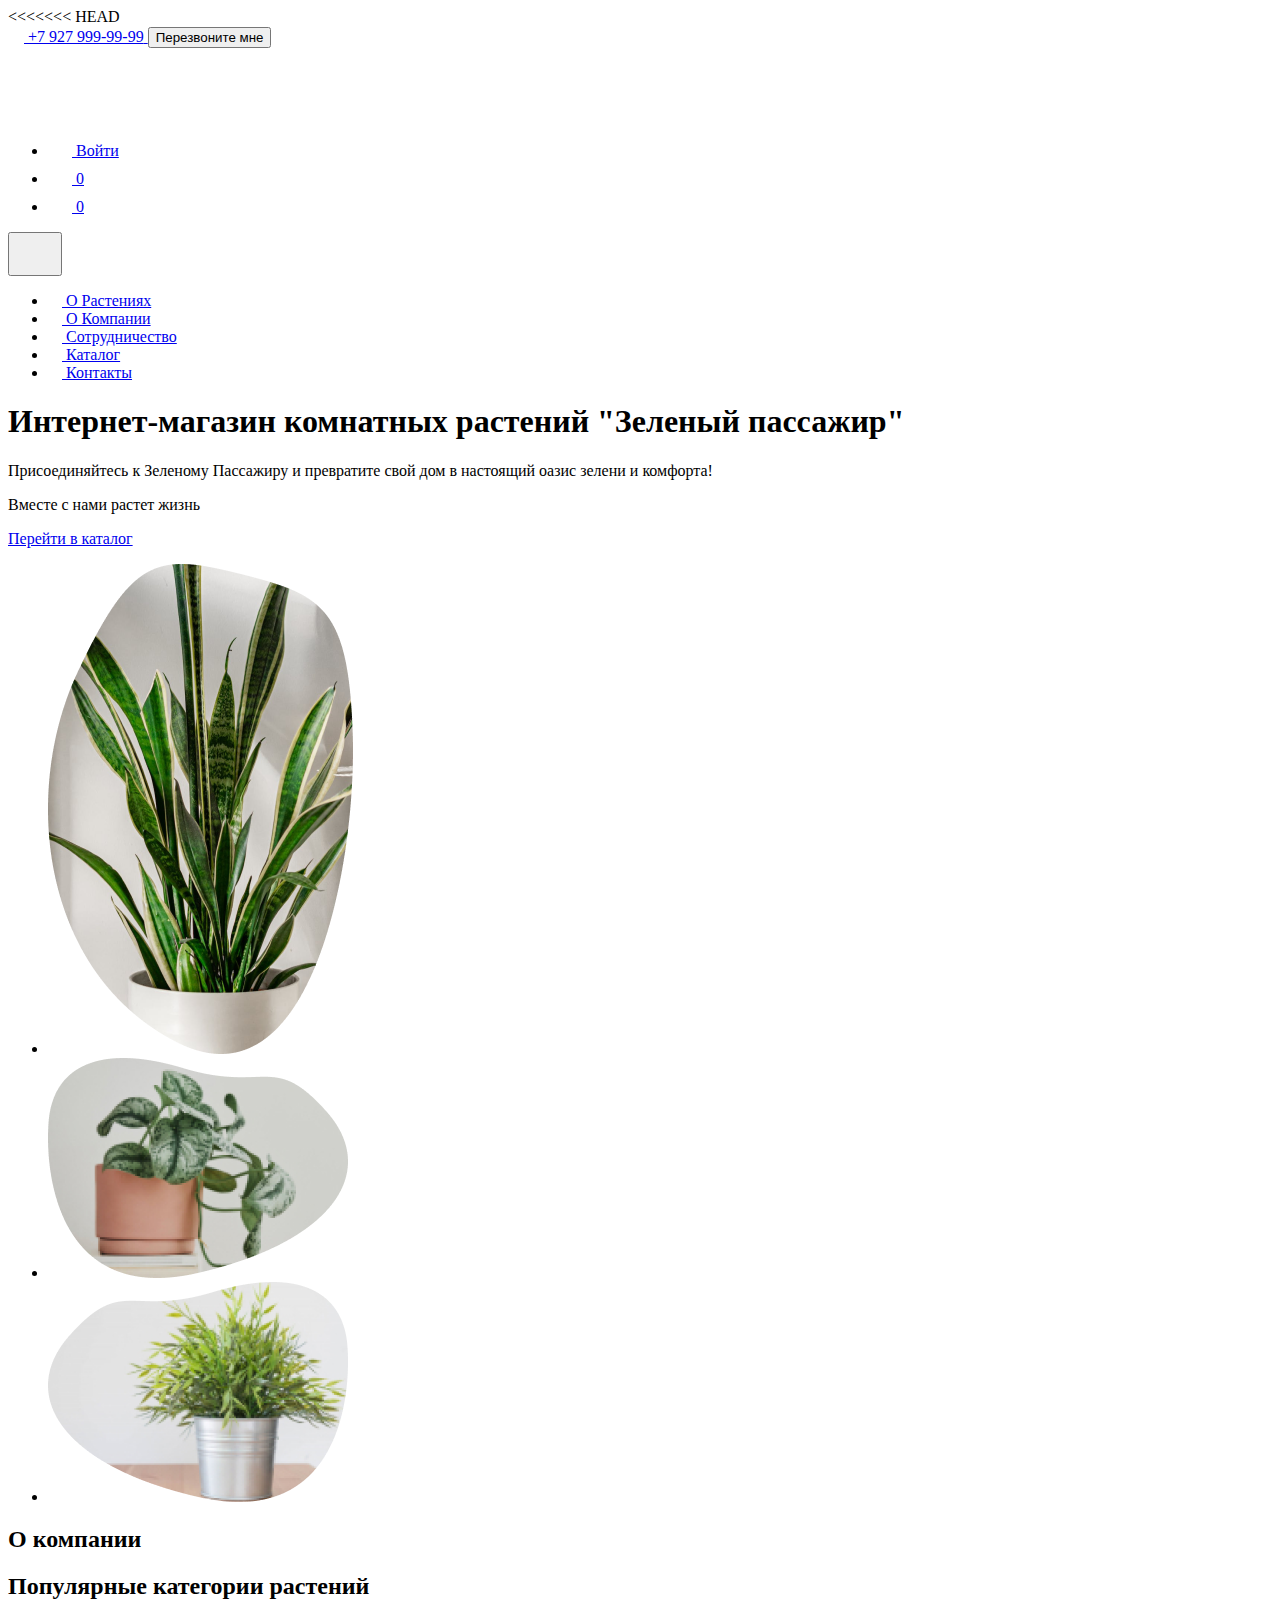
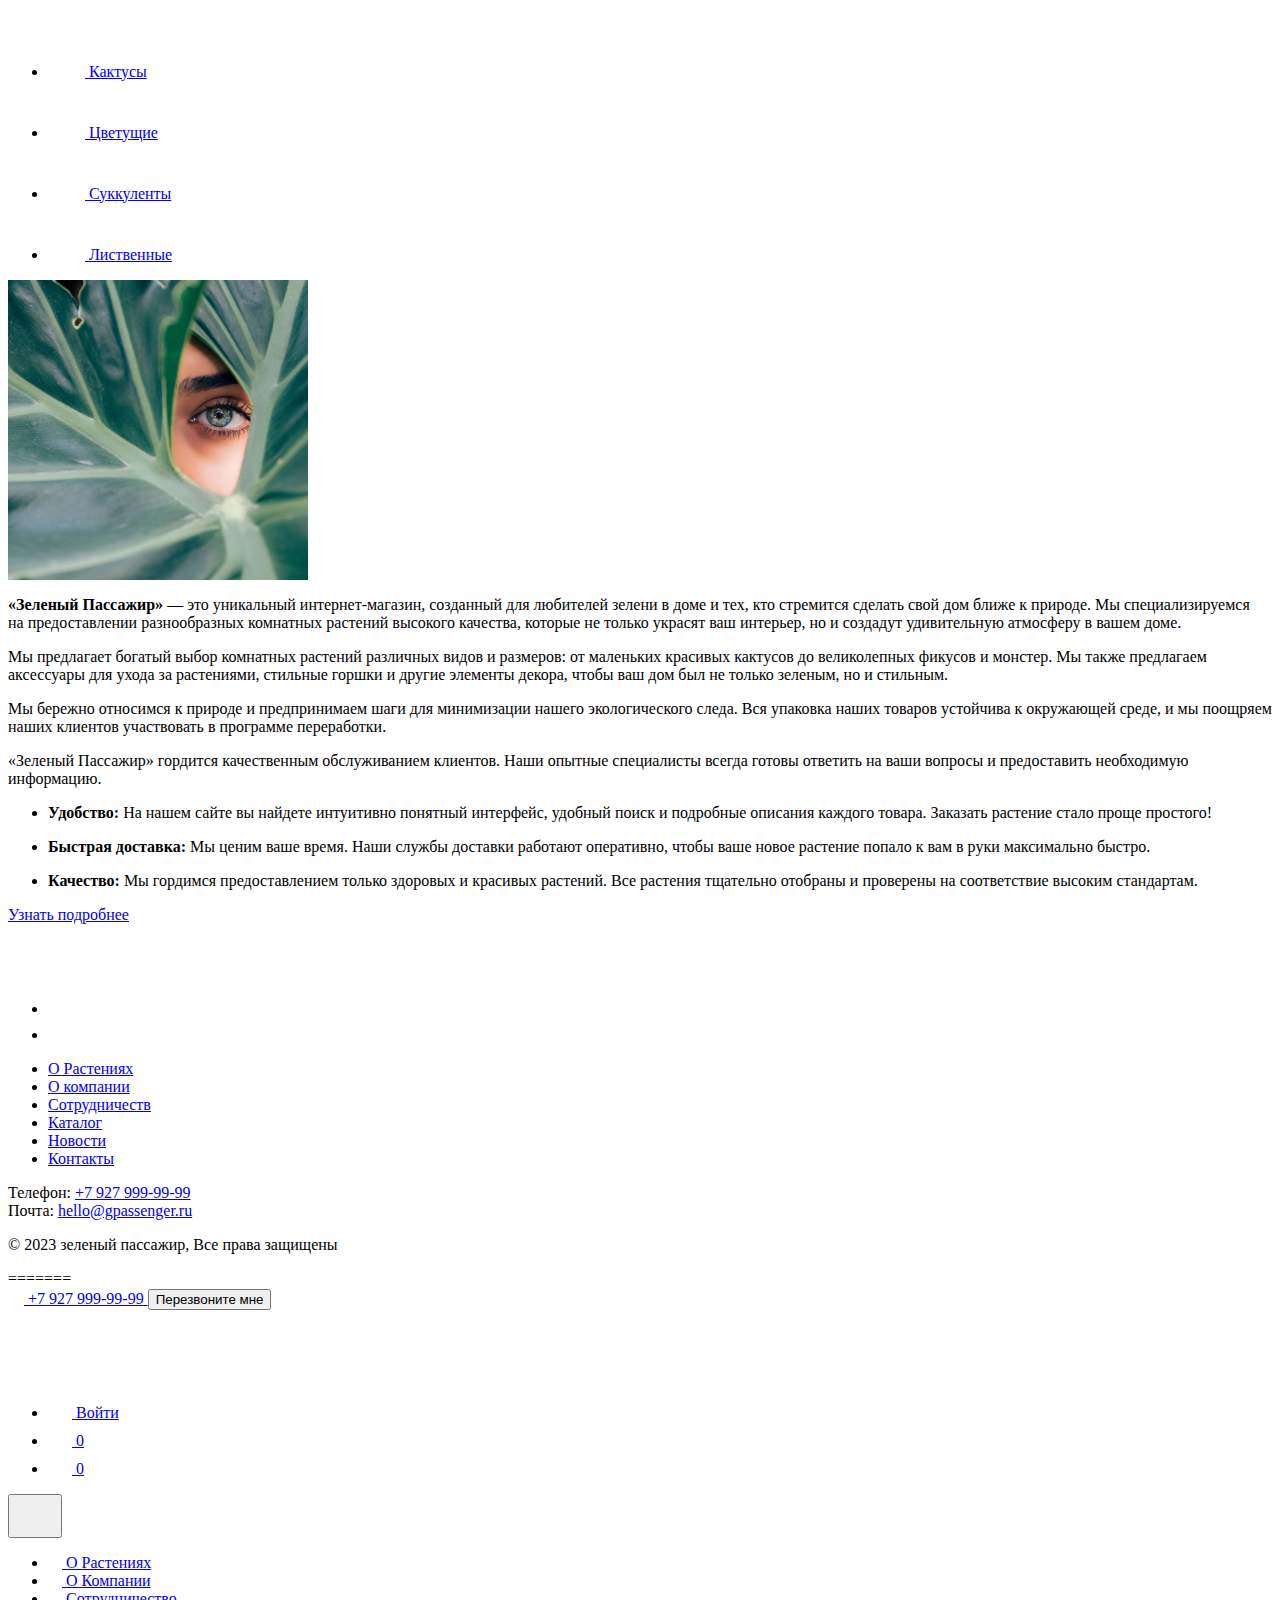
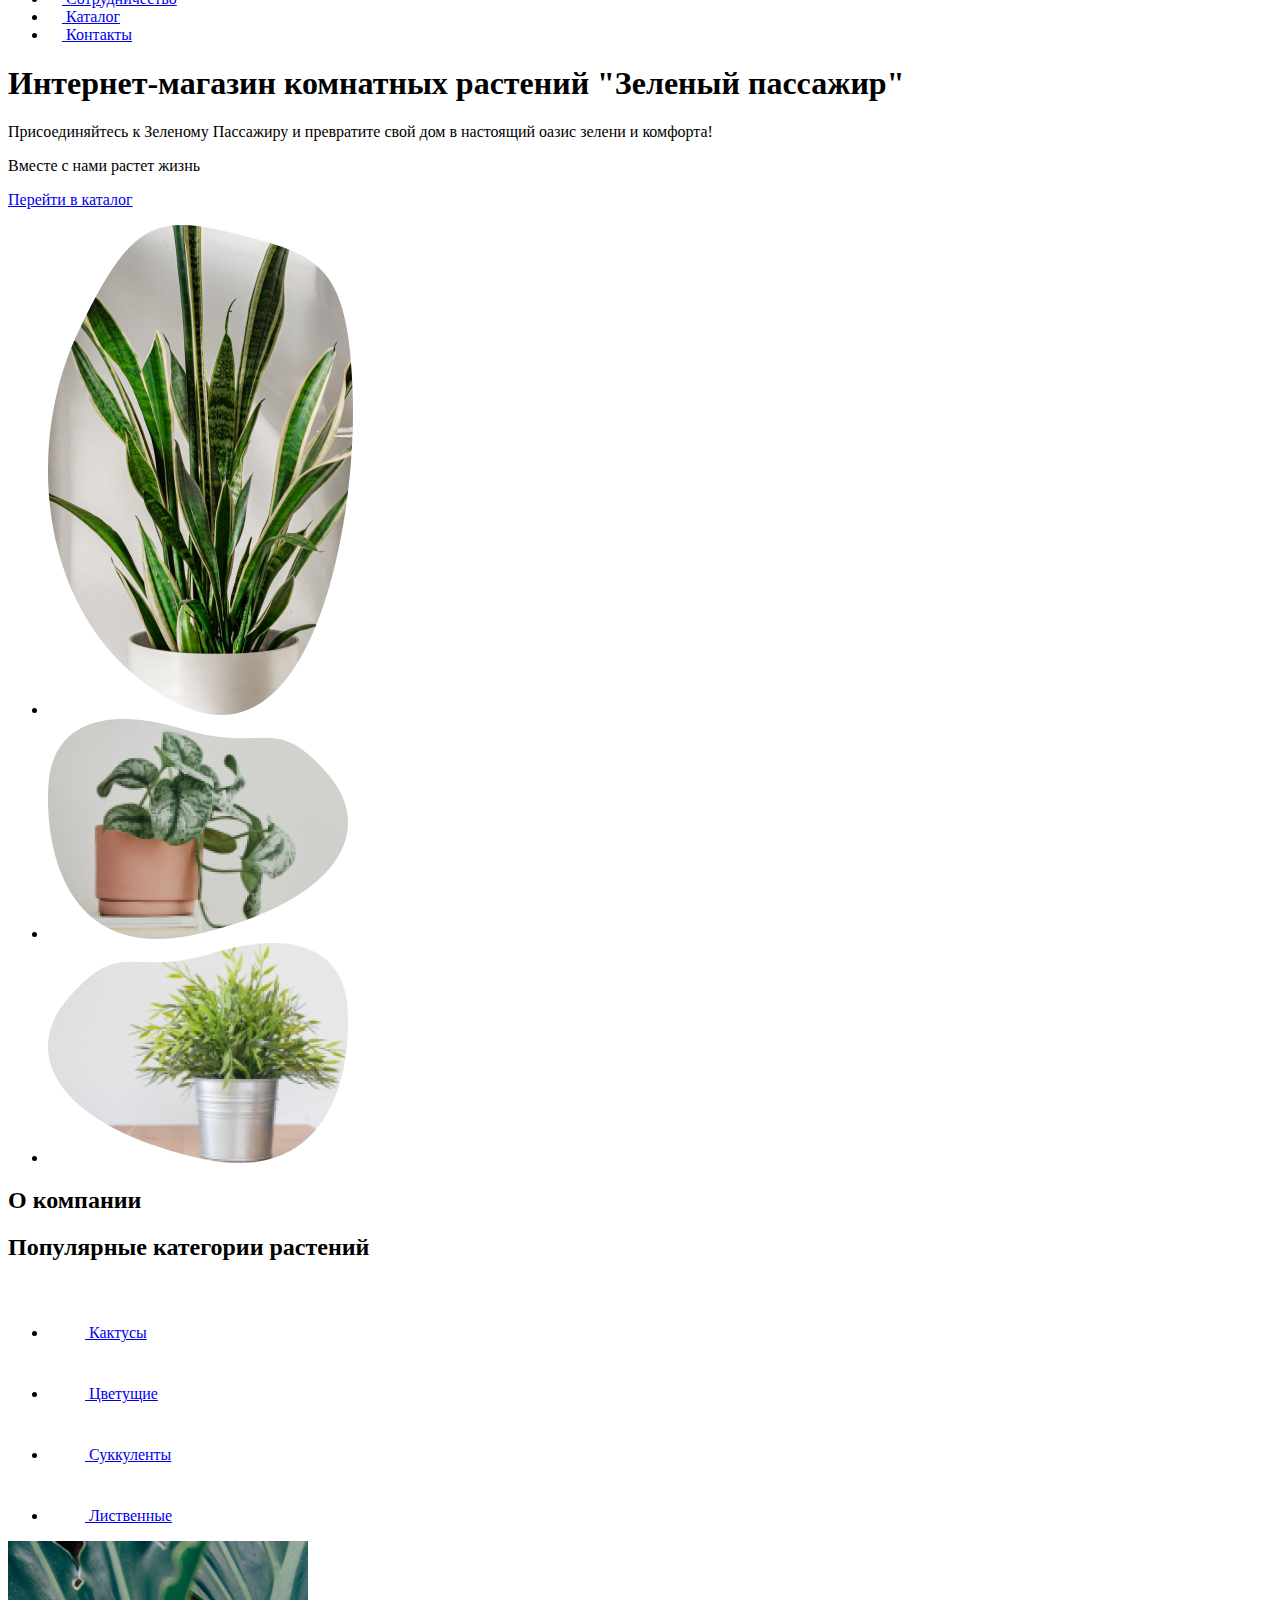
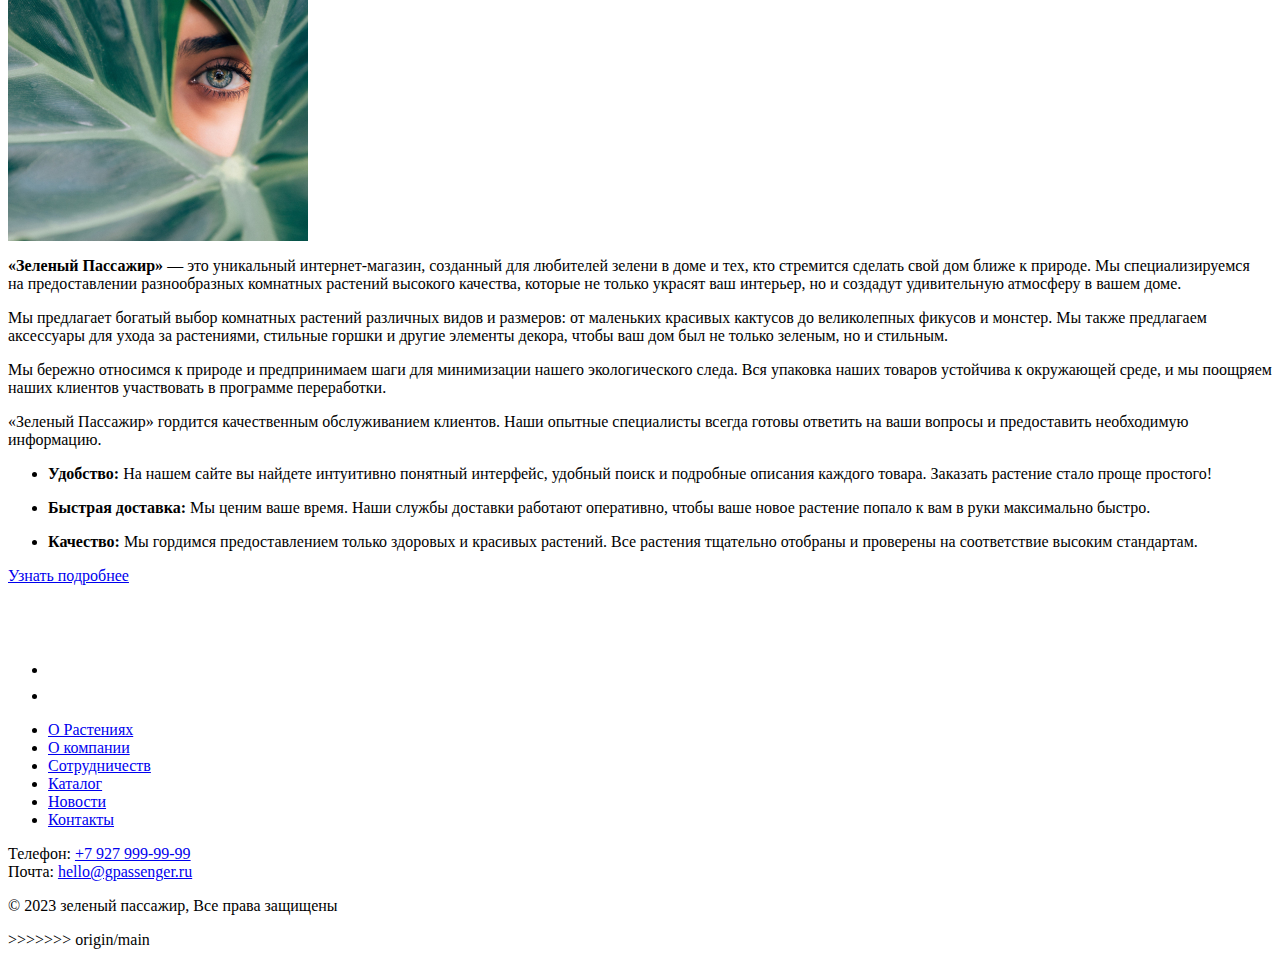
<file: index.html>
<<<<<<< HEAD
<!DOCTYPE html>
<html lang="ru">

<head>
    <meta charset="UTF-8">
    <meta name="viewport" content="width=device-width, initial-scale=1.0">
    <meta http-equiv="X-UA-Compatible" content="ie=edge">
    <link rel="stylesheet" href="css/style.css">
    <title>Plant_Shop</title>
</head>

<body>
    <header class="header">
        <div class="container">
            <div class="header__top">
                <div class="header__contacts">
                    <a class="header__phone" href="tel:+79279999999">
                        <svg width="16" height="16" aria-hidden="true">
                            <use xlink:href="img/sprite/sprite.svg#phone-icon"></use>
                        </svg>
                        <span class="header__phone-text">+7&nbsp;927 999-99-99</span>
                    </a>
                    <button class       ="header__callback" type="button">Перезвоните мне</button>
                </div>
                <a class="header__logo" href="index.html" aria-label="Перейти на главную страницу">
                    <svg width="386" height="68" aria-hidden="true">
                        <use xlink:href="img/sprite/sprite.svg#logo-icon-header"></use>
                    </svg>
                </a>
                <div class="header__users">
                    <ul class="header__user-list">
                        <li class="header__user-item">      
                            <a class="header__user-link" href="user-form.html">
                                <svg class="header__user-icon" width="24" height="24" aria-hidden="true">
                                    <use xlink:href="img/sprite/sprite.svg#user-icon"></use>
                                </svg>
                                <span class="header__user-text">Войти</span>
                            </a>
                        </li>
                        <li class="header__user-item">
                            <a class="header__user-link" href="order.html" aria-label="Перейти в корзину">
                                <svg class="header__user-icon" width="24" height="24" aria-hidden="true">
                                    <use xlink:href="img/sprite/sprite.svg#basket-icon"></use>
                                </svg>
                                <span class="header__user-count" aria-hidden="true">0</span>    
                            </a>        
                        </li>
                        <li class="header__user-item">
                            <a class="header__user-link" href="#" aria-label="Перейти в избранное">
                                <svg class="header__user-icon" width="24" height="24" aria-hidden="true">
                                    <use xlink:href="img/sprite/sprite.svg#star-icon"></use>
                                </svg>
                                <span class="header__user-count" aria-hidden="true">0</span>
                            </a>
                        </li>
                    </ul>
                    <button class="header__burger" type="button" aria-label="Кнопка бургерного меню">
                        <svg width="38" height="38" aria-hidden="true">
                            <use xlink:href="img/sprite/sprite.svg#burger-icon"></use>
                        </svg>
                    </button>
                </div>
            </div>
            <nav class="main-nav">
                <ul class="main-nav__list">
                    <li class="main-nav__item">
                        <a class="main-nav__link" href="#">
                            <svg width="14" height="14" aria-hidden="true">
                                <use xlink:href="img/sprite/sprite.svg#leaf-icon"></use>
                            </svg>
                            <span class="main-nav__text">О&nbsp;Растениях</span>
                        </a>
                    </li>
                    <li class="main-nav__item">
                        <a class="main-nav__link" href="#">
                            <svg width="14" height="14" aria-hidden="true">
                                <use xlink:href="img/sprite/sprite.svg#leaf-icon"></use>
                            </svg>
                            <span class="main-nav__text">О&nbsp;Компании</span>
                        </a>
                    </li>
                    <li class="main-nav__item">
                        <a class="main-nav__link" href="#">
                            <svg width="14" height="14" aria-hidden="true">
                                <use xlink:href="img/sprite/sprite.svg#leaf-icon"></use>
                            </svg>
                            <span class="main-nav__text">Сотрудничество</span>
                        </a>
                    </li>
                    <li class="main-nav__item">
                        <a class="main-nav__link" href="shop.html">
                            <svg width="14" height="14" aria-hidden="true">
                                <use xlink:href="img/sprite/sprite.svg#leaf-icon"></use>
                            </svg>
                            <span class="main-nav__text">Каталог</span>
                        </a>
                    </li>
                    <li class="main-nav__item">
                        <a class="main-nav__link" href="shop.html">
                            <svg width="14" height="14" aria-hidden="true">
                                <use xlink:href="img/sprite/sprite.svg#leaf-icon"></use>
                            </svg>
                            <span class="main-nav__text">Контакты</span>
                        </a>
                    </li>
                </ul>
            </nav>
        </div>
    </header>
    <main>
        <section class="hero">
            <div class="container">
                <h1 class="visually-hidden">Интернет-магазин комнатных растений "Зеленый пассажир"</h1>
                <div class="hero__wrapper">
                    <div class="hero_inner">
                        <p class="hero__text">Присоединяйтесь к&nbsp;Зеленому Пассажиру и&nbsp;превратите свой дом
                            в&nbsp;настоящий оазис зелени и&nbsp;комфорта!</p>
                        <p class="hero__slogan">Вместе с&nbsp;нами растет жизнь</p>
                        <a class="btn btn--secondary" href="shop.html">Перейти в&nbsp;каталог</a>
                    </div>
                    <ul class="hero__gallery-list">
                        <li class="hero__gallery-item hero__gallery-item--xl">
                            <img class="hero__gallery-img" src="img/index_img/gallery_plant_1.png" height="490"
                                width="305" alt="Фотография комнатного растения">
                        </li>
                        <li class="hero__gallery-item">
                            <img class="hero__gallery-img" src="img/index_img/gallery_plant_2.png" height="220"
                                width="300" alt="Фотография комнатного растения">
                        </li>
                        <li class="hero__gallery-item">
                            <img class="hero__gallery-img" src="img/index_img/gallery_plant_3.png" height="220"
                                width="300" alt="Фотография комнатного растения">
                        </li>
                    </ul>
                </div>
            </div>
        </section>
        <section class="about-company">
            <div class="container">
                <h2 class="visually-hidden">О компании</h2>
                <div class="about-company__wrapper">
                    <aside class="aside-nav">
                        <h2 class="aside-nav__title">Популярные категории растений</h2>
                        <ul class="aside-nav__list">
                            <li class="aside-nav__item">
                                <a class="aside-nav__link" href="#">
                                    <svg width="37" height="57" aria-hidden="true">
                                        <use xlink:href="img/sprite/sprite.svg#cactus-icon"></use>
                                    </svg>
                                    <span class="aside-nav__text">Кактусы</span>
                                </a>
                            </li>
                            <li class="aside-nav__item">
                                <a class="aside-nav__link" href="#">
                                    <svg width="37" height="57" aria-hidden="true">
                                        <use xlink:href="img/sprite/sprite.svg#blooming-icon"></use>
                                    </svg>
                                    <span class="aside-nav__text">Цветущие</span>
                                </a>
                            </li>
                            <li class="aside-nav__item">
                                <a class="aside-nav__link" href="#">
                                    <svg width="37" height="57" aria-hidden="true">
                                        <use xlink:href="img/sprite/sprite.svg#succulents-icon"></use>
                                    </svg>
                                    <span class="aside-nav__text">Суккуленты</span>
                                </a>
                            </li>
                            <li class="aside-nav__item">
                                <a class="aside-nav__link" href="#">
                                    <svg width="37" height="57" aria-hidden="true">
                                        <use xlink:href="img/sprite/sprite.svg#deciduous-icon"></use>
                                    </svg>
                                    <span class="aside-nav__text">Лиственные</span>
                                </a>
                            </li>
                        </ul>
                    </aside>
                    <img class="about-company__img" src="img/index_img/about_img.jpg" height="300" width="300"
                        alt="Фотография девушки с цветком">
                    <div class="about-company__description">
                        <p class="about-company__text">
                            <b>&laquo;Зеленый Пассажир&raquo;</b>&nbsp;&mdash; это уникальный интернет-магазин,
                            созданный для
                            любителей зелени в&nbsp;доме и&nbsp;тех, кто стремится сделать свой дом ближе
                            к&nbsp;природе. Мы&nbsp;специализируемся на&nbsp;предоставлении разнообразных комнатных
                            растений высокого качества, которые не&nbsp;только украсят ваш интерьер,
                            но&nbsp;и&nbsp;создадут удивительную атмосферу в&nbsp;вашем доме.
                        </p>
                        <p class="about-company__text">
                            Мы&nbsp;предлагает богатый выбор комнатных растений различных видов и&nbsp;размеров:
                            от&nbsp;маленьких красивых кактусов до&nbsp;великолепных фикусов и&nbsp;монстер.
                            Мы&nbsp;также предлагаем аксессуары для ухода за&nbsp;растениями, стильные горшки
                            и&nbsp;другие элементы декора, чтобы ваш дом был не&nbsp;только зеленым,
                            но&nbsp;и&nbsp;стильным.
                        </p>
                        <p class="about-company__text">
                            Мы&nbsp;бережно относимся к&nbsp;природе и&nbsp;предпринимаем шаги для минимизации нашего
                            экологического следа. Вся упаковка наших товаров устойчива к&nbsp;окружающей среде,
                            и&nbsp;мы&nbsp;поощряем наших клиентов участвовать в&nbsp;программе переработки.
                        </p>
                        <p class="about-company__text">
                            &laquo;Зеленый Пассажир&raquo; гордится качественным обслуживанием клиентов. Наши опытные
                            специалисты всегда готовы ответить на&nbsp;ваши вопросы и&nbsp;предоставить необходимую
                            информацию.
                        </p>
                    </div>
                </div>
                <ul class="about-company__list">
                    <li class="about-company__item">
                        <p class="about-company__card-text">
                            <b>Удобство:</b> На&nbsp;нашем сайте вы&nbsp;найдете интуитивно понятный интерфейс, удобный
                            поиск
                            и&nbsp;подробные описания каждого товара. Заказать растение стало проще простого!
                        </p>
                    </li>
                    <li class="about-company__item">
                        <p class="about-company__card-text">
                            <b>Быстрая доставка:</b> Мы ценим ваше время. Наши службы доставки работают оперативно,
                            чтобы ваше
                            новое растение попало к вам в руки максимально быстро.

                        </p>
                    </li>
                    <li class="about-company__item about-company__item--xl">
                        <p class="about-company__card-text">
                            <b>Качество:</b> Мы&nbsp;гордимся предоставлением только здоровых и&nbsp;красивых растений.
                            Все
                            растения тщательно отобраны и&nbsp;проверены на&nbsp;соответствие высоким стандартам.
                        </p>
                    </li>
                </ul>
                <a class="btn about-company__btn" href="#">Узнать подробнее</a>
            </div>
        </section>
    </main>
    <footer class="footer">
        <div class="container">
            <div class="footer__wrapper">
                <div class="footer__left">
                    <a class="footer__logo" href="index.html" aria-label="Ссылка на главную страницу">
                        <svg width="202" height="60" aria-hidden="true">
                            <use xlink:href="img/sprite/sprite.svg#logo-icon-footer"></use>
                        </svg>
                    </a>
                    <ul class="footer__social social">
                        <li class="social__item">
                            <a class="social__link" href="#" target="_blank" aria-label="Ссылка на Вконтакте">
                                <svg width="22" height="13" aria-hidden="true">
                                    <use xlink:href="img/sprite/sprite.svg#VK-icon"></use>
                                </svg>
                            </a>
                        </li>
                        <li class="social__item">
                            <a class="social__link" href="#" target="_blank" aria-label="Ссылка на Одноклассники">
                                <svg width="15" height="22" aria-hidden="true">
                                    <use xlink:href="img/sprite/sprite.svg#OK-icon"></use>
                                </svg>
                            </a>
                        </li>
                    </ul>
                </div>
                <ul class="footer__nav-list">
                    <li class="footer__nav-item">
                        <a class="footer__nav-link" href="#">О Растениях</a>
                    </li>
                    <li class="footer__nav-item">
                        <a class="footer__nav-link" href="#">О компании</a>
                    </li>
                    <li class="footer__nav-item">
                        <a class="footer__nav-link" href="#">Сотрудничеств</a>
                    </li>
                    <li class="footer__nav-item">
                        <a class="footer__nav-link" href="shop.html">Каталог</a>
                    </li>
                    <li class="footer__nav-item">
                        <a class="footer__nav-link" href="#">Новости</a>
                    </li>
                    <li class="footer__nav-item">
                        <a class="footer__nav-link" href="#">Контакты</a>
                    </li>
                </ul>
                <div class="footer__right">
                    <div class="footer__contact">
                        <sp an class="footer__contact-text">Телефон:</sp>
                        <a class="footer__contact-link" href="tel:+79279999999">+7 927 999-99-99</a>
                    </div>
                    <div class="footer__contact">
                        <span class="footer_contact-text">Почта:</span>
                        <a class="footer__contact-link" href="mailto:hello@gpassenger.ru">hello@gpassenger.ru</a>
                    </div>
                </div>
            </div>
            <p class="footer__copyright">&copy;&nbsp;2023 зеленый пассажир, Все права защищены</p>
        </div>
    </footer>
</body>

=======
<!DOCTYPE html>
<html lang="ru">

<head>
    <meta charset="UTF-8">
    <meta name="viewport" content="width=device-width, initial-scale=1.0">
    <meta http-equiv="X-UA-Compatible" content="ie=edge">
    <link rel="stylesheet" href="css/style.css">
    <title>Plant_Shop</title>
</head>

<body>
    <header class="header">
        <div class="container">
            <div class="header__top">
                <div class="header__contacts">
                    <a class="header__phone" href="tel:+79279999999">
                        <svg width="16" height="16" aria-hidden="true">
                            <use xlink:href="img/sprite/sprite.svg#phone-icon"></use>
                        </svg>
                        <span class="header__phone-text">+7&nbsp;927 999-99-99</span>
                    </a>
                    <button class       ="header__callback" type="button">Перезвоните мне</button>
                </div>
                <a class="header__logo" href="index.html" aria-label="Перейти на главную страницу">
                    <svg width="386" height="68" aria-hidden="true">
                        <use xlink:href="img/sprite/sprite.svg#logo-icon-header"></use>
                    </svg>
                </a>
                <div class="header__users">
                    <ul class="header__user-list">
                        <li class="header__user-item">      
                            <a class="header__user-link" href="user-form.html">
                                <svg class="header__user-icon" width="24" height="24" aria-hidden="true">
                                    <use xlink:href="img/sprite/sprite.svg#user-icon"></use>
                                </svg>
                                <span class="header__user-text">Войти</span>
                            </a>
                        </li>
                        <li class="header__user-item">
                            <a class="header__user-link" href="order.html" aria-label="Перейти в корзину">
                                <svg class="header__user-icon" width="24" height="24" aria-hidden="true">
                                    <use xlink:href="img/sprite/sprite.svg#basket-icon"></use>
                                </svg>
                                <span class="header__user-count" aria-hidden="true">0</span>    
                            </a>        
                        </li>
                        <li class="header__user-item">
                            <a class="header__user-link" href="#" aria-label="Перейти в избранное">
                                <svg class="header__user-icon" width="24" height="24" aria-hidden="true">
                                    <use xlink:href="img/sprite/sprite.svg#star-icon"></use>
                                </svg>
                                <span class="header__user-count" aria-hidden="true">0</span>
                            </a>
                        </li>
                    </ul>
                    <button class="header__burger" type="button" aria-label="Кнопка бургерного меню">
                        <svg width="38" height="38" aria-hidden="true">
                            <use xlink:href="img/sprite/sprite.svg#burger-icon"></use>
                        </svg>
                    </button>
                </div>
            </div>
            <nav class="main-nav">
                <ul class="main-nav__list">
                    <li class="main-nav__item">
                        <a class="main-nav__link" href="#">
                            <svg width="14" height="14" aria-hidden="true">
                                <use xlink:href="img/sprite/sprite.svg#leaf-icon"></use>
                            </svg>
                            <span class="main-nav__text">О&nbsp;Растениях</span>
                        </a>
                    </li>
                    <li class="main-nav__item">
                        <a class="main-nav__link" href="#">
                            <svg width="14" height="14" aria-hidden="true">
                                <use xlink:href="img/sprite/sprite.svg#leaf-icon"></use>
                            </svg>
                            <span class="main-nav__text">О&nbsp;Компании</span>
                        </a>
                    </li>
                    <li class="main-nav__item">
                        <a class="main-nav__link" href="#">
                            <svg width="14" height="14" aria-hidden="true">
                                <use xlink:href="img/sprite/sprite.svg#leaf-icon"></use>
                            </svg>
                            <span class="main-nav__text">Сотрудничество</span>
                        </a>
                    </li>
                    <li class="main-nav__item">
                        <a class="main-nav__link" href="shop.html">
                            <svg width="14" height="14" aria-hidden="true">
                                <use xlink:href="img/sprite/sprite.svg#leaf-icon"></use>
                            </svg>
                            <span class="main-nav__text">Каталог</span>
                        </a>
                    </li>
                    <li class="main-nav__item">
                        <a class="main-nav__link" href="shop.html">
                            <svg width="14" height="14" aria-hidden="true">
                                <use xlink:href="img/sprite/sprite.svg#leaf-icon"></use>
                            </svg>
                            <span class="main-nav__text">Контакты</span>
                        </a>
                    </li>
                </ul>
            </nav>
        </div>
    </header>
    <main>
        <section class="hero">
            <div class="container">
                <h1 class="visually-hidden">Интернет-магазин комнатных растений "Зеленый пассажир"</h1>
                <div class="hero__wrapper">
                    <div class="hero_inner">
                        <p class="hero__text">Присоединяйтесь к&nbsp;Зеленому Пассажиру и&nbsp;превратите свой дом
                            в&nbsp;настоящий оазис зелени и&nbsp;комфорта!</p>
                        <p class="hero__slogan">Вместе с&nbsp;нами растет жизнь</p>
                        <a class="btn btn--secondary" href="shop.html">Перейти в&nbsp;каталог</a>
                    </div>
                    <ul class="hero__gallery-list">
                        <li class="hero__gallery-item hero__gallery-item--xl">
                            <img class="hero__gallery-img" src="img/index_img/gallery_plant_1.png" height="490"
                                width="305" alt="Фотография комнатного растения">
                        </li>
                        <li class="hero__gallery-item">
                            <img class="hero__gallery-img" src="img/index_img/gallery_plant_2.png" height="220"
                                width="300" alt="Фотография комнатного растения">
                        </li>
                        <li class="hero__gallery-item">
                            <img class="hero__gallery-img" src="img/index_img/gallery_plant_3.png" height="220"
                                width="300" alt="Фотография комнатного растения">
                        </li>
                    </ul>
                </div>
            </div>
        </section>
        <section class="about-company">
            <div class="container">
                <h2 class="visually-hidden">О компании</h2>
                <div class="about-company__wrapper">
                    <aside class="aside-nav">
                        <h2 class="aside-nav__title">Популярные категории растений</h2>
                        <ul class="aside-nav__list">
                            <li class="aside-nav__item">
                                <a class="aside-nav__link" href="#">
                                    <svg width="37" height="57" aria-hidden="true">
                                        <use xlink:href="img/sprite/sprite.svg#cactus-icon"></use>
                                    </svg>
                                    <span class="aside-nav__text">Кактусы</span>
                                </a>
                            </li>
                            <li class="aside-nav__item">
                                <a class="aside-nav__link" href="#">
                                    <svg width="37" height="57" aria-hidden="true">
                                        <use xlink:href="img/sprite/sprite.svg#blooming-icon"></use>
                                    </svg>
                                    <span class="aside-nav__text">Цветущие</span>
                                </a>
                            </li>
                            <li class="aside-nav__item">
                                <a class="aside-nav__link" href="#">
                                    <svg width="37" height="57" aria-hidden="true">
                                        <use xlink:href="img/sprite/sprite.svg#succulents-icon"></use>
                                    </svg>
                                    <span class="aside-nav__text">Суккуленты</span>
                                </a>
                            </li>
                            <li class="aside-nav__item">
                                <a class="aside-nav__link" href="#">
                                    <svg width="37" height="57" aria-hidden="true">
                                        <use xlink:href="img/sprite/sprite.svg#deciduous-icon"></use>
                                    </svg>
                                    <span class="aside-nav__text">Лиственные</span>
                                </a>
                            </li>
                        </ul>
                    </aside>
                    <img class="about-company__img" src="img/index_img/about_img.jpg" height="300" width="300"
                        alt="Фотография девушки с цветком">
                    <div class="about-company__description">
                        <p class="about-company__text">
                            <b>&laquo;Зеленый Пассажир&raquo;</b>&nbsp;&mdash; это уникальный интернет-магазин,
                            созданный для
                            любителей зелени в&nbsp;доме и&nbsp;тех, кто стремится сделать свой дом ближе
                            к&nbsp;природе. Мы&nbsp;специализируемся на&nbsp;предоставлении разнообразных комнатных
                            растений высокого качества, которые не&nbsp;только украсят ваш интерьер,
                            но&nbsp;и&nbsp;создадут удивительную атмосферу в&nbsp;вашем доме.
                        </p>
                        <p class="about-company__text">
                            Мы&nbsp;предлагает богатый выбор комнатных растений различных видов и&nbsp;размеров:
                            от&nbsp;маленьких красивых кактусов до&nbsp;великолепных фикусов и&nbsp;монстер.
                            Мы&nbsp;также предлагаем аксессуары для ухода за&nbsp;растениями, стильные горшки
                            и&nbsp;другие элементы декора, чтобы ваш дом был не&nbsp;только зеленым,
                            но&nbsp;и&nbsp;стильным.
                        </p>
                        <p class="about-company__text">
                            Мы&nbsp;бережно относимся к&nbsp;природе и&nbsp;предпринимаем шаги для минимизации нашего
                            экологического следа. Вся упаковка наших товаров устойчива к&nbsp;окружающей среде,
                            и&nbsp;мы&nbsp;поощряем наших клиентов участвовать в&nbsp;программе переработки.
                        </p>
                        <p class="about-company__text">
                            &laquo;Зеленый Пассажир&raquo; гордится качественным обслуживанием клиентов. Наши опытные
                            специалисты всегда готовы ответить на&nbsp;ваши вопросы и&nbsp;предоставить необходимую
                            информацию.
                        </p>
                    </div>
                </div>
                <ul class="about-company__list">
                    <li class="about-company__item">
                        <p class="about-company__card-text">
                            <b>Удобство:</b> На&nbsp;нашем сайте вы&nbsp;найдете интуитивно понятный интерфейс, удобный
                            поиск
                            и&nbsp;подробные описания каждого товара. Заказать растение стало проще простого!
                        </p>
                    </li>
                    <li class="about-company__item">
                        <p class="about-company__card-text">
                            <b>Быстрая доставка:</b> Мы ценим ваше время. Наши службы доставки работают оперативно,
                            чтобы ваше
                            новое растение попало к вам в руки максимально быстро.

                        </p>
                    </li>
                    <li class="about-company__item about-company__item--xl">
                        <p class="about-company__card-text">
                            <b>Качество:</b> Мы&nbsp;гордимся предоставлением только здоровых и&nbsp;красивых растений.
                            Все
                            растения тщательно отобраны и&nbsp;проверены на&nbsp;соответствие высоким стандартам.
                        </p>
                    </li>
                </ul>
                <a class="btn about-company__btn" href="#">Узнать подробнее</a>
            </div>
        </section>
    </main>
    <footer class="footer">
        <div class="container">
            <div class="footer__wrapper">
                <div class="footer__left">
                    <a class="footer__logo" href="index.html" aria-label="Ссылка на главную страницу">
                        <svg width="202" height="60" aria-hidden="true">
                            <use xlink:href="img/sprite/sprite.svg#logo-icon-footer"></use>
                        </svg>
                    </a>
                    <ul class="footer__social social">
                        <li class="social__item">
                            <a class="social__link" href="#" target="_blank" aria-label="Ссылка на Вконтакте">
                                <svg width="22" height="13" aria-hidden="true">
                                    <use xlink:href="img/sprite/sprite.svg#VK-icon"></use>
                                </svg>
                            </a>
                        </li>
                        <li class="social__item">
                            <a class="social__link" href="#" target="_blank" aria-label="Ссылка на Одноклассники">
                                <svg width="15" height="22" aria-hidden="true">
                                    <use xlink:href="img/sprite/sprite.svg#OK-icon"></use>
                                </svg>
                            </a>
                        </li>
                    </ul>
                </div>
                <ul class="footer__nav-list">
                    <li class="footer__nav-item">
                        <a class="footer__nav-link" href="#">О Растениях</a>
                    </li>
                    <li class="footer__nav-item">
                        <a class="footer__nav-link" href="#">О компании</a>
                    </li>
                    <li class="footer__nav-item">
                        <a class="footer__nav-link" href="#">Сотрудничеств</a>
                    </li>
                    <li class="footer__nav-item">
                        <a class="footer__nav-link" href="shop.html">Каталог</a>
                    </li>
                    <li class="footer__nav-item">
                        <a class="footer__nav-link" href="#">Новости</a>
                    </li>
                    <li class="footer__nav-item">
                        <a class="footer__nav-link" href="#">Контакты</a>
                    </li>
                </ul>
                <div class="footer__right">
                    <div class="footer__contact">
                        <sp an class="footer__contact-text">Телефон:</sp>
                        <a class="footer__contact-link" href="tel:+79279999999">+7 927 999-99-99</a>
                    </div>
                    <div class="footer__contact">
                        <span class="footer_contact-text">Почта:</span>
                        <a class="footer__contact-link" href="mailto:hello@gpassenger.ru">hello@gpassenger.ru</a>
                    </div>
                </div>
            </div>
            <p class="footer__copyright">&copy;&nbsp;2023 зеленый пассажир, Все права защищены</p>
        </div>
    </footer>
</body>

>>>>>>> origin/main
</html>
</file>
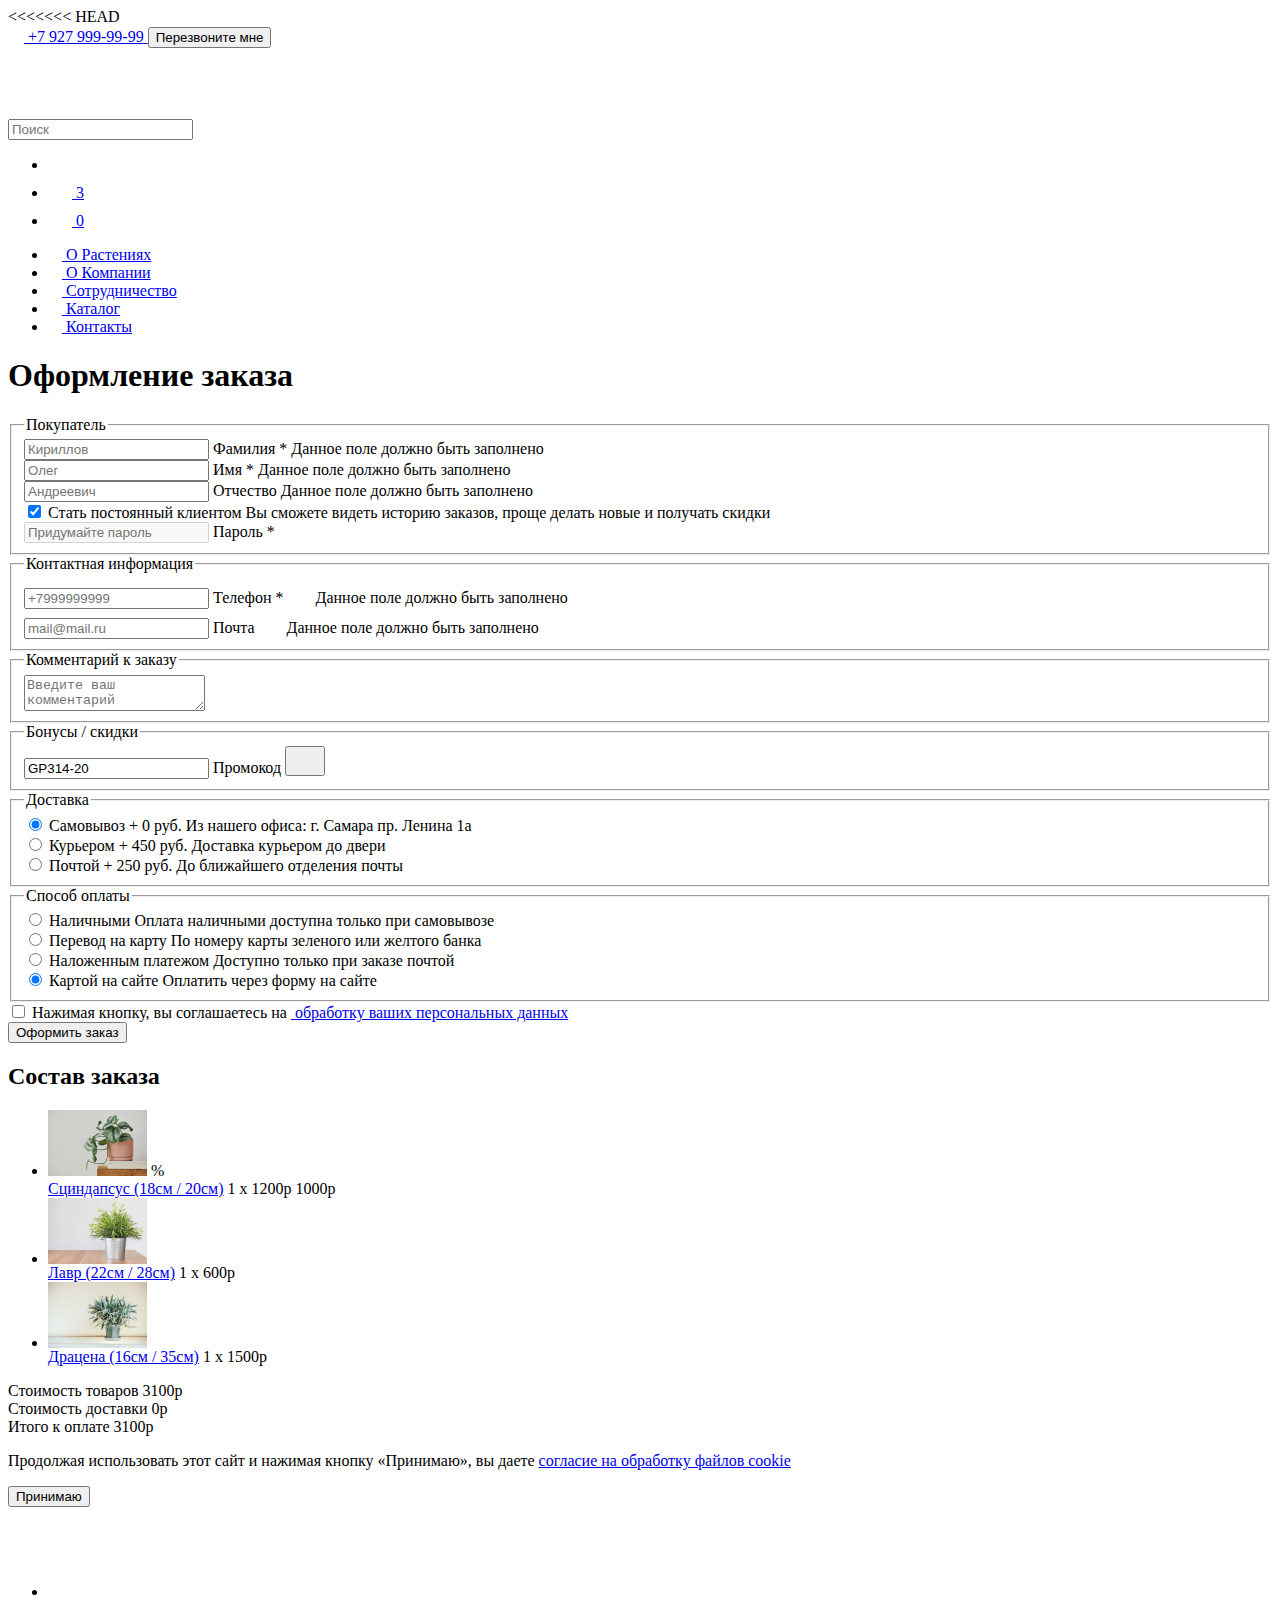
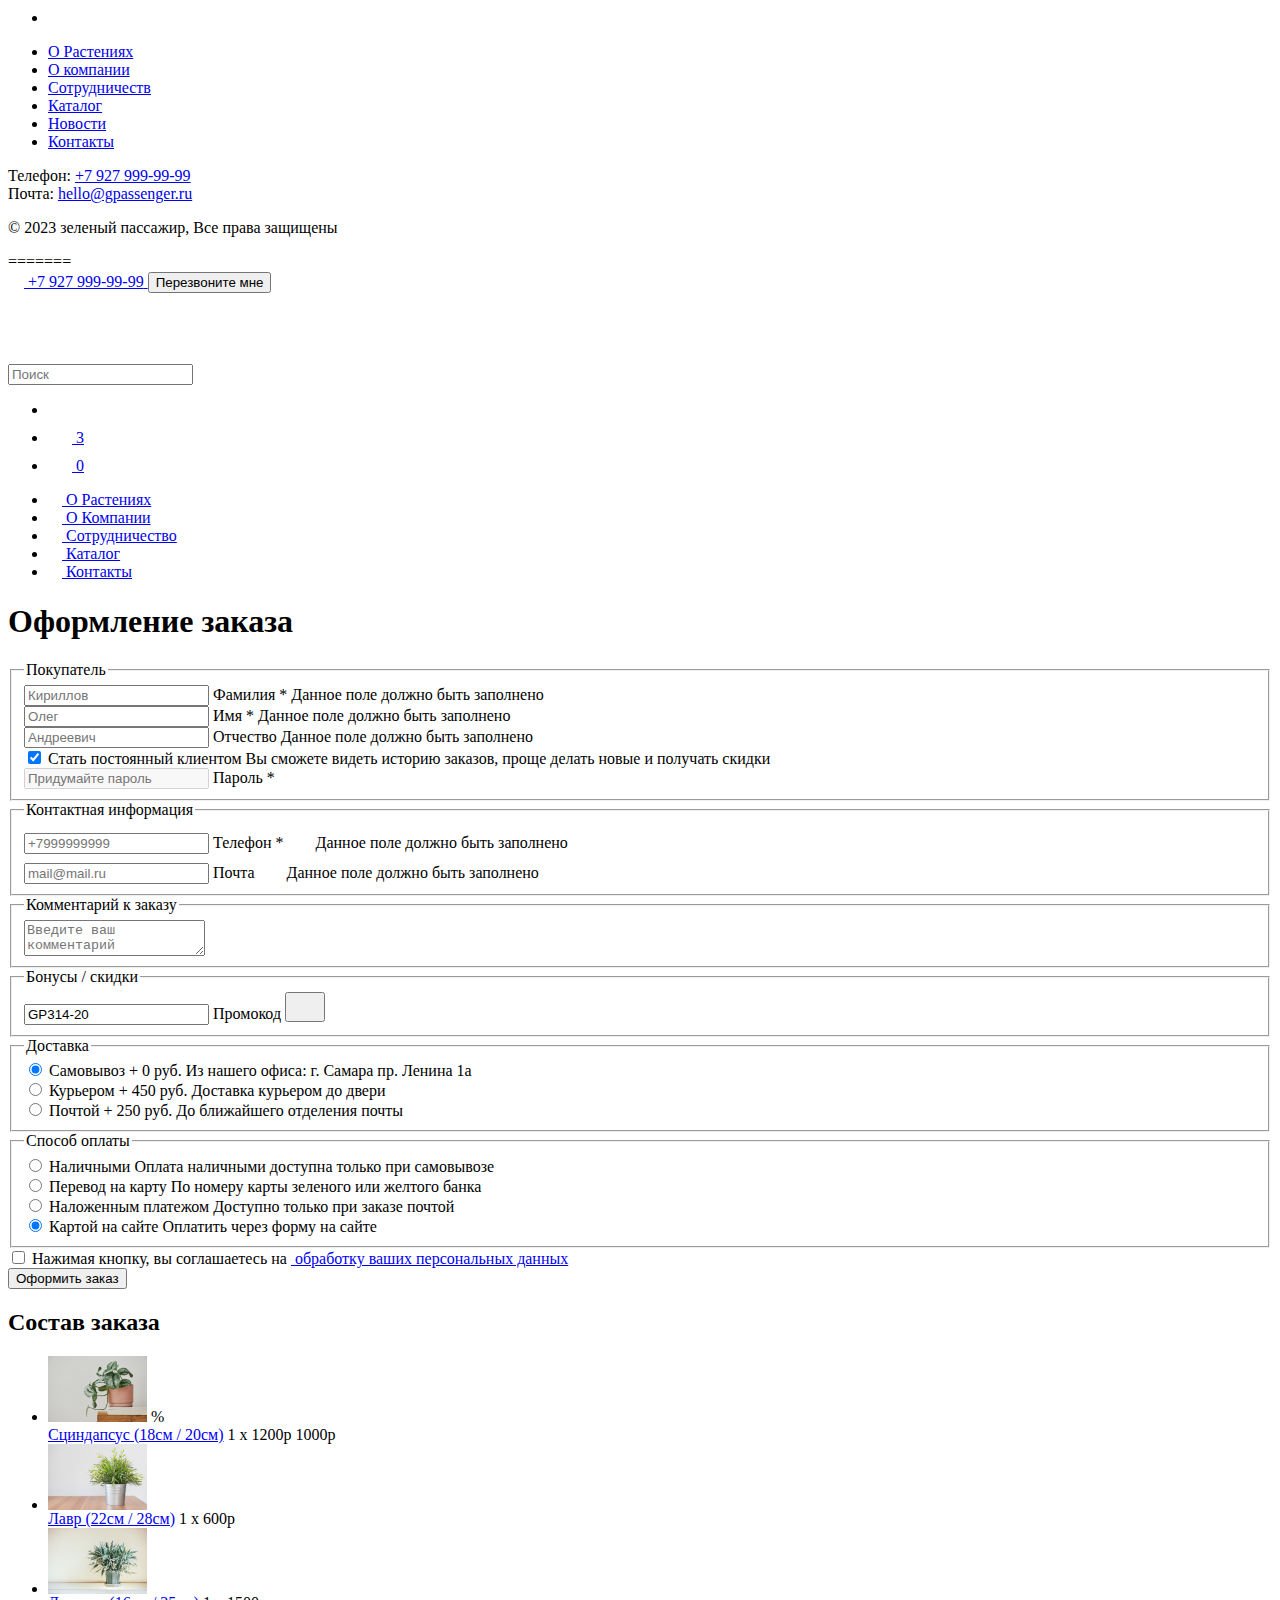
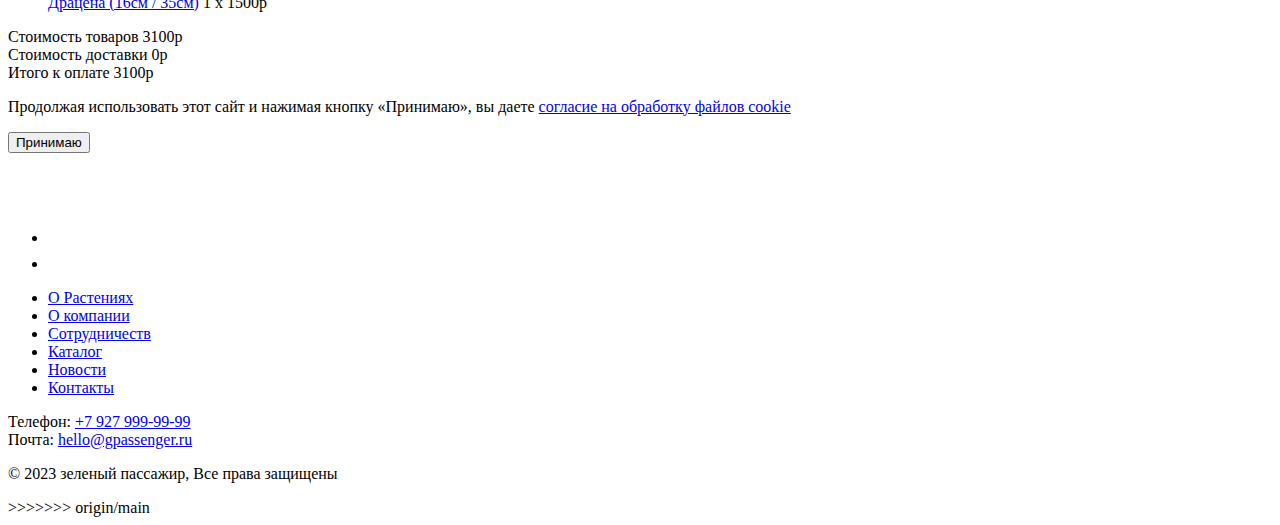
<file: order.html>
<<<<<<< HEAD
<!DOCTYPE html>
<html lang="ru">

<head>
    <meta charset="UTF-8">
    <meta name="viewport" content="width=device-width, initial-scale=1.0">
    <meta http-equiv="X-UA-Compatible" content="ie=edge">
    <link rel="stylesheet" href="css/style.css">
    <title>Order</title>
</head>

<body>
    <header class="header">
        <div class="container">
            <div class="header__top">
                <div class="header__contacts">
                    <a class="header__phone" href="tel:+79279999999">
                        <svg class="header__phone-svg" width="16" height="16" aria-hidden="true">
                            <use xlink:href="img/sprite/sprite.svg#phone-icon"></use>
                        </svg>
                        <span class="header__phone-text">+7&nbsp;927 999-99-99</span>
                    </a>
                    <button class="header__callback" type="button">Перезвоните мне</button>
                </div>
                <a class="header__logo" href="index.html" aria-label="Перейти на главную страницу">
                    <svg width="386" height="68" aria-hidden="true">
                        <use xlink:href="img/sprite/sprite.svg#logo-icon-header"></use>
                    </svg>
                </a>
                <div class="header__users">
                    <form class="header__search" action="#" method="GET">
                        <div class="custom-search">
                            <input class="custom-search__field" name="search-field "type="search" aria-label="Поле поиска" placeholder="Поиск">
                            <svg class="custom-search__svg" width="18" height="18" aria-hidden="true">
                            <use xlink:href="img/sprite/sprite.svg#search-header-icon"></use>
                        </svg>
                        </div>
                    </form>
                    <ul class="header__user-list">
                        <li class="header__user-item">

                        </li>
                        <li class="header__user-item">
                            <a class="header__user-link" href="order.html" aria-label="Перейти в корзину">
                                <svg class="header__user-icon" width="24" height="24" aria-hidden="true">
                                    <use xlink:href="img/sprite/sprite.svg#basket-icon"></use>
                                </svg>
                                <span class="header__user-count" aria-hidden="true">3</span>
                            </a>
                        </li>
                        <li class="header__user-item">
                            <a class="header__user-link" href="#" aria-label="Перейти в избранное">
                                <svg class="header__user-icon" width="24" height="24" aria-hidden="true">
                                    <use xlink:href="img/sprite/sprite.svg#star-icon"></use>
                                </svg>
                                <span class="header__user-count" aria-hidden="true">0</span>
                            </a>
                        </li>
                    </ul>
                </div>
            </div>
            <nav class="main-nav">
                <ul class="main-nav__list">
                    <li class="main-nav__item">
                        <a class="main-nav__link" href="#">
                            <svg width="14" height="14" aria-hidden="true">
                                <use xlink:href="img/sprite/sprite.svg#leaf-icon"></use>
                            </svg>
                            <span class="main-nav__text">О&nbsp;Растениях</span>
                        </a>
                    </li>
                    <li class="main-nav__item">
                        <a class="main-nav__link" href="#">
                            <svg width="14" height="14" aria-hidden="true">
                                <use xlink:href="img/sprite/sprite.svg#leaf-icon"></use>
                            </svg>
                            <span class="main-nav__text">О&nbsp;Компании</span>
                        </a>
                    </li>       
                    <li class="main-nav__item">
                        <a class="main-nav__link" href="#">
                            <svg width="14" height="14" aria-hidden="true">
                                <use xlink:href="img/sprite/sprite.svg#leaf-icon"></use>
                            </svg>
                            <span class="main-nav__text">Сотрудничество</span>
                        </a>
                    </li>
                    <li class="main-nav__item">
                        <a class="main-nav__link" href="shop.html">
                            <svg width="14" height="14" aria-hidden="true">
                                <use xlink:href="img/sprite/sprite.svg#leaf-icon"></use>
                            </svg>
                            <span class="main-nav__text">Каталог</span>
                        </a>
                    </li>
                    <li class="main-nav__item">
                        <a class="main-nav__link" href="shop.html">
                            <svg width="14" height="14" aria-hidden="true">
                                <use xlink:href="img/sprite/sprite.svg#leaf-icon"></use>
                            </svg>
                            <span class="main-nav__text">Контакты</span>
                        </a>
                    </li>
                </ul>
            </nav>
        </div>
    </header>
    <main>
        <section class="order">
            <div class="container">
                <div class="order__wrapper">
                    <div class="order__left-col">
                        <h1 class="order__title">Оформление заказа</h1>
                        <form class="order-form" action="#" method="POST">

                            <!-- Покупатель -->
                            <fieldset class="order-form__group">
                                <legend class="order-form__group-name">Покупатель</legend>
                                <div class="order-form__inner">
                                    <div class="custom-input custom-input--error">
                                        <input class="custom-input__field" type="text" name="user-last-name"
                                            id="user-last-name" placeholder="Кириллов" required>
                                        <label class="custom-input__label" for="user-last-name">Фамилия *</label>
                                        <span class="custom-input__text-error">Данное поле должно быть заполнено</span>
                                    </div>
                                    <div class="custom-input">
                                        <input class="custom-input__field" type="text" name="user-name" id="user-name"
                                            placeholder="Олег" required>
                                        <label class="custom-input__label" for="user-name">Имя *</label>
                                        <span class="custom-input__text-error">Данное поле должно быть заполнено</span>
                                    </div>
                                    <div class="custom-input">
                                        <input class="custom-input__field" type="text" name="user-surname"
                                            id="user-surname" placeholder="Андреевич">
                                        <label class="custom-input__label" for="user-surname">Отчество</label>
                                        <span class="custom-input__text-error">Данное поле должно быть заполнено</span>
                                    </div>
                                    <div class="custom-checkbox">
                                        <input class="custom-checkbox__field visually-hidden" type="checkbox"
                                            name="client-true" id="client-true" checked>
                                        <label class="custom-checkbox__label" for="client-true">
                                            <span class="custom-checkbox__heading">Стать постоянный клиентом</span>
                                            <span class="custom-checkbox__text">Вы&nbsp;сможете видеть историю заказов,
                                                проще делать новые и&nbsp;получать скидки</span>
                                            <svg class="custom-checkbox__icon" width="18" height="13"
                                                aria-hidden="true">
                                                <use xlink:href="img/sprite/sprite.svg#true-checked-icon"></use>
                                            </svg>
                                        </label>
                                    </div>
                                    <div class="custom-input">
                                        <input class="custom-input__field" type="password" name="user-password"
                                            id="user-password" placeholder="Придумайте пароль" disabled>
                                        <label class="custom-input__label" for="user-password">Пароль *</label>
                                    </div>
                                </div>

                            </fieldset>

                            <!-- Контактная информация -->
                            <fieldset class="order-form__group">
                                <legend class="order-form__group-name">Контактная информация</legend>
                                <div class="order-form__inner">
                                    <div class="custom-input custom-input--user-contacts custom-input--error">
                                        <input class="custom-input__field" type="tel" name="user-phone" id="user-phone"
                                            placeholder="+7999999999" required>
                                        <label class="custom-input__label" for="user-phone">Телефон *</label>
                                        <svg class="custom-input__icon" width="24" height="24" aria-hidden="true">
                                            <use xlink:href="img/sprite/sprite.svg#phone-form-icon"></use>
                                        </svg>
                                        <span class="custom-input__text-error">Данное поле должно быть заполнено</span>
                                    </div>
                                    <div class="custom-input custom-input--user-contacts custom-input--error">
                                        <input class="custom-input__field" type="email" name="user-email"
                                            id="user-email" placeholder="mail@mail.ru">
                                        <label class="custom-input__label" for="user-email">Почта</label>
                                        <svg class="custom-input__icon" width="24" height="24" aria-hidden="true">
                                            <use xlink:href="img/sprite/sprite.svg#email-form-icon"></use>
                                        </svg>
                                        <span class="custom-input__text-error">Данное поле должно быть заполнено</span>
                                    </div>
                                </div>
                            </fieldset>
                            <!-- Комментарий к заказу -->
                            <fieldset class="order-form__group">
                                <legend class="order-form__group-name">Комментарий к заказу</legend>
                                <div class="order-form__inner">
                                    <div class="custom-textarea">
                                        <textarea class="custom-textarea__field" name="comment"
                                            aria-label="Введите Ваш комментарий"
                                            placeholder="Введите ваш комментарий"></textarea>
                                    </div>
                                </div>
                            </fieldset>
                            <!-- Бонусы / скидки -->
                            <fieldset class="order-form__group">
                                <legend class="order-form__group-name">Бонусы / скидки</legend>
                                <div class="order-form__inner">
                                    <div class="custom-input">
                                        <input class="custom-input__field" type="text" name="promo" id="promo"
                                            value="GP314-20" placeholder="Введите Промокод">
                                        <label class="custom-input__label" for="promo">Промокод</label>
                                        <button class="custom-input__btn" type="button" aria-label="Очистить поле">
                                            <svg class="custom-input__icon-btn" width="24" height="24">
                                                <use xlink:href="img/sprite/sprite.svg#x-cross-icon"></use>
                                            </svg>
                                        </button>
                                    </div>
                                </div>
                            </fieldset>
                            <!-- Доставка -->
                            <fieldset class="order-form__group">
                                <legend class="order-form__group-name">Доставка</legend>
                                <div class="order-form__inner">
                                    <div class="custom-radio">
                                        <input class="custom-radio__field visually-hidden" id="radio-self" type="radio"
                                            name="delivery" value="self" checked>
                                        <label class="custom-radio__label" for="radio-self">
                                            <span class="custom-radio__top">
                                                <span class="custom-radio__name">Самовывоз</span>
                                                <span class="custom-radio__price">+ 0 руб.</span>
                                            </span>
                                            <span class="custom-radio__text">Из нашего офиса: г. Самара пр.
                                                Ленина 1а</span>
                                        </label>
                                    </div>
                                    <div class="custom-radio">
                                        <input class="custom-radio__field visually-hidden" id="radio-courier"
                                            type="radio" name="delivery" value="courier">
                                        <label class="custom-radio__label" for="radio-courier">
                                            <span class="custom-radio__top">
                                                <span class="custom-radio__name">Курьером</span>
                                                <span class="custom-radio__price">+ 450 руб.</span>
                                            </span>
                                            <span class="custom-radio__text">Доставка курьером до двери</span>
                                        </label>
                                    </div>
                                    <div class="custom-radio">
                                        <input class="custom-radio__field visually-hidden" id="radio-post" type="radio"
                                            name="delivery" value="post">
                                        <label class="custom-radio__label" for="radio-post">
                                            <span class="custom-radio__top">
                                                <span class="custom-radio__name">Почтой</span>
                                                <span class="custom-radio__price">+ 250 руб.</span>
                                            </span>
                                            <span class="custom-radio__text">До ближайшего отделения
                                                почты</span>
                                        </label>
                                    </div>
                                </div>
                            </fieldset>

                            <!-- Способ оплаты -->
                            <fieldset class="order-form__group">
                                <legend class="order-form__group-name">Способ оплаты</legend>
                                <div class="order-form__inner">
                                    <div class="custom-radio">
                                        <input class="custom-radio__field visually-hidden" id="payment-cash"
                                            type="radio" name="payment" value="cash">
                                        <label for="payment-cash" class="custom-radio__label">
                                            <span class="custom-radio__top">
                                                <span class="custom-radio__name">Наличными</span>
                                            </span>
                                            <span class="custom-radio__text">Оплата наличными доступна только
                                                при самовывозе </span>
                                        </label>
                                    </div>
                                    <div class="custom-radio">
                                        <input class="custom-radio__field visually-hidden" id="payment-transfer"
                                            type="radio" name="payment" value="transfer">
                                        <label class="custom-radio__label" for="payment-transfer">
                                            <span class="custom-radio__top">
                                                <span class="custom-radio__name">Перевод на карту</span>
                                            </span>
                                            <span class="custom-radio__text">По номеру карты зеленого или
                                                желтого банка</span>
                                        </label>
                                    </div>
                                    <div class="custom-radio">
                                        <input class="custom-radio__field visually-hidden" id="payment-later"
                                            type="radio" name="payment" value="later">
                                        <label class="custom-radio__label" for="payment-later">
                                            <span class="custom-radio__top">
                                                <span class="custom-radio__name">Наложенным платежом</span>
                                            </span>
                                            <span class="custom-radio__text">Доступно только при заказе
                                                почтой</span>
                                        </label>
                                    </div>
                                    <div class="custom-radio">
                                        <input class="custom-radio__field visually-hidden" id="payment-card"
                                            type="radio" name="payment" value="card" checked>
                                        <label class="custom-radio__label" for="payment-card">
                                            <span class="custom-radio__top">
                                                <span class="custom-radio__name">Картой на сайте</span>
                                            </span>
                                            <span class="custom-radio__text">Оплатить через форму на
                                                сайте</span>
                                        </label>
                                    </div>
                                </div>
                            </fieldset>

                            <!-- Обработка данных -->
                            <div class="custom-checkbox custom-checkbox--error">           
                                <input class="custom-checkbox__field visually-hidden" type="checkbox"
                                    name="client-agree" id="client-agree">
                                <label class="custom-checkbox__label" for="client-agree">
                                    <span class="custom-checkbox__heading">Нажимая кнопку, вы&nbsp;соглашаетесь
                                        на&nbsp;<a class="custom-checkbox__link" href="#"> обработку ваших
                                        персональных данных</a></span>
                                    <svg class="custom-checkbox__icon" width="18" height="13" aria-hidden="true">
                                        <use xlink:href="img/sprite/sprite.svg#true-checked-icon"></use>
                                    </svg>
                                </label>
                            </div>

                            <!-- Оформить заказ -->
                            <button class="btn order-form__btn" type="submit">Оформить заказ</button>
                        </form>
                    </div>
                    <div class="order__right-col">
                        <h2 class="order__subtitle">Состав заказа</h2>
                        <ul class="order__list">
                            <li class="order__item">
                                <div class="order-card">
                                    <div class="order-card__inner">
                                        <img class="order-card__img" src="img/order-item-1.jpg" height="66" width="99"
                                            alt="Изображение товара">
                                        <span class="order-card__sale">%</span>
                                    </div>
                                    <a class="order-card__name" href="#">Сциндапсус (18см / 20см)</a>
                                    <span class="order-card__price">1 x <span class="order-card__price-old">1200р</span>
                                        1000р</span>
                                </div>
                            </li>
                            <li class="order__item">
                                <div class="order-card">
                                    <div class="order-card__inner">
                                        <img class="order-card__img" src="img/order-item-2.jpg" height="66" width="99"
                                            alt="Изображение товара">
                                    </div>
                                    <a class="order-card__name" href="#">Лавр (22см / 28см)</a>
                                    <span class="order-card__price">1 x 600р</span>
                                </div>
                            </li>
                            <li class="order__item">
                                <div class="order-card">
                                    <div class="order-card__inner">
                                        <img class="order-card__img" src="img/order-item-3.jpg" height="66" width="99"
                                            alt="Изображение товара">
                                    </div>
                                    <a class="order-card__name" href="#">Драцена (16см / 35см)</a>
                                    <span class="order-card__price">1 x 1500р</span>
                                </div>
                            </li>
                        </ul>
                        <div class="order__summary">
                            <div class="order__summary-inner">
                                <span class="order__summary-name">Стоимость товаров</span>
                                <span class="order__summary-count">3100р</span>
                            </div>
                            <div class="order__summary-inner">
                                <span class="order__summary-name">Стоимость доставки</span>
                                <span class="order__summary-count">0р</span>
                            </div>
                        </div>
                        <div class="order__total">
                            <span class="order__total-name">Итого к оплате</span>
                            <span class="order__total-count">3100р</span>
                        </div>
                    </div>
                </div>
            </div>
        </section>
        <div class="cookie cookie--active">
            <p class="cookie__text">Продолжая использовать этот сайт и нажимая кнопку «Принимаю», вы даете <a
                    class="cookie__link" href="#">согласие на обработку файлов cookie</a></p>
            <button class="cookie__btn btn" type="button">Принимаю</button>
        </div>
    </main>
    <footer class="footer">
        <div class="container">
            <div class="footer__wrapper">
                <div class="footer__left">
                    <a class="footer__logo" href="index.html" aria-label="Ссылка на главную страницу">
                        <svg width="202" height="60" aria-hidden="true">
                            <use xlink:href="img/sprite/sprite.svg#logo-icon-footer"></use>
                        </svg>
                    </a>
                    <ul class="footer__social social">
                        <li class="social__item">
                            <a class="social__link" href="#" target="_blank" aria-label="Ссылка на Вконтакте">
                                <svg width="22" height="13" aria-hidden="true">
                                    <use xlink:href="img/sprite/sprite.svg#VK-icon"></use>
                                </svg>
                            </a>
                        </li>
                        <li class="social__item">
                            <a class="social__link" href="#" target="_blank" aria-label="Ссылка на Одноклассники">
                                <svg width="15" height="22" aria-hidden="true">
                                    <use xlink:href="img/sprite/sprite.svg#OK-icon"></use>
                                </svg>
                            </a>
                        </li>
                    </ul>
                </div>
                <ul class="footer__nav-list">
                    <li class="footer__nav-item">
                        <a class="footer__nav-link" href="#">О Растениях</a>
                    </li>
                    <li class="footer__nav-item">
                        <a class="footer__nav-link" href="#">О компании</a>
                    </li>
                    <li class="footer__nav-item">
                        <a class="footer__nav-link" href="#">Сотрудничеств</a>
                    </li>
                    <li class="footer__nav-item">
                        <a class="footer__nav-link" href="shop.html">Каталог</a>
                    </li>
                    <li class="footer__nav-item">
                        <a class="footer__nav-link" href="#">Новости</a>
                    </li>
                    <li class="footer__nav-item">
                        <a class="footer__nav-link" href="#">Контакты</a>
                    </li>
                </ul>
                <div class="footer__right">
                    <div class="footer__contact">
                        <span class="footer__contact-text">Телефон:</span>
                        <a class="footer__contact-link" href="tel:+79279999999">+7 927 999-99-99</a>
                    </div>
                    <div class="footer__contact">
                        <span class="footer_contact-text">Почта:</span>
                        <a class="footer__contact-link" href="mailto:hello@gpassenger.ru">hello@gpassenger.ru</a>
                    </div>
                </div>
            </div>
            <p class="footer__copyright">&copy;&nbsp;2023 зеленый пассажир, Все права защищены</p>
        </div>
    </footer>
</body>

=======
<!DOCTYPE html>
<html lang="ru">

<head>
    <meta charset="UTF-8">
    <meta name="viewport" content="width=device-width, initial-scale=1.0">
    <meta http-equiv="X-UA-Compatible" content="ie=edge">
    <link rel="stylesheet" href="css/style.css">
    <title>Order</title>
</head>

<body>
    <header class="header">
        <div class="container">
            <div class="header__top">
                <div class="header__contacts">
                    <a class="header__phone" href="tel:+79279999999">
                        <svg class="header__phone-svg" width="16" height="16" aria-hidden="true">
                            <use xlink:href="img/sprite/sprite.svg#phone-icon"></use>
                        </svg>
                        <span class="header__phone-text">+7&nbsp;927 999-99-99</span>
                    </a>
                    <button class="header__callback" type="button">Перезвоните мне</button>
                </div>
                <a class="header__logo" href="index.html" aria-label="Перейти на главную страницу">
                    <svg width="386" height="68" aria-hidden="true">
                        <use xlink:href="img/sprite/sprite.svg#logo-icon-header"></use>
                    </svg>
                </a>
                <div class="header__users">
                    <form class="header__search" action="#" method="GET">
                        <div class="custom-search">
                            <input class="custom-search__field" name="search-field "type="search" aria-label="Поле поиска" placeholder="Поиск">
                            <svg class="custom-search__svg" width="18" height="18" aria-hidden="true">
                            <use xlink:href="img/sprite/sprite.svg#search-header-icon"></use>
                        </svg>
                        </div>
                    </form>
                    <ul class="header__user-list">
                        <li class="header__user-item">

                        </li>
                        <li class="header__user-item">
                            <a class="header__user-link" href="order.html" aria-label="Перейти в корзину">
                                <svg class="header__user-icon" width="24" height="24" aria-hidden="true">
                                    <use xlink:href="img/sprite/sprite.svg#basket-icon"></use>
                                </svg>
                                <span class="header__user-count" aria-hidden="true">3</span>
                            </a>
                        </li>
                        <li class="header__user-item">
                            <a class="header__user-link" href="#" aria-label="Перейти в избранное">
                                <svg class="header__user-icon" width="24" height="24" aria-hidden="true">
                                    <use xlink:href="img/sprite/sprite.svg#star-icon"></use>
                                </svg>
                                <span class="header__user-count" aria-hidden="true">0</span>
                            </a>
                        </li>
                    </ul>
                </div>
            </div>
            <nav class="main-nav">
                <ul class="main-nav__list">
                    <li class="main-nav__item">
                        <a class="main-nav__link" href="#">
                            <svg width="14" height="14" aria-hidden="true">
                                <use xlink:href="img/sprite/sprite.svg#leaf-icon"></use>
                            </svg>
                            <span class="main-nav__text">О&nbsp;Растениях</span>
                        </a>
                    </li>
                    <li class="main-nav__item">
                        <a class="main-nav__link" href="#">
                            <svg width="14" height="14" aria-hidden="true">
                                <use xlink:href="img/sprite/sprite.svg#leaf-icon"></use>
                            </svg>
                            <span class="main-nav__text">О&nbsp;Компании</span>
                        </a>
                    </li>       
                    <li class="main-nav__item">
                        <a class="main-nav__link" href="#">
                            <svg width="14" height="14" aria-hidden="true">
                                <use xlink:href="img/sprite/sprite.svg#leaf-icon"></use>
                            </svg>
                            <span class="main-nav__text">Сотрудничество</span>
                        </a>
                    </li>
                    <li class="main-nav__item">
                        <a class="main-nav__link" href="shop.html">
                            <svg width="14" height="14" aria-hidden="true">
                                <use xlink:href="img/sprite/sprite.svg#leaf-icon"></use>
                            </svg>
                            <span class="main-nav__text">Каталог</span>
                        </a>
                    </li>
                    <li class="main-nav__item">
                        <a class="main-nav__link" href="shop.html">
                            <svg width="14" height="14" aria-hidden="true">
                                <use xlink:href="img/sprite/sprite.svg#leaf-icon"></use>
                            </svg>
                            <span class="main-nav__text">Контакты</span>
                        </a>
                    </li>
                </ul>
            </nav>
        </div>
    </header>
    <main>
        <section class="order">
            <div class="container">
                <div class="order__wrapper">
                    <div class="order__left-col">
                        <h1 class="order__title">Оформление заказа</h1>
                        <form class="order-form" action="#" method="POST">

                            <!-- Покупатель -->
                            <fieldset class="order-form__group">
                                <legend class="order-form__group-name">Покупатель</legend>
                                <div class="order-form__inner">
                                    <div class="custom-input custom-input--error">
                                        <input class="custom-input__field" type="text" name="user-last-name"
                                            id="user-last-name" placeholder="Кириллов" required>
                                        <label class="custom-input__label" for="user-last-name">Фамилия *</label>
                                        <span class="custom-input__text-error">Данное поле должно быть заполнено</span>
                                    </div>
                                    <div class="custom-input">
                                        <input class="custom-input__field" type="text" name="user-name" id="user-name"
                                            placeholder="Олег" required>
                                        <label class="custom-input__label" for="user-name">Имя *</label>
                                        <span class="custom-input__text-error">Данное поле должно быть заполнено</span>
                                    </div>
                                    <div class="custom-input">
                                        <input class="custom-input__field" type="text" name="user-surname"
                                            id="user-surname" placeholder="Андреевич">
                                        <label class="custom-input__label" for="user-surname">Отчество</label>
                                        <span class="custom-input__text-error">Данное поле должно быть заполнено</span>
                                    </div>
                                    <div class="custom-checkbox">
                                        <input class="custom-checkbox__field visually-hidden" type="checkbox"
                                            name="client-true" id="client-true" checked>
                                        <label class="custom-checkbox__label" for="client-true">
                                            <span class="custom-checkbox__heading">Стать постоянный клиентом</span>
                                            <span class="custom-checkbox__text">Вы&nbsp;сможете видеть историю заказов,
                                                проще делать новые и&nbsp;получать скидки</span>
                                            <svg class="custom-checkbox__icon" width="18" height="13"
                                                aria-hidden="true">
                                                <use xlink:href="img/sprite/sprite.svg#true-checked-icon"></use>
                                            </svg>
                                        </label>
                                    </div>
                                    <div class="custom-input">
                                        <input class="custom-input__field" type="password" name="user-password"
                                            id="user-password" placeholder="Придумайте пароль" disabled>
                                        <label class="custom-input__label" for="user-password">Пароль *</label>
                                    </div>
                                </div>

                            </fieldset>

                            <!-- Контактная информация -->
                            <fieldset class="order-form__group">
                                <legend class="order-form__group-name">Контактная информация</legend>
                                <div class="order-form__inner">
                                    <div class="custom-input custom-input--user-contacts custom-input--error">
                                        <input class="custom-input__field" type="tel" name="user-phone" id="user-phone"
                                            placeholder="+7999999999" required>
                                        <label class="custom-input__label" for="user-phone">Телефон *</label>
                                        <svg class="custom-input__icon" width="24" height="24" aria-hidden="true">
                                            <use xlink:href="img/sprite/sprite.svg#phone-form-icon"></use>
                                        </svg>
                                        <span class="custom-input__text-error">Данное поле должно быть заполнено</span>
                                    </div>
                                    <div class="custom-input custom-input--user-contacts custom-input--error">
                                        <input class="custom-input__field" type="email" name="user-email"
                                            id="user-email" placeholder="mail@mail.ru">
                                        <label class="custom-input__label" for="user-email">Почта</label>
                                        <svg class="custom-input__icon" width="24" height="24" aria-hidden="true">
                                            <use xlink:href="img/sprite/sprite.svg#email-form-icon"></use>
                                        </svg>
                                        <span class="custom-input__text-error">Данное поле должно быть заполнено</span>
                                    </div>
                                </div>
                            </fieldset>
                            <!-- Комментарий к заказу -->
                            <fieldset class="order-form__group">
                                <legend class="order-form__group-name">Комментарий к заказу</legend>
                                <div class="order-form__inner">
                                    <div class="custom-textarea">
                                        <textarea class="custom-textarea__field" name="comment"
                                            aria-label="Введите Ваш комментарий"
                                            placeholder="Введите ваш комментарий"></textarea>
                                    </div>
                                </div>
                            </fieldset>
                            <!-- Бонусы / скидки -->
                            <fieldset class="order-form__group">
                                <legend class="order-form__group-name">Бонусы / скидки</legend>
                                <div class="order-form__inner">
                                    <div class="custom-input">
                                        <input class="custom-input__field" type="text" name="promo" id="promo"
                                            value="GP314-20" placeholder="Введите Промокод">
                                        <label class="custom-input__label" for="promo">Промокод</label>
                                        <button class="custom-input__btn" type="button" aria-label="Очистить поле">
                                            <svg class="custom-input__icon-btn" width="24" height="24">
                                                <use xlink:href="img/sprite/sprite.svg#x-cross-icon"></use>
                                            </svg>
                                        </button>
                                    </div>
                                </div>
                            </fieldset>
                            <!-- Доставка -->
                            <fieldset class="order-form__group">
                                <legend class="order-form__group-name">Доставка</legend>
                                <div class="order-form__inner">
                                    <div class="custom-radio">
                                        <input class="custom-radio__field visually-hidden" id="radio-self" type="radio"
                                            name="delivery" value="self" checked>
                                        <label class="custom-radio__label" for="radio-self">
                                            <span class="custom-radio__top">
                                                <span class="custom-radio__name">Самовывоз</span>
                                                <span class="custom-radio__price">+ 0 руб.</span>
                                            </span>
                                            <span class="custom-radio__text">Из нашего офиса: г. Самара пр.
                                                Ленина 1а</span>
                                        </label>
                                    </div>
                                    <div class="custom-radio">
                                        <input class="custom-radio__field visually-hidden" id="radio-courier"
                                            type="radio" name="delivery" value="courier">
                                        <label class="custom-radio__label" for="radio-courier">
                                            <span class="custom-radio__top">
                                                <span class="custom-radio__name">Курьером</span>
                                                <span class="custom-radio__price">+ 450 руб.</span>
                                            </span>
                                            <span class="custom-radio__text">Доставка курьером до двери</span>
                                        </label>
                                    </div>
                                    <div class="custom-radio">
                                        <input class="custom-radio__field visually-hidden" id="radio-post" type="radio"
                                            name="delivery" value="post">
                                        <label class="custom-radio__label" for="radio-post">
                                            <span class="custom-radio__top">
                                                <span class="custom-radio__name">Почтой</span>
                                                <span class="custom-radio__price">+ 250 руб.</span>
                                            </span>
                                            <span class="custom-radio__text">До ближайшего отделения
                                                почты</span>
                                        </label>
                                    </div>
                                </div>
                            </fieldset>

                            <!-- Способ оплаты -->
                            <fieldset class="order-form__group">
                                <legend class="order-form__group-name">Способ оплаты</legend>
                                <div class="order-form__inner">
                                    <div class="custom-radio">
                                        <input class="custom-radio__field visually-hidden" id="payment-cash"
                                            type="radio" name="payment" value="cash">
                                        <label for="payment-cash" class="custom-radio__label">
                                            <span class="custom-radio__top">
                                                <span class="custom-radio__name">Наличными</span>
                                            </span>
                                            <span class="custom-radio__text">Оплата наличными доступна только
                                                при самовывозе </span>
                                        </label>
                                    </div>
                                    <div class="custom-radio">
                                        <input class="custom-radio__field visually-hidden" id="payment-transfer"
                                            type="radio" name="payment" value="transfer">
                                        <label class="custom-radio__label" for="payment-transfer">
                                            <span class="custom-radio__top">
                                                <span class="custom-radio__name">Перевод на карту</span>
                                            </span>
                                            <span class="custom-radio__text">По номеру карты зеленого или
                                                желтого банка</span>
                                        </label>
                                    </div>
                                    <div class="custom-radio">
                                        <input class="custom-radio__field visually-hidden" id="payment-later"
                                            type="radio" name="payment" value="later">
                                        <label class="custom-radio__label" for="payment-later">
                                            <span class="custom-radio__top">
                                                <span class="custom-radio__name">Наложенным платежом</span>
                                            </span>
                                            <span class="custom-radio__text">Доступно только при заказе
                                                почтой</span>
                                        </label>
                                    </div>
                                    <div class="custom-radio">
                                        <input class="custom-radio__field visually-hidden" id="payment-card"
                                            type="radio" name="payment" value="card" checked>
                                        <label class="custom-radio__label" for="payment-card">
                                            <span class="custom-radio__top">
                                                <span class="custom-radio__name">Картой на сайте</span>
                                            </span>
                                            <span class="custom-radio__text">Оплатить через форму на
                                                сайте</span>
                                        </label>
                                    </div>
                                </div>
                            </fieldset>

                            <!-- Обработка данных -->
                            <div class="custom-checkbox custom-checkbox--error">           
                                <input class="custom-checkbox__field visually-hidden" type="checkbox"
                                    name="client-agree" id="client-agree">
                                <label class="custom-checkbox__label" for="client-agree">
                                    <span class="custom-checkbox__heading">Нажимая кнопку, вы&nbsp;соглашаетесь
                                        на&nbsp;<a class="custom-checkbox__link" href="#"> обработку ваших
                                        персональных данных</a></span>
                                    <svg class="custom-checkbox__icon" width="18" height="13" aria-hidden="true">
                                        <use xlink:href="img/sprite/sprite.svg#true-checked-icon"></use>
                                    </svg>
                                </label>
                            </div>

                            <!-- Оформить заказ -->
                            <button class="btn order-form__btn" type="submit">Оформить заказ</button>
                        </form>
                    </div>
                    <div class="order__right-col">
                        <h2 class="order__subtitle">Состав заказа</h2>
                        <ul class="order__list">
                            <li class="order__item">
                                <div class="order-card">
                                    <div class="order-card__inner">
                                        <img class="order-card__img" src="img/order-item-1.jpg" height="66" width="99"
                                            alt="Изображение товара">
                                        <span class="order-card__sale">%</span>
                                    </div>
                                    <a class="order-card__name" href="#">Сциндапсус (18см / 20см)</a>
                                    <span class="order-card__price">1 x <span class="order-card__price-old">1200р</span>
                                        1000р</span>
                                </div>
                            </li>
                            <li class="order__item">
                                <div class="order-card">
                                    <div class="order-card__inner">
                                        <img class="order-card__img" src="img/order-item-2.jpg" height="66" width="99"
                                            alt="Изображение товара">
                                    </div>
                                    <a class="order-card__name" href="#">Лавр (22см / 28см)</a>
                                    <span class="order-card__price">1 x 600р</span>
                                </div>
                            </li>
                            <li class="order__item">
                                <div class="order-card">
                                    <div class="order-card__inner">
                                        <img class="order-card__img" src="img/order-item-3.jpg" height="66" width="99"
                                            alt="Изображение товара">
                                    </div>
                                    <a class="order-card__name" href="#">Драцена (16см / 35см)</a>
                                    <span class="order-card__price">1 x 1500р</span>
                                </div>
                            </li>
                        </ul>
                        <div class="order__summary">
                            <div class="order__summary-inner">
                                <span class="order__summary-name">Стоимость товаров</span>
                                <span class="order__summary-count">3100р</span>
                            </div>
                            <div class="order__summary-inner">
                                <span class="order__summary-name">Стоимость доставки</span>
                                <span class="order__summary-count">0р</span>
                            </div>
                        </div>
                        <div class="order__total">
                            <span class="order__total-name">Итого к оплате</span>
                            <span class="order__total-count">3100р</span>
                        </div>
                    </div>
                </div>
            </div>
        </section>
        <div class="cookie cookie--active">
            <p class="cookie__text">Продолжая использовать этот сайт и нажимая кнопку «Принимаю», вы даете <a
                    class="cookie__link" href="#">согласие на обработку файлов cookie</a></p>
            <button class="cookie__btn btn" type="button">Принимаю</button>
        </div>
    </main>
    <footer class="footer">
        <div class="container">
            <div class="footer__wrapper">
                <div class="footer__left">
                    <a class="footer__logo" href="index.html" aria-label="Ссылка на главную страницу">
                        <svg width="202" height="60" aria-hidden="true">
                            <use xlink:href="img/sprite/sprite.svg#logo-icon-footer"></use>
                        </svg>
                    </a>
                    <ul class="footer__social social">
                        <li class="social__item">
                            <a class="social__link" href="#" target="_blank" aria-label="Ссылка на Вконтакте">
                                <svg width="22" height="13" aria-hidden="true">
                                    <use xlink:href="img/sprite/sprite.svg#VK-icon"></use>
                                </svg>
                            </a>
                        </li>
                        <li class="social__item">
                            <a class="social__link" href="#" target="_blank" aria-label="Ссылка на Одноклассники">
                                <svg width="15" height="22" aria-hidden="true">
                                    <use xlink:href="img/sprite/sprite.svg#OK-icon"></use>
                                </svg>
                            </a>
                        </li>
                    </ul>
                </div>
                <ul class="footer__nav-list">
                    <li class="footer__nav-item">
                        <a class="footer__nav-link" href="#">О Растениях</a>
                    </li>
                    <li class="footer__nav-item">
                        <a class="footer__nav-link" href="#">О компании</a>
                    </li>
                    <li class="footer__nav-item">
                        <a class="footer__nav-link" href="#">Сотрудничеств</a>
                    </li>
                    <li class="footer__nav-item">
                        <a class="footer__nav-link" href="shop.html">Каталог</a>
                    </li>
                    <li class="footer__nav-item">
                        <a class="footer__nav-link" href="#">Новости</a>
                    </li>
                    <li class="footer__nav-item">
                        <a class="footer__nav-link" href="#">Контакты</a>
                    </li>
                </ul>
                <div class="footer__right">
                    <div class="footer__contact">
                        <span class="footer__contact-text">Телефон:</span>
                        <a class="footer__contact-link" href="tel:+79279999999">+7 927 999-99-99</a>
                    </div>
                    <div class="footer__contact">
                        <span class="footer_contact-text">Почта:</span>
                        <a class="footer__contact-link" href="mailto:hello@gpassenger.ru">hello@gpassenger.ru</a>
                    </div>
                </div>
            </div>
            <p class="footer__copyright">&copy;&nbsp;2023 зеленый пассажир, Все права защищены</p>
        </div>
    </footer>
</body>

>>>>>>> origin/main
</html>
</file>
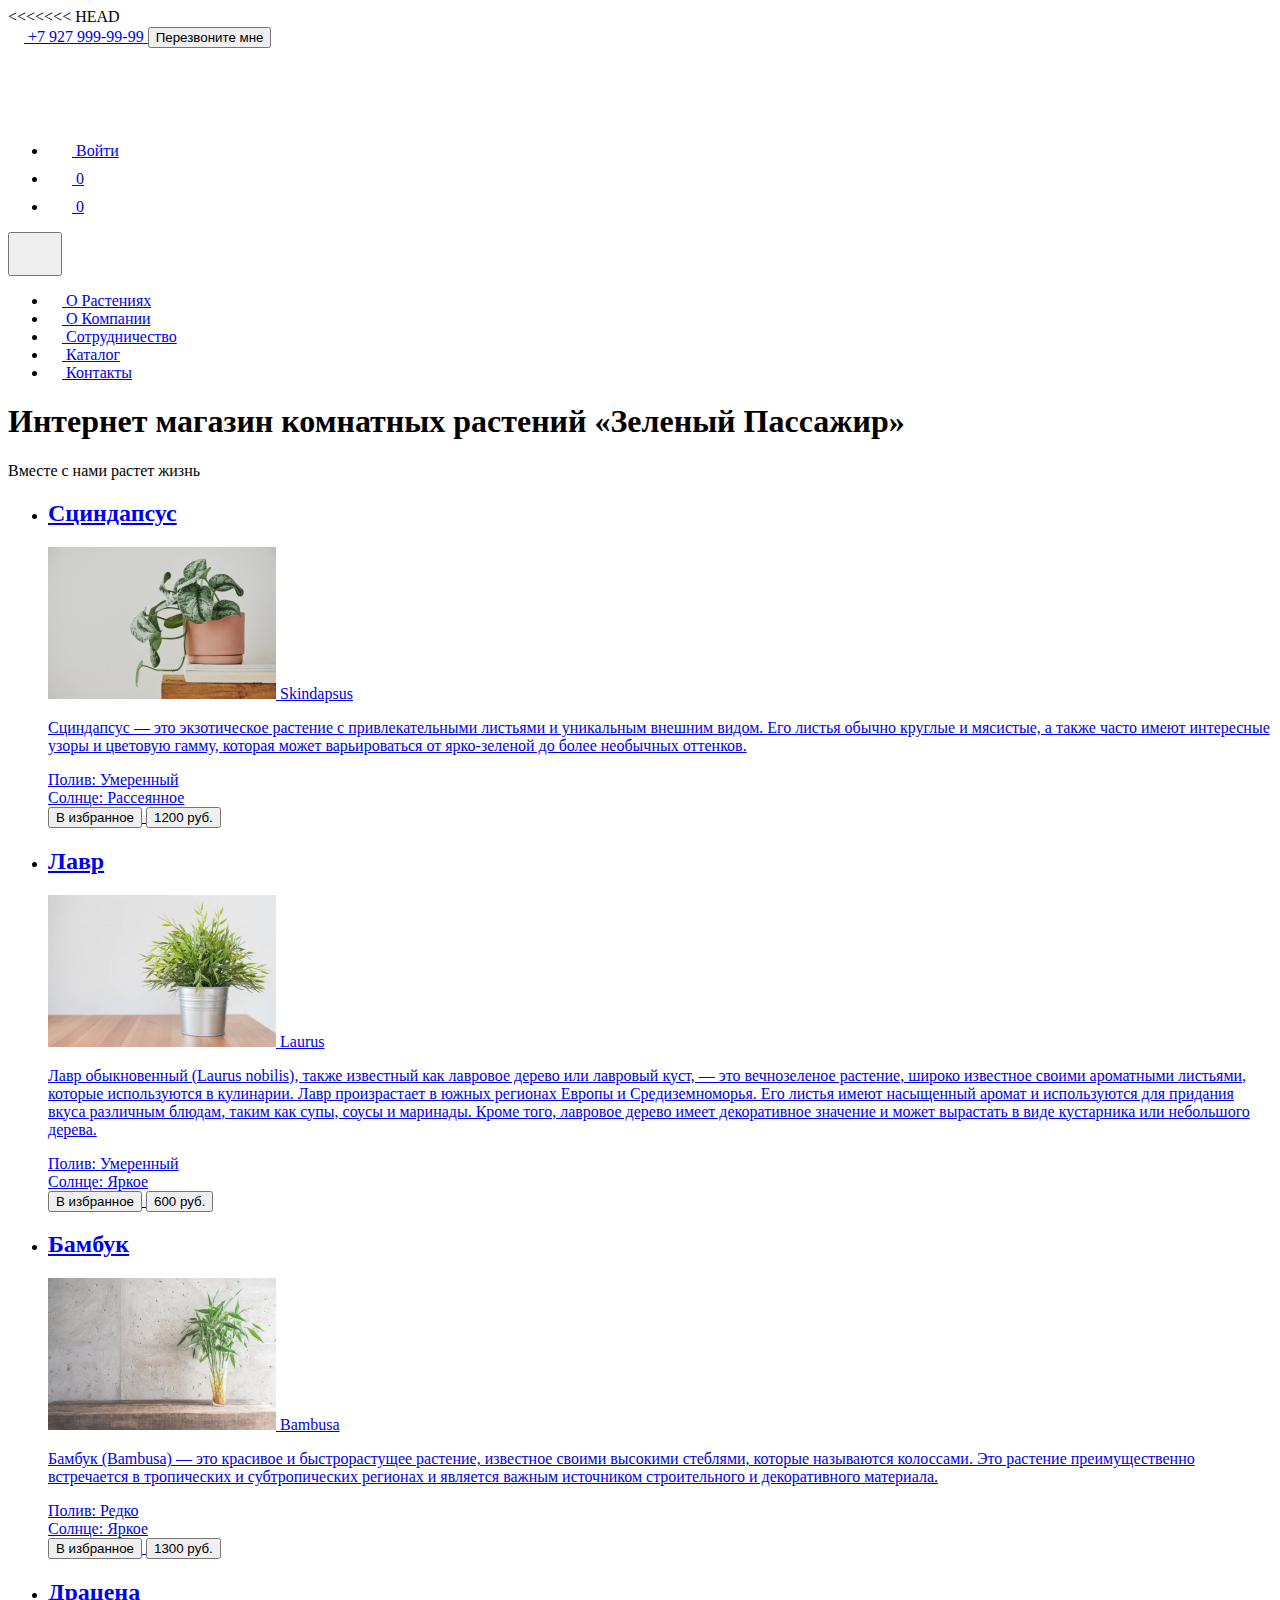
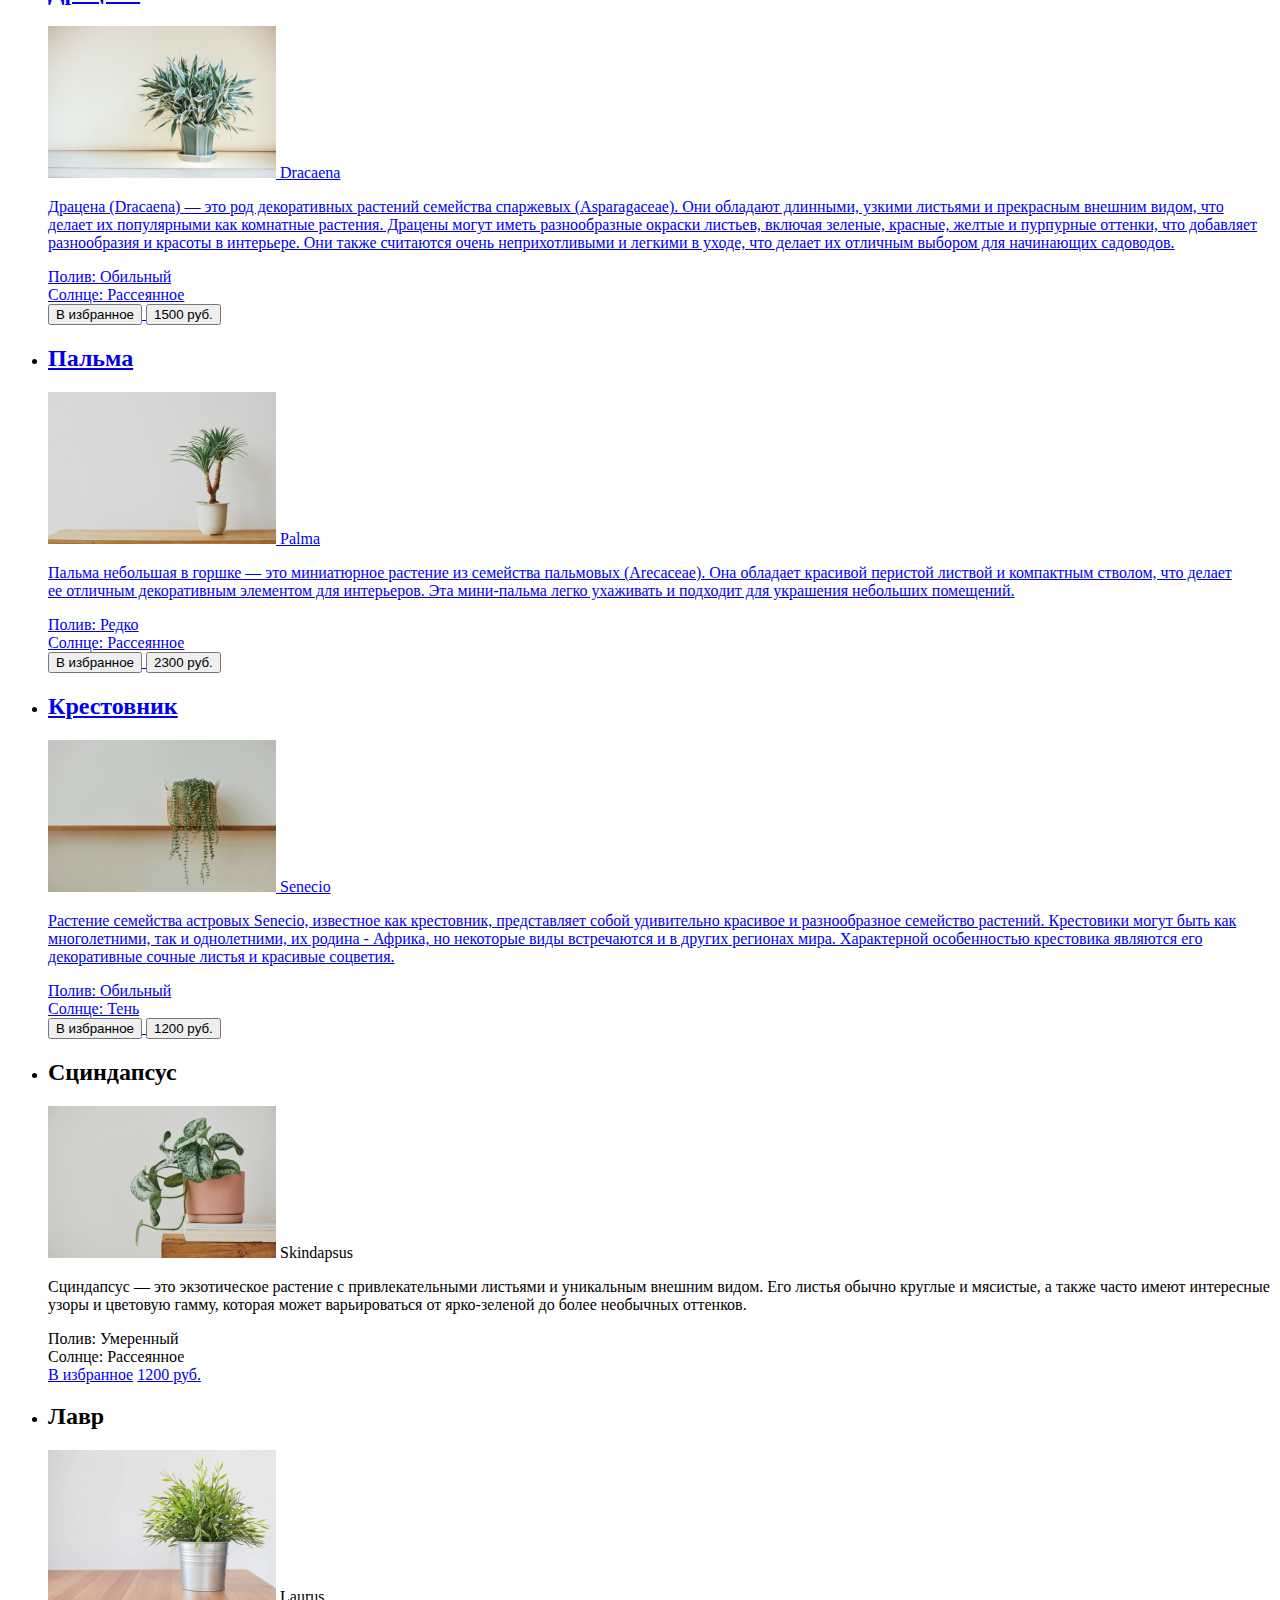
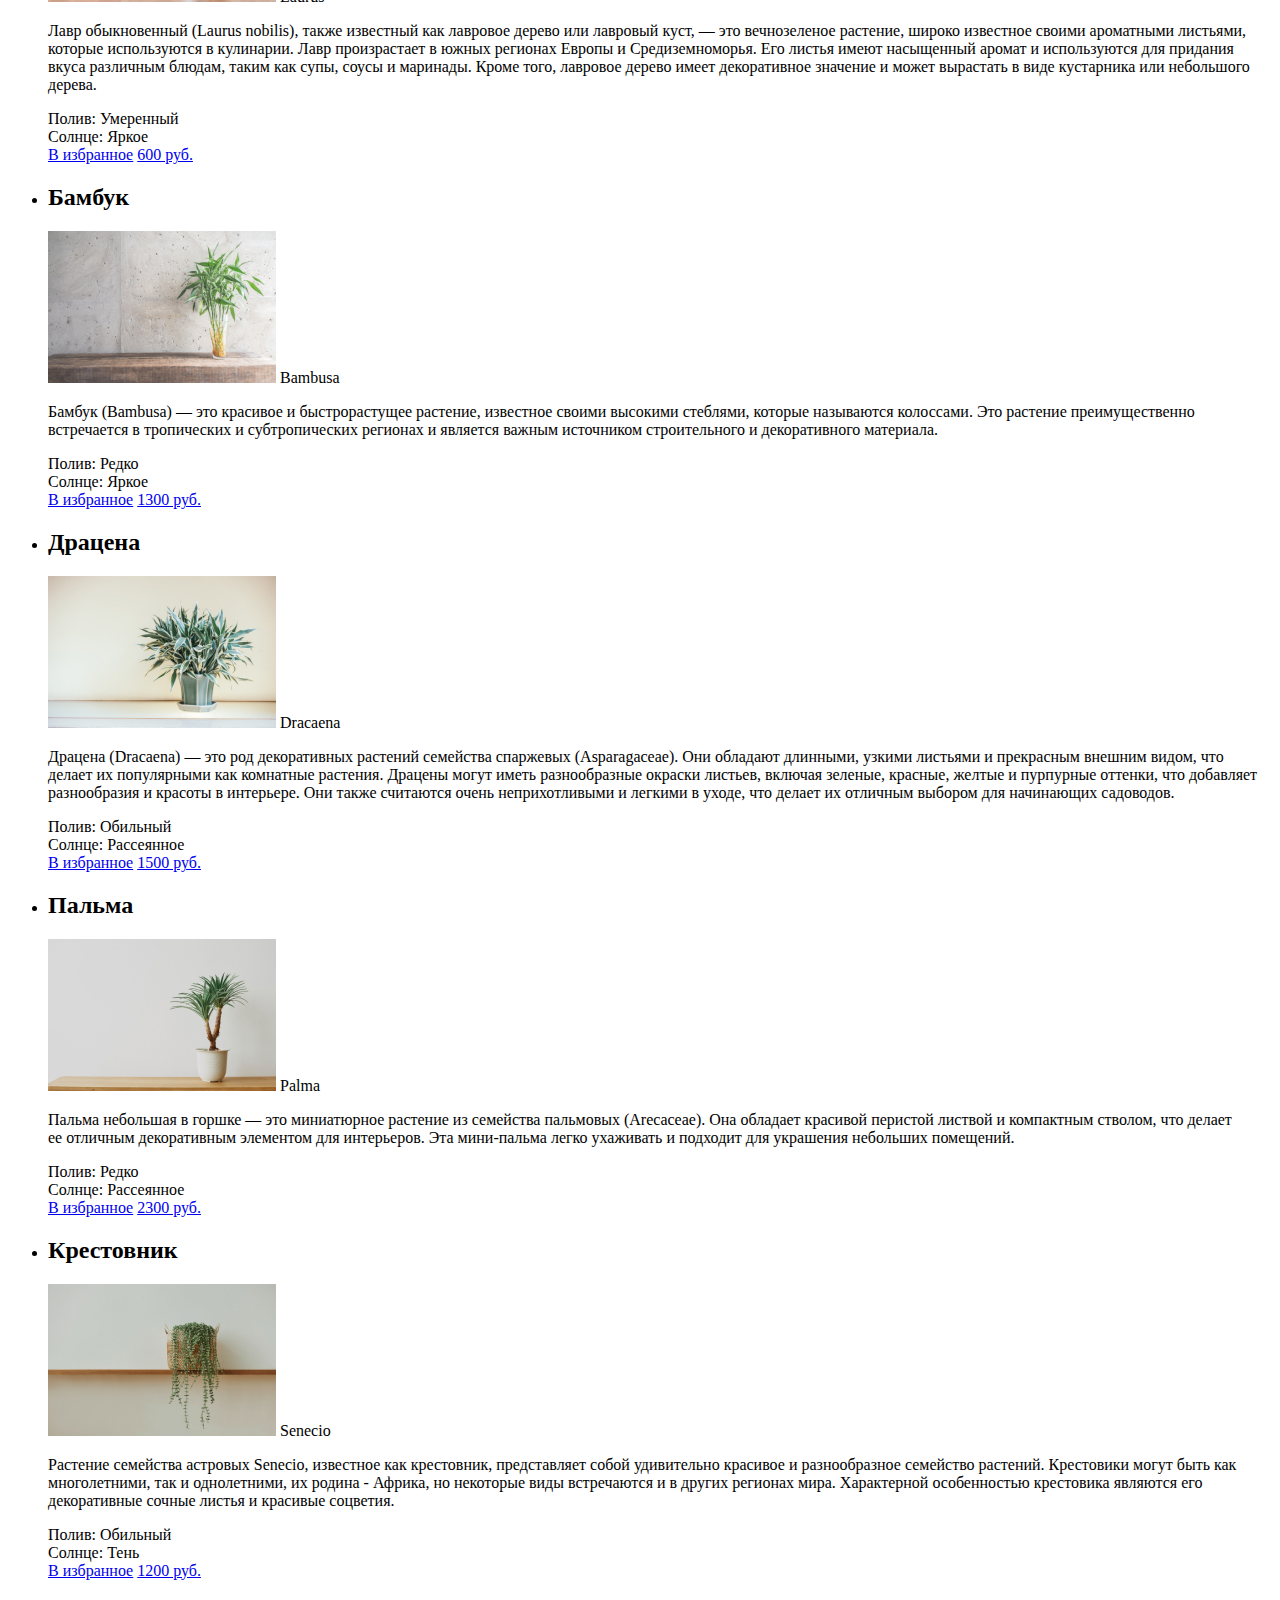
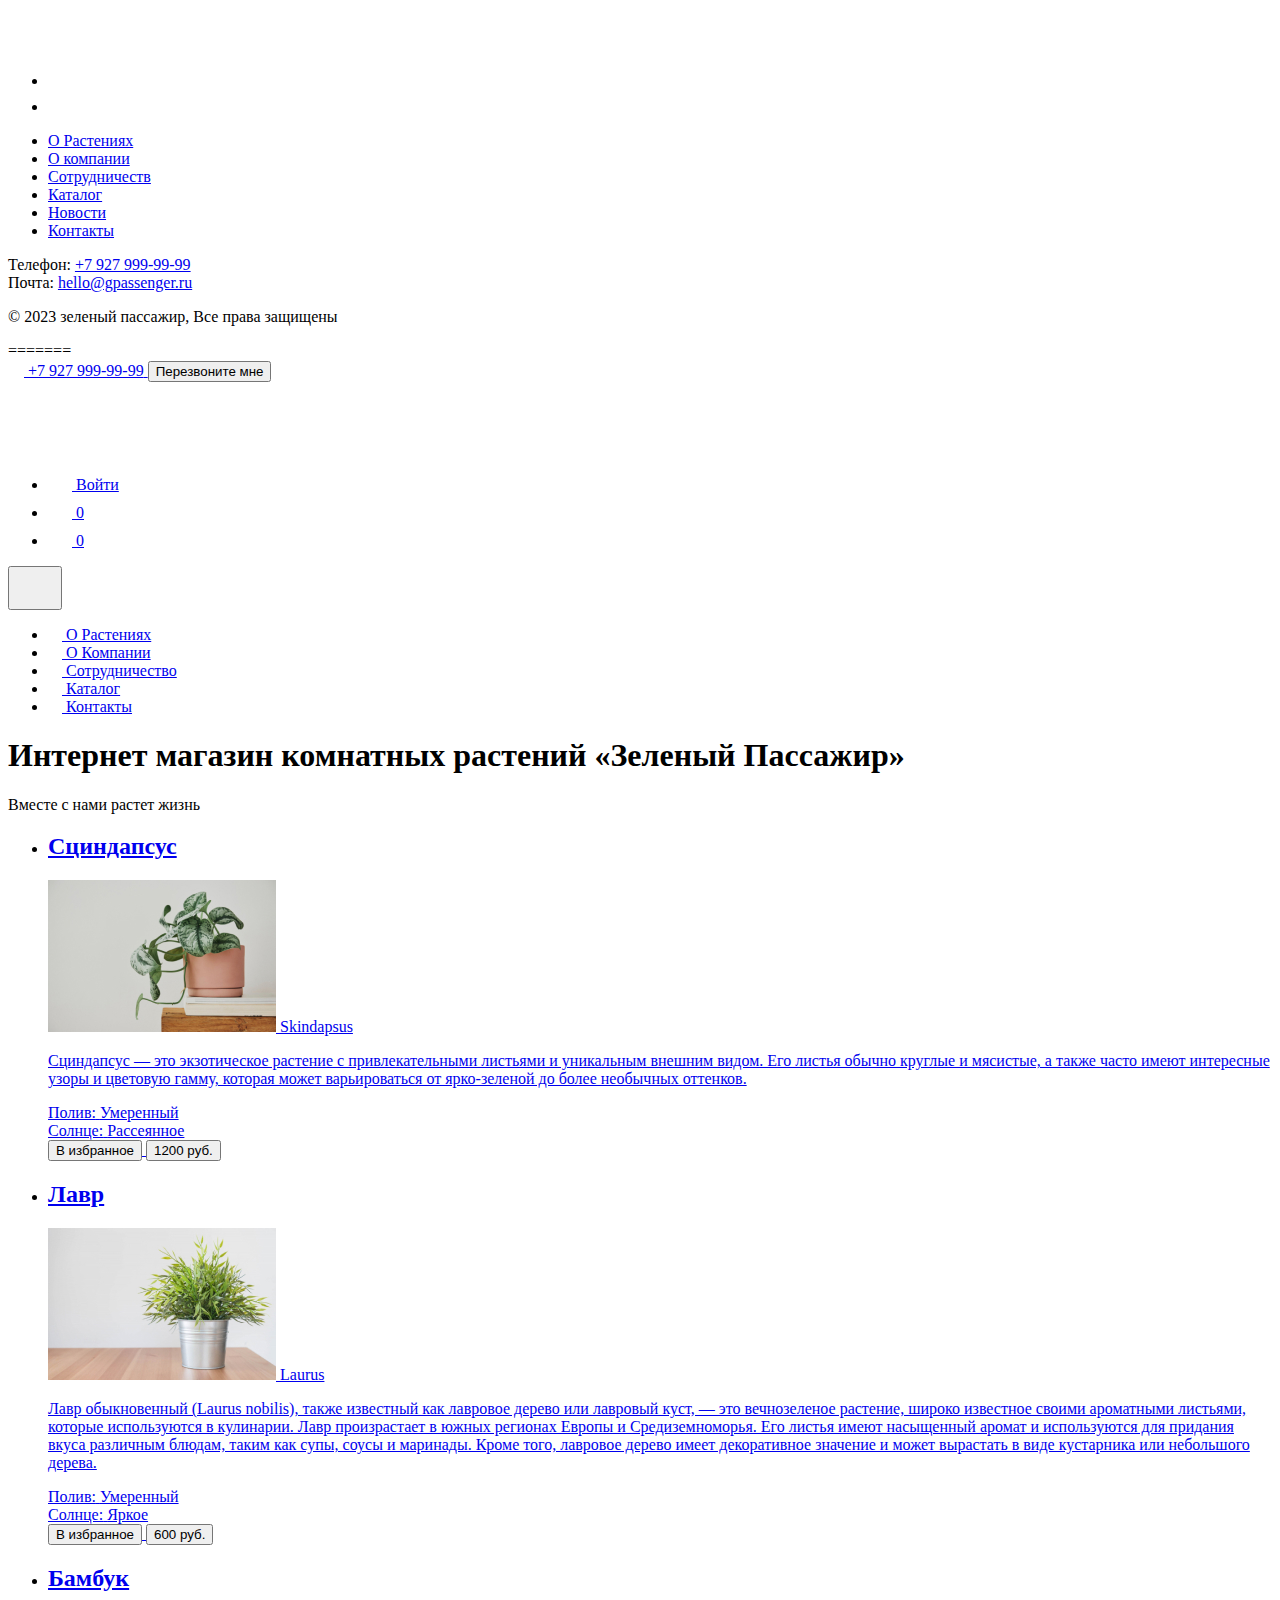
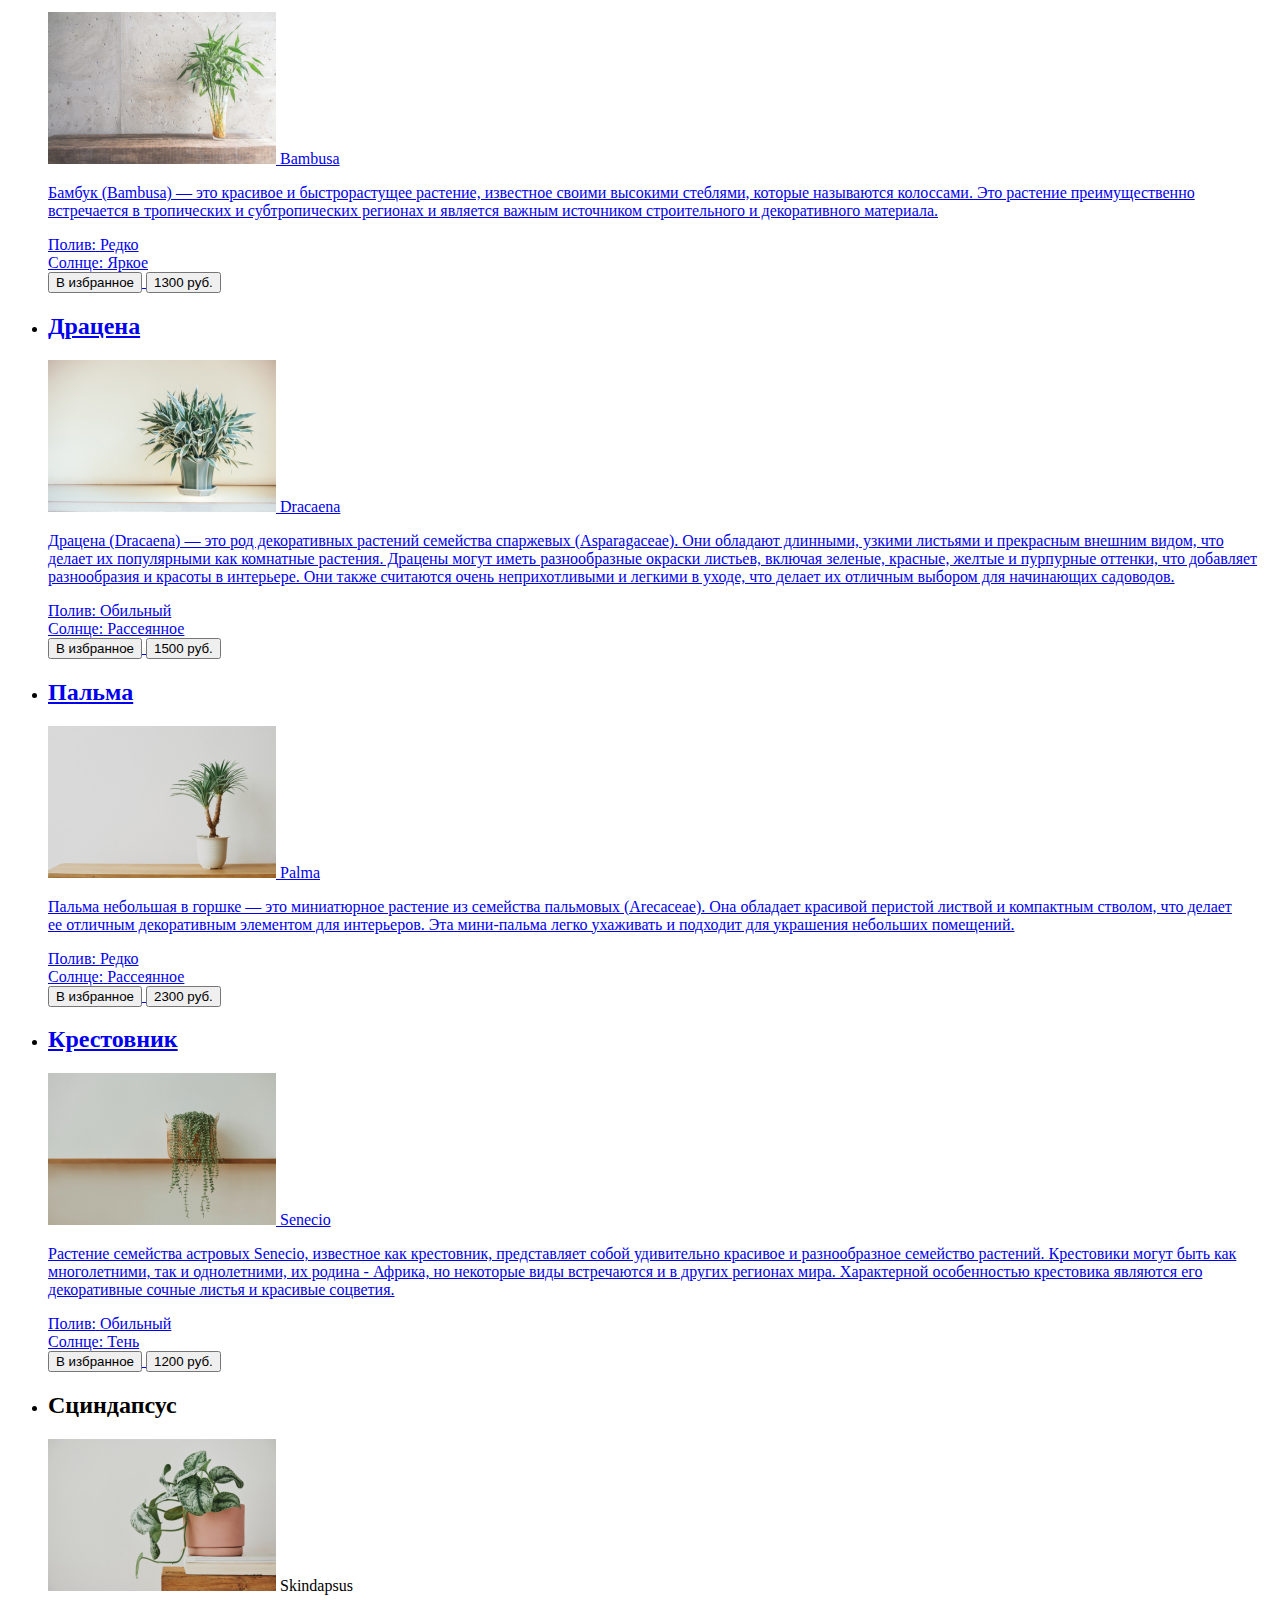
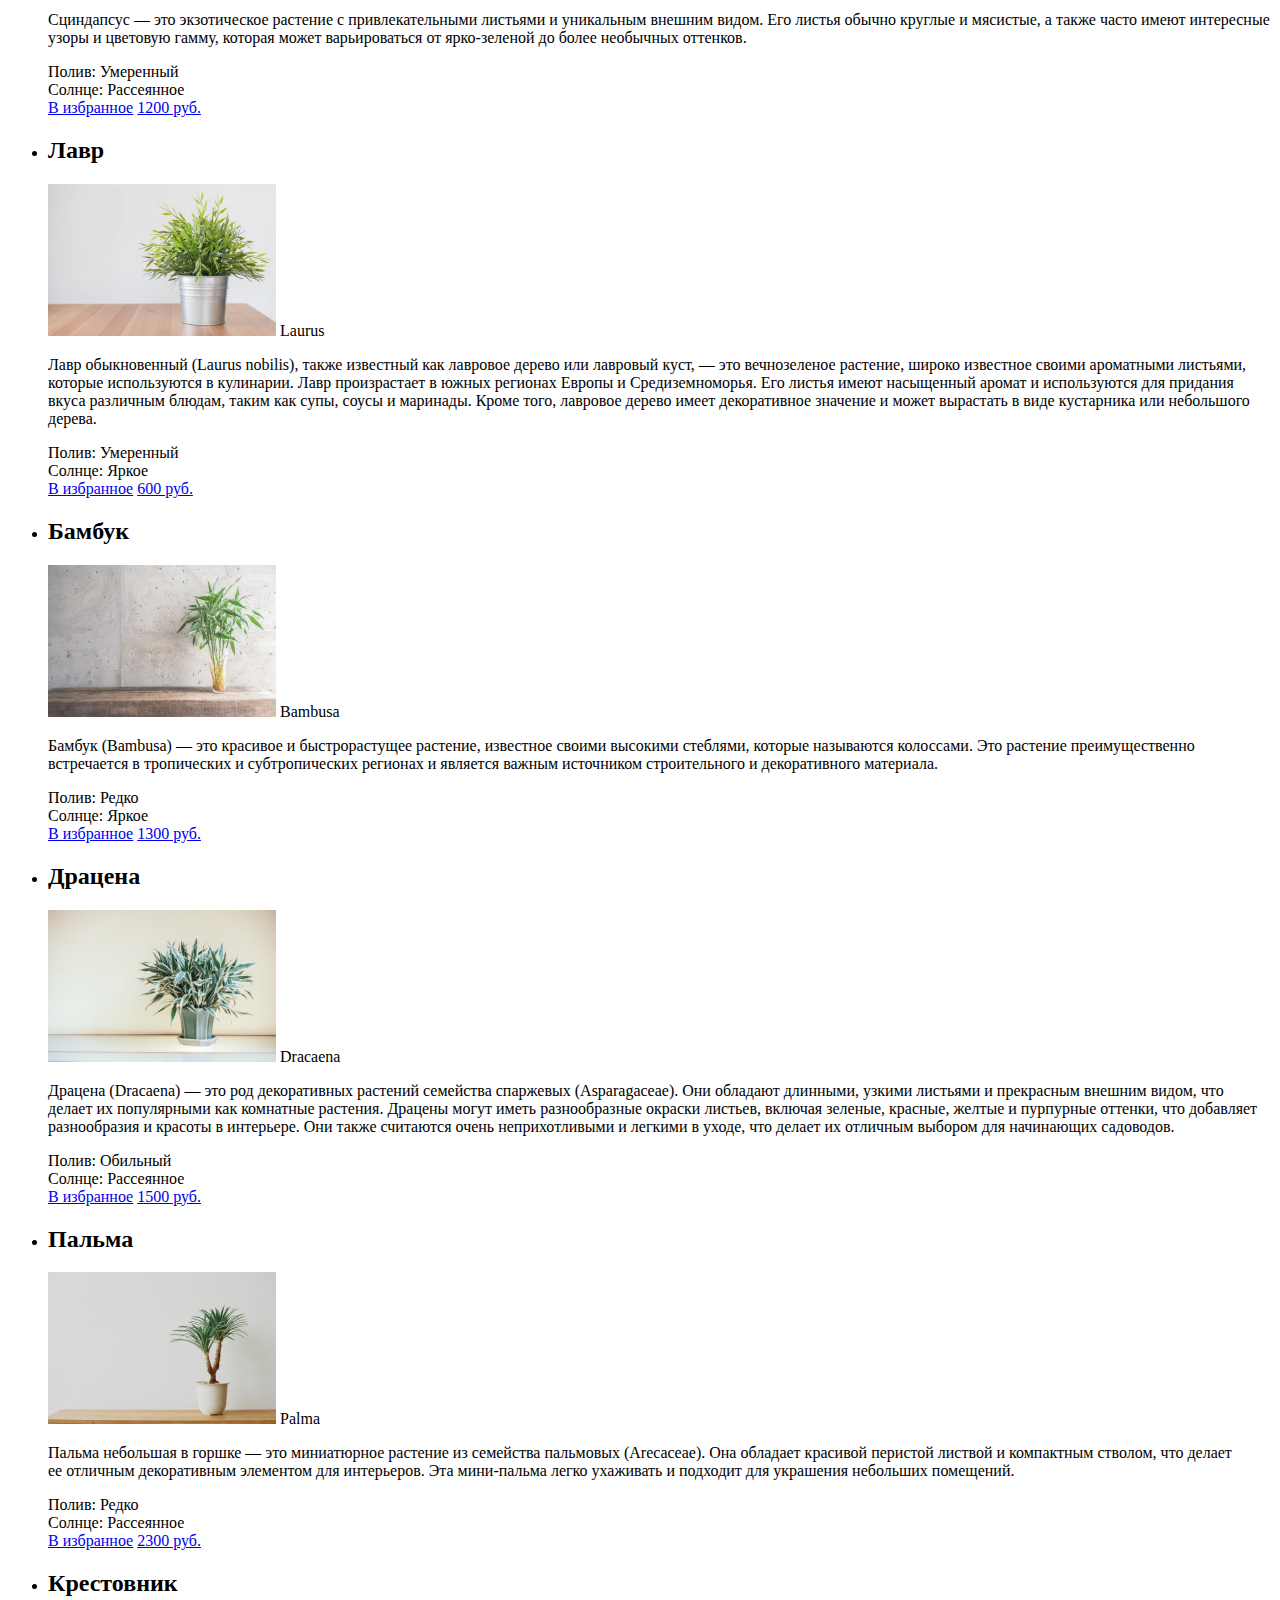
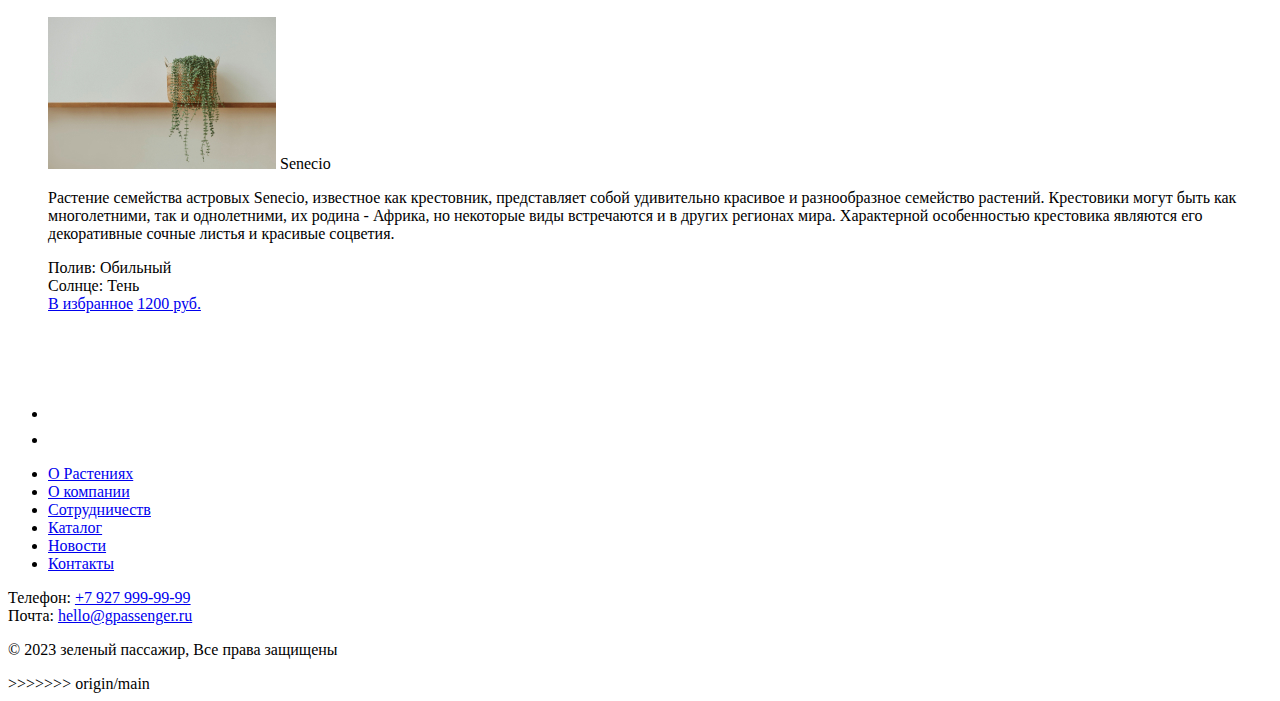
<file: shop.html>
<<<<<<< HEAD
<!DOCTYPE html>
<html lang="ru">

<head>
  <meta charset="UTF-8" />
  <meta name="viewport" content="width=device-width, initial-scale=1.0" />
  <meta http-equiv="X-UA-Compatible" content="ie=edge">

  <!-- CSS -->
  <link href="css/style.css" rel="stylesheet" />

  <title>Plant_Shop</title>
</head>

<body>
  <header class="header">
    <div class="container">
      <div class="header__top">
        <div class="header__contacts">
          <a class="header__phone" href="tel:+79279999999">
            <svg width="16" height="16" aria-hidden="true">
              <use xlink:href="img/sprite/sprite.svg#phone-icon"></use>
            </svg>
            <span class="header__phone-text">+7&nbsp;927 999-99-99</span>
          </a>
          <button class="header__callback" type="button">Перезвоните мне</button>
        </div>
        <a class="header__logo" href="index.html" aria-label="Перейти на главную страницу">
          <svg width="386" height="68" aria-hidden="true">
            <use xlink:href="img/sprite/sprite.svg#logo-icon-header"></use>
          </svg>
        </a>
        <div class="header__users">
          <ul class="header__user-list">
            <li class="header__user-item">
              <a class="header__user-link" href="user-form.html">
                <svg class="header__user-icon" width="24" height="24" aria-hidden="true">
                  <use xlink:href="img/sprite/sprite.svg#user-icon"></use>
                </svg>
                <span class="header__user-text">Войти</span>
              </a>
            </li>
            <li class="header__user-item">
              <a class="header__user-link" href="order.html" aria-label="Перейти в корзину">
                <svg class="header__user-icon" width="24" height="24" aria-hidden="true">
                  <use xlink:href="img/sprite/sprite.svg#basket-icon"></use>
                </svg>
                <span class="header__user-count" aria-hidden="true">0</span>
              </a>
            </li>
            <li class="header__user-item">
              <a class="header__user-link" href="#" aria-label="Перейти в избранное">
                <svg class="header__user-icon" width="24" height="24" aria-hidden="true">
                  <use xlink:href="img/sprite/sprite.svg#star-icon"></use>
                </svg>
                <span class="header__user-count" aria-hidden="true">0</span>
              </a>
            </li>
          </ul>
          <button class="header__burger" type="button" aria-label="Кнопка бургерного меню">
            <svg width="38" height="38" aria-hidden="true">
              <use xlink:href="img/sprite/sprite.svg#burger-icon"></use>
            </svg>
          </button>
        </div>
      </div>
      <nav class="main-nav">
        <ul class="main-nav__list">
          <li class="main-nav__item">
            <a class="main-nav__link" href="#">
              <svg width="14" height="14" aria-hidden="true">
                <use xlink:href="img/sprite/sprite.svg#leaf-icon"></use>
              </svg>
              <span class="main-nav__text">О&nbsp;Растениях</span>
            </a>
          </li>
          <li class="main-nav__item">
            <a class="main-nav__link" href="#">
              <svg width="14" height="14" aria-hidden="true">
                <use xlink:href="img/sprite/sprite.svg#leaf-icon"></use>
              </svg>
              <span class="main-nav__text">О&nbsp;Компании</span>
            </a>
          </li>
          <li class="main-nav__item">
            <a class="main-nav__link" href="#">
              <svg width="14" height="14" aria-hidden="true">
                <use xlink:href="img/sprite/sprite.svg#leaf-icon"></use>
              </svg>
              <span class="main-nav__text">Сотрудничество</span>
            </a>
          </li>
          <li class="main-nav__item">
            <a class="main-nav__link" href="shop.html">
              <svg width="14" height="14" aria-hidden="true">
                <use xlink:href="img/sprite/sprite.svg#leaf-icon"></use>
              </svg>
              <span class="main-nav__text">Каталог</span>
            </a>
          </li>
          <li class="main-nav__item">
            <a class="main-nav__link" href="shop.html">
              <svg width="14" height="14" aria-hidden="true">
                <use xlink:href="img/sprite/sprite.svg#leaf-icon"></use>
              </svg>
              <span class="main-nav__text">Контакты</span>
            </a>
          </li>
        </ul>
      </nav>
    </div>
  </header>
  <main>
    <div class="container">
      <div class="page-content">
        <h1 class="page-content__title">
          Интернет магазин комнатных растений &laquo;Зеленый Пассажир&raquo;
        </h1>
        <p class="page-content__text">Вместе с&nbsp;нами растет жизнь</p>
        <ul class="products">
          <li class="products__item">
            <a class="product-card" href="#">
              <h2 class="product-card__title">Сциндапсус</h2>
              <div class="product-card__wrapper">
                <div class="product-card__heading">
                  <img class="product-card__img" src="/img/skindapsus.jpg" width="228" height="152" alt="Сциндапсус" />
                  <span class="product-card__name">Skindapsus</span>
                </div>
                <div class="product-card__info-wrapper">
                  <p class="product-card__description">
                    Сциндапсус&nbsp;&mdash; это экзотическое растение
                    с&nbsp;привлекательными листьями и&nbsp;уникальным внешним видом. Его
                    листья обычно круглые и&nbsp;мясистые, а&nbsp;также часто имеют
                    интересные узоры и&nbsp;цветовую гамму, которая может варьироваться
                    от&nbsp;ярко-зеленой до&nbsp;более необычных оттенков.
                  </p>
                  <div class="product-card_info">
                    <div class="product-card__care">
                      <div class="product-card__care-group">
                        <span class="product-card__care-condition">Полив:</span>
                        <span class="product-card__care-value">Умеренный</span>
                      </div>
                      <div class="product-card__care-group product-card__care-group--right">
                        <span class="product-card__care-condition">Солнце:</span>
                        <span class="product-card__care-value">Рассеянное</span>
                      </div>
                    </div>
                    <div class="product-card__btns">
                      <button class="btn product-card__btn"
                        type="button">В&nbsp;избранное</button>
                      <button class="btn btn--secondary product-card__btn" type="button">1200&nbsp;руб.</button>
                    </div>
                  </div>
                </div>
              </div>
            </a>
          </li>
          <li class="products__item">
            <a class="product-card" href="#">
              <h2 class="product-card__title">Лавр</h2>
              <div class="product-card__wrapper">
                <div class="product-card__heading">
                  <img class="product-card__img" src="/img/lavr.jpg" width="228" height="152" alt="Лавр" />
                  <span class="product-card__name">Laurus</span>
                </div>
                <div class="product-card__info-wrapper">
                  <p class="product-card__description">
                    Лавр обыкновенный (Laurus nobilis), также известный как лавровое дерево или лавровый
                    куст,&nbsp;&mdash;
                    это
                    вечнозеленое растение, широко известное своими ароматными листьями, которые используются
                    в&nbsp;кулинарии.
                    Лавр произрастает в&nbsp;южных регионах Европы и&nbsp;Средиземноморья. Его листья имеют насыщенный
                    аромат
                    и&nbsp;используются для придания вкуса различным блюдам, таким как супы, соусы и&nbsp;маринады.
                    Кроме
                    того,
                    лавровое дерево имеет декоративное значение и&nbsp;может вырастать в&nbsp;виде кустарника или
                    небольшого
                    дерева.
                  </p>
                  <div class="product-card_info">
                    <div class="product-card__care">
                      <div class="product-card__care-group">
                        <span class="product-card__care-condition">Полив:</span>
                        <span class="product-card__care-value">Умеренный</span>
                      </div>
                      <div class="product-card__care-group product-card__care-group--right">
                        <span class="product-card__care-condition">Солнце:</span>
                        <span class="product-card__care-value">Яркое</span>
                      </div>
                    </div>
                    <div class="product-card__btns">
                      <button class="btn product-card__btn product-card__btn--secondary"
                        type="button">В&nbsp;избранное</button>
                      <button class="btn btn--secondary product-card__btn" type="button">600&nbsp;руб.</button>
                    </div>
                  </div>
                </div>
              </div>
            </a>
          </li>
          <li class="products__item">
            <a class="product-card" href="#">
              <h2 class="product-card__title">Бамбук</h2>
              <div class="product-card__wrapper">
                <div class="product-card__heading">
                  <img class="product-card__img" src="/img/bambuk.jpg" width="228" height="152" alt="Бамбук" />
                  <span class="product-card__name">Bambusa</span>
                </div>
                <div class="product-card__info-wrapper">
                  <p class="product-card__description">
                    Бамбук (Bambusa)&nbsp;&mdash; это красивое и&nbsp;быстрорастущее растение, известное своими высокими
                    стеблями, которые называются колоссами. Это растение преимущественно встречается в&nbsp;тропических
                    и&nbsp;субтропических регионах и&nbsp;является важным источником строительного и&nbsp;декоративного
                    материала.
                  </p>
                  <div class="product-card_info">
                    <div class="product-card__care">
                      <div class="product-card__care-group">
                        <span class="product-card__care-condition">Полив:</span>
                        <span class="product-card__care-value">Редко</span>
                      </div>
                      <div class="product-card__care-group product-card__care-group--right">
                        <span class="product-card__care-condition">Солнце:</span>
                        <span class="product-card__care-value">Яркое</span>
                      </div>
                    </div>
                    <div class="product-card__btns">
                      <button class="btn product-card__btn product-card__btn--secondary"
                        type="button">В&nbsp;избранное</button>
                      <button class="btn btn--secondary product-card__btn" type="button">1300&nbsp;руб.</button>
                    </div>
                  </div>
                </div>
              </div>
            </a>
          </li>
          <li class="products__item">
            <a class="product-card" href="#">
              <h2 class="product-card__title">Драцена</h2>
              <div class="product-card__wrapper">
                <div class="product-card__heading">
                  <img class="product-card__img" src="/img/dracaena.jpg" width="228" height="152" alt="Драцена" />
                  <span class="product-card__name">Dracaena</span>
                </div>
                <div class="product-card__info-wrapper">
                  <p class="product-card__description">
                    Драцена (Dracaena)&nbsp;&mdash; это род декоративных растений семейства спаржевых (Asparagaceae).
                    Они
                    обладают длинными, узкими листьями и&nbsp;прекрасным внешним видом, что делает их&nbsp;популярными
                    как
                    комнатные растения. Драцены могут иметь разнообразные окраски листьев, включая зеленые, красные,
                    желтые
                    и&nbsp;пурпурные оттенки, что добавляет разнообразия и&nbsp;красоты в&nbsp;интерьере. Они также
                    считаются
                    очень неприхотливыми и&nbsp;легкими в&nbsp;уходе, что делает их&nbsp;отличным выбором для начинающих
                    садоводов.
                  </p>
                  <div class="product-card_info">
                    <div class="product-card__care">
                      <div class="product-card__care-group">
                        <span class="product-card__care-condition">Полив:</span>
                        <span class="product-card__care-value">Обильный</span>
                      </div>
                      <div class="product-card__care-group product-card__care-group--right">
                        <span class="product-card__care-condition">Солнце:</span>
                        <span class="product-card__care-value">Рассеянное</span>
                      </div>
                    </div>
                    <div class="product-card__btns">
                      <button class="btn product-card__btn product-card__btn--secondary"
                        type="button">В&nbsp;избранное</button>
                      <button class="btn btn--secondary product-card__btn" type="button">1500&nbsp;руб.</button>
                    </div>
                  </div>
                </div>
              </div>
            </a>
          </li>
          <li class="products__item">
            <a class="product-card" href="#">
              <h2 class="product-card__title">Пальма</h2>
              <div class="product-card__wrapper">
                <div class="product-card__heading">
                  <img class="product-card__img" src="/img/palma.jpg" width="228" height="152" alt="Пальма" />
                  <span class="product-card__name">Palma</span>
                </div>
                <div class="product-card__info-wrapper">
                  <p class="product-card__description">
                    Пальма небольшая в&nbsp;горшке&nbsp;&mdash; это миниатюрное растение из&nbsp;семейства пальмовых
                    (Arecaceae). Она обладает красивой перистой листвой и&nbsp;компактным стволом, что делает
                    ее&nbsp;отличным
                    декоративным элементом для интерьеров. Эта мини-пальма легко ухаживать и&nbsp;подходит для украшения
                    небольших помещений.
                  </p>
                  <div class="product-card_info">
                    <div class="product-card__care">
                      <div class="product-card__care-group">
                        <span class="product-card__care-condition">Полив:</span>
                        <span class="product-card__care-value">Редко</span>
                      </div>
                      <div class="product-card__care-group product-card__care-group--right">
                        <span class="product-card__care-condition">Солнце:</span>
                        <span class="product-card__care-value">Рассеянное</span>
                      </div>
                    </div>
                    <div class="product-card__btns">
                      <button class="btn product-card__btn product-card__btn--secondary"
                        type="button">В&nbsp;избранное</button>
                      <button class="btn btn--secondary product-card__btn" type="button">2300&nbsp;руб.</button>
                    </div>
                  </div>
                </div>
              </div>
            </a>
          </li>
          <li class="products__item">
            <a class="product-card" href="#">
              <h2 class="product-card__title">Крестовник</h2>
              <div class="product-card__wrapper">
                <div class="product-card__heading">
                  <img class="product-card__img" src="/img/spathiph.jpg" width="228" height="152" alt="Крестовник" />
                  <span class="product-card__name">Senecio</span>
                </div>
                <div class="product-card__info-wrapper">
                  <p class="product-card__description">
                    Растение семейства астровых Senecio, известное как крестовник, представляет собой удивительно
                    красивое и
                    разнообразное семейство растений. Крестовики могут быть как многолетними, так и однолетними, их
                    родина -
                    Африка, но некоторые виды встречаются и в других регионах мира. Характерной особенностью крестовика
                    являются
                    его декоративные сочные листья и красивые соцветия.
                  </p>
                  <div class="product-card_info">
                    <div class="product-card__care">
                      <div class="product-card__care-group">
                        <span class="product-card__care-condition">Полив:</span>
                        <span class="product-card__care-value">Обильный</span>
                      </div>
                      <div class="product-card__care-group product-card__care-group--right">
                        <span class="product-card__care-condition">Солнце:</span>
                        <span class="product-card__care-value">Тень</span>
                      </div>
                    </div>
                    <div class="product-card__btns">
                      <button class="btn product-card__btn product-card__btn--secondary"
                        type="button">В&nbsp;избранное</button>
                      <button class="btn btn--secondary product-card__btn" type="button">1200&nbsp;руб.</button>
                    </div>
                  </div>
                </div>
              </div>
            </a>
          </li>
        </ul>
        <ul class="products products--flat">
          <li class="products__item">
            <div class="product-card product-card--flat">
              <h2 class="product-card__title">Сциндапсус</h2>
              <div class="product-card__wrapper">
                <div class="product-card__heading">
                  <img class="product-card__img" src="/img/skindapsus.jpg" width="228" height="152" alt="Сциндапсус" />
                  <span class="product-card__name">Skindapsus</span>
                </div>
                <div class="product-card__info-wrapper">
                  <p class="product-card__description">
                    Сциндапсус&nbsp;&mdash; это экзотическое растение
                    с&nbsp;привлекательными листьями и&nbsp;уникальным внешним видом. Его
                    листья обычно круглые и&nbsp;мясистые, а&nbsp;также часто имеют
                    интересные узоры и&nbsp;цветовую гамму, которая может варьироваться
                    от&nbsp;ярко-зеленой до&nbsp;более необычных оттенков.
                  </p>
                  <div class="product-card_info">
                    <div class="product-card__care">
                      <div class="product-card__care-group">
                        <span class="product-card__care-condition">Полив:</span>
                        <span class="product-card__care-value">Умеренный</span>
                      </div>
                      <div class="product-card__care-group product-card__care-group--right">
                        <span class="product-card__care-condition">Солнце:</span>
                        <span class="product-card__care-value">Рассеянное</span>
                      </div>
                    </div>
                    <div class="product-card__btns">
                      <a class="btn product-card__btn btn--secondary" href="#">В&nbsp;избранное</a>
                      <a class="btn product-card__btn" href="#">1200&nbsp;руб.</a>
                    </div>
                  </div>
                </div>
              </div>
            </div>
          </li>
          <li class="products__item">
            <div class="product-card product-card--flat">
              <h2 class="product-card__title">Лавр</h2>
              <div class="product-card__wrapper">
                <div class="product-card__heading">
                  <img class="product-card__img" src="/img/lavr.jpg" width="228" height="152" alt="Лавр" />
                  <span class="product-card__name">Laurus</span>
                </div>
                <div class="product-card__info-wrapper">
                  <p class="product-card__description">
                    Лавр обыкновенный (Laurus nobilis), также известный как лавровое дерево или лавровый
                    куст,&nbsp;&mdash;
                    это
                    вечнозеленое растение, широко известное своими ароматными листьями, которые используются
                    в&nbsp;кулинарии.
                    Лавр произрастает в&nbsp;южных регионах Европы и&nbsp;Средиземноморья. Его листья имеют насыщенный
                    аромат
                    и&nbsp;используются для придания вкуса различным блюдам, таким как супы, соусы и&nbsp;маринады.
                    Кроме
                    того,
                    лавровое дерево имеет декоративное значение и&nbsp;может вырастать в&nbsp;виде кустарника или
                    небольшого
                    дерева.
                  </p>
                  <div class="product-card_info">
                    <div class="product-card__care">
                      <div class="product-card__care-group">
                        <span class="product-card__care-condition">Полив:</span>
                        <span class="product-card__care-value">Умеренный</span>
                      </div>
                      <div class="product-card__care-group product-card__care-group--right">
                        <span class="product-card__care-condition">Солнце:</span>
                        <span class="product-card__care-value">Яркое</span>
                      </div>
                    </div>
                    <div class="product-card__btns">
                      <a class="btn product-card__btn btn--secondary" href="#">В&nbsp;избранное</a>
                      <a class="btn product-card__btn" href="#">600&nbsp;руб.</a>
                    </div>
                  </div>
                </div>
              </div>
            </div>
          </li>
          <li class="products__item">
            <div class="product-card product-card--flat">
              <h2 class="product-card__title">Бамбук</h2>
              <div class="product-card__wrapper">
                <div class="product-card__heading">
                  <img class="product-card__img" src="/img/bambuk.jpg" width="228" height="152" alt="Бамбук" />
                  <span class="product-card__name">Bambusa</span>
                </div>
                <div class="product-card__info-wrapper">
                  <p class="product-card__description">
                    Бамбук (Bambusa)&nbsp;&mdash; это красивое и&nbsp;быстрорастущее растение, известное своими высокими
                    стеблями, которые называются колоссами. Это растение преимущественно встречается в&nbsp;тропических
                    и&nbsp;субтропических регионах и&nbsp;является важным источником строительного и&nbsp;декоративного
                    материала.
                  </p>
                  <div class="product-card_info">
                    <div class="product-card__care">
                      <div class="product-card__care-group">
                        <span class="product-card__care-condition">Полив:</span>
                        <span class="product-card__care-value">Редко</span>
                      </div>
                      <div class="product-card__care-group product-card__care-group--right">
                        <span class="product-card__care-condition">Солнце:</span>
                        <span class="product-card__care-value">Яркое</span>
                      </div>
                    </div>
                    <div class="product-card__btns">
                      <a class="btn product-card__btn btn--secondary" href="#">В&nbsp;избранное</a>
                      <a class="btn product-card__btn" href="#">1300&nbsp;руб.</a>
                    </div>
                  </div>
                </div>
              </div>
            </div>
          </li>
          <li class="products__item">
            <div class="product-card product-card--flat">
              <h2 class="product-card__title">Драцена</h2>
              <div class="product-card__wrapper">
                <div class="product-card__heading">
                  <img class="product-card__img" src="/img/dracaena.jpg" width="228" height="152" alt="Драцена" />
                  <span class="product-card__name">Dracaena</span>
                </div>
                <div class="product-card__info-wrapper">
                  <p class="product-card__description">
                    Драцена (Dracaena)&nbsp;&mdash; это род декоративных растений семейства спаржевых (Asparagaceae).
                    Они
                    обладают длинными, узкими листьями и&nbsp;прекрасным внешним видом, что делает их&nbsp;популярными
                    как
                    комнатные растения. Драцены могут иметь разнообразные окраски листьев, включая зеленые, красные,
                    желтые
                    и&nbsp;пурпурные оттенки, что добавляет разнообразия и&nbsp;красоты в&nbsp;интерьере. Они также
                    считаются
                    очень неприхотливыми и&nbsp;легкими в&nbsp;уходе, что делает их&nbsp;отличным выбором для начинающих
                    садоводов.
                  </p>
                  <div class="product-card_info">
                    <div class="product-card__care">
                      <div class="product-card__care-group">
                        <span class="product-card__care-condition">Полив:</span>
                        <span class="product-card__care-value">Обильный</span>
                      </div>
                      <div class="product-card__care-group product-card__care-group--right">
                        <span class="product-card__care-condition">Солнце:</span>
                        <span class="product-card__care-value">Рассеянное</span>
                      </div>
                    </div>
                    <div class="product-card__btns">
                      <a class="btn product-card__btn btn--secondary" href="#">В&nbsp;избранное</a>
                      <a class="btn product-card__btn" href="#">1500&nbsp;руб.</a>
                    </div>
                  </div>
                </div>
              </div>
            </div>
          </li>
          <li class="products__item">
            <div class="product-card product-card--flat">
              <h2 class="product-card__title">Пальма</h2>
              <div class="product-card__wrapper">
                <div class="product-card__heading">
                  <img class="product-card__img" src="/img/palma.jpg" width="228" height="152" alt="Пальма" />
                  <span class="product-card__name">Palma</span>
                </div>
                <div class="product-card__info-wrapper">
                  <p class="product-card__description">
                    Пальма небольшая в&nbsp;горшке&nbsp;&mdash; это миниатюрное растение из&nbsp;семейства пальмовых
                    (Arecaceae). Она обладает красивой перистой листвой и&nbsp;компактным стволом, что делает
                    ее&nbsp;отличным
                    декоративным элементом для интерьеров. Эта мини-пальма легко ухаживать и&nbsp;подходит для украшения
                    небольших помещений.
                  </p>
                  <div class="product-card_info">
                    <div class="product-card__care">
                      <div class="product-card__care-group">
                        <span class="product-card__care-condition">Полив:</span>
                        <span class="product-card__care-value">Редко</span>
                      </div>
                      <div class="product-card__care-group product-card__care-group--right">
                        <span class="product-card__care-condition">Солнце:</span>
                        <span class="product-card__care-value">Рассеянное</span>
                      </div>
                    </div>
                    <div class="product-card__btns">
                      <a class="btn product-card__btn btn--secondary" href="#">В&nbsp;избранное</a>
                      <a class="btn product-card__btn" href="#">2300&nbsp;руб.</a>
                    </div>
                  </div>
                </div>
              </div>
            </div>
          </li>
          <li class="products__item">
            <div class="product-card product-card--flat">
              <h2 class="product-card__title">Крестовник</h2>
              <div class="product-card__wrapper">
                <div class="product-card__heading">
                  <img class="product-card__img" src="/img/spathiph.jpg" width="228" height="152" alt="Крестовник" />
                  <span class="product-card__name">Senecio</span>
                </div>
                <div class="product-card__info-wrapper">
                  <p class="product-card__description">
                    Растение семейства астровых Senecio, известное как крестовник, представляет собой удивительно
                    красивое и
                    разнообразное семейство растений. Крестовики могут быть как многолетними, так и однолетними, их
                    родина -
                    Африка, но некоторые виды встречаются и в других регионах мира. Характерной особенностью крестовика
                    являются
                    его декоративные сочные листья и красивые соцветия.
                  </p>
                  <div class="product-card_info">
                    <div class="product-card__care">
                      <div class="product-card__care-group">
                        <span class="product-card__care-condition">Полив:</span>
                        <span class="product-card__care-value">Обильный</span>
                      </div>
                      <div class="product-card__care-group product-card__care-group--right">
                        <span class="product-card__care-condition">Солнце:</span>
                        <span class="product-card__care-value">Тень</span>
                      </div>
                    </div>
                    <div class="product-card__btns">
                      <a class="btn product-card__btn btn--secondary" href="#">В&nbsp;избранное</a>
                      <a class="btn product-card__btn" href="#">1200&nbsp;руб.</a>
                    </div>
                  </div>
                </div>
              </div>
            </div>
          </li>
        </ul>
      </div>
    </div>
  </main>
  <footer class="footer">
    <div class="container">
      <div class="footer__wrapper">
        <div class="footer__left">
          <a class="footer__logo" href="index.html" aria-label="Ссылка на главную страницу">
            <svg width="202" height="60" aria-hidden="true">
              <use xlink:href="img/sprite/sprite.svg#logo-icon-footer"></use>
            </svg>
          </a>
          <ul class="footer__social social">
            <li class="social__item">
              <a class="social__link" href="#" target="_blank" aria-label="Ссылка на Вконтакте">
                <svg width="22" height="13" aria-hidden="true">
                  <use xlink:href="img/sprite/sprite.svg#VK-icon"></use>
                </svg>
              </a>
            </li>
            <li class="social__item">
              <a class="social__link" href="#" target="_blank" aria-label="Ссылка на Одноклассники">
                <svg width="15" height="22" aria-hidden="true">
                  <use xlink:href="img/sprite/sprite.svg#OK-icon"></use>
                </svg>
              </a>
            </li>
          </ul>
        </div>
        <ul class="footer__nav-list">
          <li class="footer__nav-item">
            <a class="footer__nav-link" href="#">О Растениях</a>
          </li>
          <li class="footer__nav-item">
            <a class="footer__nav-link" href="#">О компании</a>
          </li>
          <li class="footer__nav-item">
            <a class="footer__nav-link" href="#">Сотрудничеств</a>
          </li>
          <li class="footer__nav-item">
            <a class="footer__nav-link" href="shop.html">Каталог</a>
          </li>
          <li class="footer__nav-item">
            <a class="footer__nav-link" href="#">Новости</a>
          </li>
          <li class="footer__nav-item">
            <a class="footer__nav-link" href="#">Контакты</a>
          </li>
        </ul>
        <div class="footer__right">
          <div class="footer__contact">
            <span class="footer__contact-text">Телефон:</span>
            <a class="footer__contact-link" href="tel:+79279999999">+7 927 999-99-99</a>
          </div>
          <div class="footer__contact">
            <span class="footer_contact-text">Почта:</span>
            <a class="footer__contact-link" href="mailto:hello@gpassenger.ru">hello@gpassenger.ru</a>
          </div>
        </div>
      </div>
      <p class="footer__copyright">&copy;&nbsp;2023 зеленый пассажир, Все права защищены</p>
    </div>
  </footer>
</body>

=======
<!DOCTYPE html>
<html lang="ru">

<head>
  <meta charset="UTF-8" />
  <meta name="viewport" content="width=device-width, initial-scale=1.0" />
  <meta http-equiv="X-UA-Compatible" content="ie=edge">

  <!-- CSS -->
  <link href="css/style.css" rel="stylesheet" />

  <title>Plant_Shop</title>
</head>

<body>
  <header class="header">
    <div class="container">
      <div class="header__top">
        <div class="header__contacts">
          <a class="header__phone" href="tel:+79279999999">
            <svg width="16" height="16" aria-hidden="true">
              <use xlink:href="img/sprite/sprite.svg#phone-icon"></use>
            </svg>
            <span class="header__phone-text">+7&nbsp;927 999-99-99</span>
          </a>
          <button class="header__callback" type="button">Перезвоните мне</button>
        </div>
        <a class="header__logo" href="index.html" aria-label="Перейти на главную страницу">
          <svg width="386" height="68" aria-hidden="true">
            <use xlink:href="img/sprite/sprite.svg#logo-icon-header"></use>
          </svg>
        </a>
        <div class="header__users">
          <ul class="header__user-list">
            <li class="header__user-item">
              <a class="header__user-link" href="user-form.html">
                <svg class="header__user-icon" width="24" height="24" aria-hidden="true">
                  <use xlink:href="img/sprite/sprite.svg#user-icon"></use>
                </svg>
                <span class="header__user-text">Войти</span>
              </a>
            </li>
            <li class="header__user-item">
              <a class="header__user-link" href="order.html" aria-label="Перейти в корзину">
                <svg class="header__user-icon" width="24" height="24" aria-hidden="true">
                  <use xlink:href="img/sprite/sprite.svg#basket-icon"></use>
                </svg>
                <span class="header__user-count" aria-hidden="true">0</span>
              </a>
            </li>
            <li class="header__user-item">
              <a class="header__user-link" href="#" aria-label="Перейти в избранное">
                <svg class="header__user-icon" width="24" height="24" aria-hidden="true">
                  <use xlink:href="img/sprite/sprite.svg#star-icon"></use>
                </svg>
                <span class="header__user-count" aria-hidden="true">0</span>
              </a>
            </li>
          </ul>
          <button class="header__burger" type="button" aria-label="Кнопка бургерного меню">
            <svg width="38" height="38" aria-hidden="true">
              <use xlink:href="img/sprite/sprite.svg#burger-icon"></use>
            </svg>
          </button>
        </div>
      </div>
      <nav class="main-nav">
        <ul class="main-nav__list">
          <li class="main-nav__item">
            <a class="main-nav__link" href="#">
              <svg width="14" height="14" aria-hidden="true">
                <use xlink:href="img/sprite/sprite.svg#leaf-icon"></use>
              </svg>
              <span class="main-nav__text">О&nbsp;Растениях</span>
            </a>
          </li>
          <li class="main-nav__item">
            <a class="main-nav__link" href="#">
              <svg width="14" height="14" aria-hidden="true">
                <use xlink:href="img/sprite/sprite.svg#leaf-icon"></use>
              </svg>
              <span class="main-nav__text">О&nbsp;Компании</span>
            </a>
          </li>
          <li class="main-nav__item">
            <a class="main-nav__link" href="#">
              <svg width="14" height="14" aria-hidden="true">
                <use xlink:href="img/sprite/sprite.svg#leaf-icon"></use>
              </svg>
              <span class="main-nav__text">Сотрудничество</span>
            </a>
          </li>
          <li class="main-nav__item">
            <a class="main-nav__link" href="shop.html">
              <svg width="14" height="14" aria-hidden="true">
                <use xlink:href="img/sprite/sprite.svg#leaf-icon"></use>
              </svg>
              <span class="main-nav__text">Каталог</span>
            </a>
          </li>
          <li class="main-nav__item">
            <a class="main-nav__link" href="shop.html">
              <svg width="14" height="14" aria-hidden="true">
                <use xlink:href="img/sprite/sprite.svg#leaf-icon"></use>
              </svg>
              <span class="main-nav__text">Контакты</span>
            </a>
          </li>
        </ul>
      </nav>
    </div>
  </header>
  <main>
    <div class="container">
      <div class="page-content">
        <h1 class="page-content__title">
          Интернет магазин комнатных растений &laquo;Зеленый Пассажир&raquo;
        </h1>
        <p class="page-content__text">Вместе с&nbsp;нами растет жизнь</p>
        <ul class="products">
          <li class="products__item">
            <a class="product-card" href="#">
              <h2 class="product-card__title">Сциндапсус</h2>
              <div class="product-card__wrapper">
                <div class="product-card__heading">
                  <img class="product-card__img" src="/img/skindapsus.jpg" width="228" height="152" alt="Сциндапсус" />
                  <span class="product-card__name">Skindapsus</span>
                </div>
                <div class="product-card__info-wrapper">
                  <p class="product-card__description">
                    Сциндапсус&nbsp;&mdash; это экзотическое растение
                    с&nbsp;привлекательными листьями и&nbsp;уникальным внешним видом. Его
                    листья обычно круглые и&nbsp;мясистые, а&nbsp;также часто имеют
                    интересные узоры и&nbsp;цветовую гамму, которая может варьироваться
                    от&nbsp;ярко-зеленой до&nbsp;более необычных оттенков.
                  </p>
                  <div class="product-card_info">
                    <div class="product-card__care">
                      <div class="product-card__care-group">
                        <span class="product-card__care-condition">Полив:</span>
                        <span class="product-card__care-value">Умеренный</span>
                      </div>
                      <div class="product-card__care-group product-card__care-group--right">
                        <span class="product-card__care-condition">Солнце:</span>
                        <span class="product-card__care-value">Рассеянное</span>
                      </div>
                    </div>
                    <div class="product-card__btns">
                      <button class="btn product-card__btn"
                        type="button">В&nbsp;избранное</button>
                      <button class="btn btn--secondary product-card__btn" type="button">1200&nbsp;руб.</button>
                    </div>
                  </div>
                </div>
              </div>
            </a>
          </li>
          <li class="products__item">
            <a class="product-card" href="#">
              <h2 class="product-card__title">Лавр</h2>
              <div class="product-card__wrapper">
                <div class="product-card__heading">
                  <img class="product-card__img" src="/img/lavr.jpg" width="228" height="152" alt="Лавр" />
                  <span class="product-card__name">Laurus</span>
                </div>
                <div class="product-card__info-wrapper">
                  <p class="product-card__description">
                    Лавр обыкновенный (Laurus nobilis), также известный как лавровое дерево или лавровый
                    куст,&nbsp;&mdash;
                    это
                    вечнозеленое растение, широко известное своими ароматными листьями, которые используются
                    в&nbsp;кулинарии.
                    Лавр произрастает в&nbsp;южных регионах Европы и&nbsp;Средиземноморья. Его листья имеют насыщенный
                    аромат
                    и&nbsp;используются для придания вкуса различным блюдам, таким как супы, соусы и&nbsp;маринады.
                    Кроме
                    того,
                    лавровое дерево имеет декоративное значение и&nbsp;может вырастать в&nbsp;виде кустарника или
                    небольшого
                    дерева.
                  </p>
                  <div class="product-card_info">
                    <div class="product-card__care">
                      <div class="product-card__care-group">
                        <span class="product-card__care-condition">Полив:</span>
                        <span class="product-card__care-value">Умеренный</span>
                      </div>
                      <div class="product-card__care-group product-card__care-group--right">
                        <span class="product-card__care-condition">Солнце:</span>
                        <span class="product-card__care-value">Яркое</span>
                      </div>
                    </div>
                    <div class="product-card__btns">
                      <button class="btn product-card__btn product-card__btn--secondary"
                        type="button">В&nbsp;избранное</button>
                      <button class="btn btn--secondary product-card__btn" type="button">600&nbsp;руб.</button>
                    </div>
                  </div>
                </div>
              </div>
            </a>
          </li>
          <li class="products__item">
            <a class="product-card" href="#">
              <h2 class="product-card__title">Бамбук</h2>
              <div class="product-card__wrapper">
                <div class="product-card__heading">
                  <img class="product-card__img" src="/img/bambuk.jpg" width="228" height="152" alt="Бамбук" />
                  <span class="product-card__name">Bambusa</span>
                </div>
                <div class="product-card__info-wrapper">
                  <p class="product-card__description">
                    Бамбук (Bambusa)&nbsp;&mdash; это красивое и&nbsp;быстрорастущее растение, известное своими высокими
                    стеблями, которые называются колоссами. Это растение преимущественно встречается в&nbsp;тропических
                    и&nbsp;субтропических регионах и&nbsp;является важным источником строительного и&nbsp;декоративного
                    материала.
                  </p>
                  <div class="product-card_info">
                    <div class="product-card__care">
                      <div class="product-card__care-group">
                        <span class="product-card__care-condition">Полив:</span>
                        <span class="product-card__care-value">Редко</span>
                      </div>
                      <div class="product-card__care-group product-card__care-group--right">
                        <span class="product-card__care-condition">Солнце:</span>
                        <span class="product-card__care-value">Яркое</span>
                      </div>
                    </div>
                    <div class="product-card__btns">
                      <button class="btn product-card__btn product-card__btn--secondary"
                        type="button">В&nbsp;избранное</button>
                      <button class="btn btn--secondary product-card__btn" type="button">1300&nbsp;руб.</button>
                    </div>
                  </div>
                </div>
              </div>
            </a>
          </li>
          <li class="products__item">
            <a class="product-card" href="#">
              <h2 class="product-card__title">Драцена</h2>
              <div class="product-card__wrapper">
                <div class="product-card__heading">
                  <img class="product-card__img" src="/img/dracaena.jpg" width="228" height="152" alt="Драцена" />
                  <span class="product-card__name">Dracaena</span>
                </div>
                <div class="product-card__info-wrapper">
                  <p class="product-card__description">
                    Драцена (Dracaena)&nbsp;&mdash; это род декоративных растений семейства спаржевых (Asparagaceae).
                    Они
                    обладают длинными, узкими листьями и&nbsp;прекрасным внешним видом, что делает их&nbsp;популярными
                    как
                    комнатные растения. Драцены могут иметь разнообразные окраски листьев, включая зеленые, красные,
                    желтые
                    и&nbsp;пурпурные оттенки, что добавляет разнообразия и&nbsp;красоты в&nbsp;интерьере. Они также
                    считаются
                    очень неприхотливыми и&nbsp;легкими в&nbsp;уходе, что делает их&nbsp;отличным выбором для начинающих
                    садоводов.
                  </p>
                  <div class="product-card_info">
                    <div class="product-card__care">
                      <div class="product-card__care-group">
                        <span class="product-card__care-condition">Полив:</span>
                        <span class="product-card__care-value">Обильный</span>
                      </div>
                      <div class="product-card__care-group product-card__care-group--right">
                        <span class="product-card__care-condition">Солнце:</span>
                        <span class="product-card__care-value">Рассеянное</span>
                      </div>
                    </div>
                    <div class="product-card__btns">
                      <button class="btn product-card__btn product-card__btn--secondary"
                        type="button">В&nbsp;избранное</button>
                      <button class="btn btn--secondary product-card__btn" type="button">1500&nbsp;руб.</button>
                    </div>
                  </div>
                </div>
              </div>
            </a>
          </li>
          <li class="products__item">
            <a class="product-card" href="#">
              <h2 class="product-card__title">Пальма</h2>
              <div class="product-card__wrapper">
                <div class="product-card__heading">
                  <img class="product-card__img" src="/img/palma.jpg" width="228" height="152" alt="Пальма" />
                  <span class="product-card__name">Palma</span>
                </div>
                <div class="product-card__info-wrapper">
                  <p class="product-card__description">
                    Пальма небольшая в&nbsp;горшке&nbsp;&mdash; это миниатюрное растение из&nbsp;семейства пальмовых
                    (Arecaceae). Она обладает красивой перистой листвой и&nbsp;компактным стволом, что делает
                    ее&nbsp;отличным
                    декоративным элементом для интерьеров. Эта мини-пальма легко ухаживать и&nbsp;подходит для украшения
                    небольших помещений.
                  </p>
                  <div class="product-card_info">
                    <div class="product-card__care">
                      <div class="product-card__care-group">
                        <span class="product-card__care-condition">Полив:</span>
                        <span class="product-card__care-value">Редко</span>
                      </div>
                      <div class="product-card__care-group product-card__care-group--right">
                        <span class="product-card__care-condition">Солнце:</span>
                        <span class="product-card__care-value">Рассеянное</span>
                      </div>
                    </div>
                    <div class="product-card__btns">
                      <button class="btn product-card__btn product-card__btn--secondary"
                        type="button">В&nbsp;избранное</button>
                      <button class="btn btn--secondary product-card__btn" type="button">2300&nbsp;руб.</button>
                    </div>
                  </div>
                </div>
              </div>
            </a>
          </li>
          <li class="products__item">
            <a class="product-card" href="#">
              <h2 class="product-card__title">Крестовник</h2>
              <div class="product-card__wrapper">
                <div class="product-card__heading">
                  <img class="product-card__img" src="/img/spathiph.jpg" width="228" height="152" alt="Крестовник" />
                  <span class="product-card__name">Senecio</span>
                </div>
                <div class="product-card__info-wrapper">
                  <p class="product-card__description">
                    Растение семейства астровых Senecio, известное как крестовник, представляет собой удивительно
                    красивое и
                    разнообразное семейство растений. Крестовики могут быть как многолетними, так и однолетними, их
                    родина -
                    Африка, но некоторые виды встречаются и в других регионах мира. Характерной особенностью крестовика
                    являются
                    его декоративные сочные листья и красивые соцветия.
                  </p>
                  <div class="product-card_info">
                    <div class="product-card__care">
                      <div class="product-card__care-group">
                        <span class="product-card__care-condition">Полив:</span>
                        <span class="product-card__care-value">Обильный</span>
                      </div>
                      <div class="product-card__care-group product-card__care-group--right">
                        <span class="product-card__care-condition">Солнце:</span>
                        <span class="product-card__care-value">Тень</span>
                      </div>
                    </div>
                    <div class="product-card__btns">
                      <button class="btn product-card__btn product-card__btn--secondary"
                        type="button">В&nbsp;избранное</button>
                      <button class="btn btn--secondary product-card__btn" type="button">1200&nbsp;руб.</button>
                    </div>
                  </div>
                </div>
              </div>
            </a>
          </li>
        </ul>
        <ul class="products products--flat">
          <li class="products__item">
            <div class="product-card product-card--flat">
              <h2 class="product-card__title">Сциндапсус</h2>
              <div class="product-card__wrapper">
                <div class="product-card__heading">
                  <img class="product-card__img" src="/img/skindapsus.jpg" width="228" height="152" alt="Сциндапсус" />
                  <span class="product-card__name">Skindapsus</span>
                </div>
                <div class="product-card__info-wrapper">
                  <p class="product-card__description">
                    Сциндапсус&nbsp;&mdash; это экзотическое растение
                    с&nbsp;привлекательными листьями и&nbsp;уникальным внешним видом. Его
                    листья обычно круглые и&nbsp;мясистые, а&nbsp;также часто имеют
                    интересные узоры и&nbsp;цветовую гамму, которая может варьироваться
                    от&nbsp;ярко-зеленой до&nbsp;более необычных оттенков.
                  </p>
                  <div class="product-card_info">
                    <div class="product-card__care">
                      <div class="product-card__care-group">
                        <span class="product-card__care-condition">Полив:</span>
                        <span class="product-card__care-value">Умеренный</span>
                      </div>
                      <div class="product-card__care-group product-card__care-group--right">
                        <span class="product-card__care-condition">Солнце:</span>
                        <span class="product-card__care-value">Рассеянное</span>
                      </div>
                    </div>
                    <div class="product-card__btns">
                      <a class="btn product-card__btn btn--secondary" href="#">В&nbsp;избранное</a>
                      <a class="btn product-card__btn" href="#">1200&nbsp;руб.</a>
                    </div>
                  </div>
                </div>
              </div>
            </div>
          </li>
          <li class="products__item">
            <div class="product-card product-card--flat">
              <h2 class="product-card__title">Лавр</h2>
              <div class="product-card__wrapper">
                <div class="product-card__heading">
                  <img class="product-card__img" src="/img/lavr.jpg" width="228" height="152" alt="Лавр" />
                  <span class="product-card__name">Laurus</span>
                </div>
                <div class="product-card__info-wrapper">
                  <p class="product-card__description">
                    Лавр обыкновенный (Laurus nobilis), также известный как лавровое дерево или лавровый
                    куст,&nbsp;&mdash;
                    это
                    вечнозеленое растение, широко известное своими ароматными листьями, которые используются
                    в&nbsp;кулинарии.
                    Лавр произрастает в&nbsp;южных регионах Европы и&nbsp;Средиземноморья. Его листья имеют насыщенный
                    аромат
                    и&nbsp;используются для придания вкуса различным блюдам, таким как супы, соусы и&nbsp;маринады.
                    Кроме
                    того,
                    лавровое дерево имеет декоративное значение и&nbsp;может вырастать в&nbsp;виде кустарника или
                    небольшого
                    дерева.
                  </p>
                  <div class="product-card_info">
                    <div class="product-card__care">
                      <div class="product-card__care-group">
                        <span class="product-card__care-condition">Полив:</span>
                        <span class="product-card__care-value">Умеренный</span>
                      </div>
                      <div class="product-card__care-group product-card__care-group--right">
                        <span class="product-card__care-condition">Солнце:</span>
                        <span class="product-card__care-value">Яркое</span>
                      </div>
                    </div>
                    <div class="product-card__btns">
                      <a class="btn product-card__btn btn--secondary" href="#">В&nbsp;избранное</a>
                      <a class="btn product-card__btn" href="#">600&nbsp;руб.</a>
                    </div>
                  </div>
                </div>
              </div>
            </div>
          </li>
          <li class="products__item">
            <div class="product-card product-card--flat">
              <h2 class="product-card__title">Бамбук</h2>
              <div class="product-card__wrapper">
                <div class="product-card__heading">
                  <img class="product-card__img" src="/img/bambuk.jpg" width="228" height="152" alt="Бамбук" />
                  <span class="product-card__name">Bambusa</span>
                </div>
                <div class="product-card__info-wrapper">
                  <p class="product-card__description">
                    Бамбук (Bambusa)&nbsp;&mdash; это красивое и&nbsp;быстрорастущее растение, известное своими высокими
                    стеблями, которые называются колоссами. Это растение преимущественно встречается в&nbsp;тропических
                    и&nbsp;субтропических регионах и&nbsp;является важным источником строительного и&nbsp;декоративного
                    материала.
                  </p>
                  <div class="product-card_info">
                    <div class="product-card__care">
                      <div class="product-card__care-group">
                        <span class="product-card__care-condition">Полив:</span>
                        <span class="product-card__care-value">Редко</span>
                      </div>
                      <div class="product-card__care-group product-card__care-group--right">
                        <span class="product-card__care-condition">Солнце:</span>
                        <span class="product-card__care-value">Яркое</span>
                      </div>
                    </div>
                    <div class="product-card__btns">
                      <a class="btn product-card__btn btn--secondary" href="#">В&nbsp;избранное</a>
                      <a class="btn product-card__btn" href="#">1300&nbsp;руб.</a>
                    </div>
                  </div>
                </div>
              </div>
            </div>
          </li>
          <li class="products__item">
            <div class="product-card product-card--flat">
              <h2 class="product-card__title">Драцена</h2>
              <div class="product-card__wrapper">
                <div class="product-card__heading">
                  <img class="product-card__img" src="/img/dracaena.jpg" width="228" height="152" alt="Драцена" />
                  <span class="product-card__name">Dracaena</span>
                </div>
                <div class="product-card__info-wrapper">
                  <p class="product-card__description">
                    Драцена (Dracaena)&nbsp;&mdash; это род декоративных растений семейства спаржевых (Asparagaceae).
                    Они
                    обладают длинными, узкими листьями и&nbsp;прекрасным внешним видом, что делает их&nbsp;популярными
                    как
                    комнатные растения. Драцены могут иметь разнообразные окраски листьев, включая зеленые, красные,
                    желтые
                    и&nbsp;пурпурные оттенки, что добавляет разнообразия и&nbsp;красоты в&nbsp;интерьере. Они также
                    считаются
                    очень неприхотливыми и&nbsp;легкими в&nbsp;уходе, что делает их&nbsp;отличным выбором для начинающих
                    садоводов.
                  </p>
                  <div class="product-card_info">
                    <div class="product-card__care">
                      <div class="product-card__care-group">
                        <span class="product-card__care-condition">Полив:</span>
                        <span class="product-card__care-value">Обильный</span>
                      </div>
                      <div class="product-card__care-group product-card__care-group--right">
                        <span class="product-card__care-condition">Солнце:</span>
                        <span class="product-card__care-value">Рассеянное</span>
                      </div>
                    </div>
                    <div class="product-card__btns">
                      <a class="btn product-card__btn btn--secondary" href="#">В&nbsp;избранное</a>
                      <a class="btn product-card__btn" href="#">1500&nbsp;руб.</a>
                    </div>
                  </div>
                </div>
              </div>
            </div>
          </li>
          <li class="products__item">
            <div class="product-card product-card--flat">
              <h2 class="product-card__title">Пальма</h2>
              <div class="product-card__wrapper">
                <div class="product-card__heading">
                  <img class="product-card__img" src="/img/palma.jpg" width="228" height="152" alt="Пальма" />
                  <span class="product-card__name">Palma</span>
                </div>
                <div class="product-card__info-wrapper">
                  <p class="product-card__description">
                    Пальма небольшая в&nbsp;горшке&nbsp;&mdash; это миниатюрное растение из&nbsp;семейства пальмовых
                    (Arecaceae). Она обладает красивой перистой листвой и&nbsp;компактным стволом, что делает
                    ее&nbsp;отличным
                    декоративным элементом для интерьеров. Эта мини-пальма легко ухаживать и&nbsp;подходит для украшения
                    небольших помещений.
                  </p>
                  <div class="product-card_info">
                    <div class="product-card__care">
                      <div class="product-card__care-group">
                        <span class="product-card__care-condition">Полив:</span>
                        <span class="product-card__care-value">Редко</span>
                      </div>
                      <div class="product-card__care-group product-card__care-group--right">
                        <span class="product-card__care-condition">Солнце:</span>
                        <span class="product-card__care-value">Рассеянное</span>
                      </div>
                    </div>
                    <div class="product-card__btns">
                      <a class="btn product-card__btn btn--secondary" href="#">В&nbsp;избранное</a>
                      <a class="btn product-card__btn" href="#">2300&nbsp;руб.</a>
                    </div>
                  </div>
                </div>
              </div>
            </div>
          </li>
          <li class="products__item">
            <div class="product-card product-card--flat">
              <h2 class="product-card__title">Крестовник</h2>
              <div class="product-card__wrapper">
                <div class="product-card__heading">
                  <img class="product-card__img" src="/img/spathiph.jpg" width="228" height="152" alt="Крестовник" />
                  <span class="product-card__name">Senecio</span>
                </div>
                <div class="product-card__info-wrapper">
                  <p class="product-card__description">
                    Растение семейства астровых Senecio, известное как крестовник, представляет собой удивительно
                    красивое и
                    разнообразное семейство растений. Крестовики могут быть как многолетними, так и однолетними, их
                    родина -
                    Африка, но некоторые виды встречаются и в других регионах мира. Характерной особенностью крестовика
                    являются
                    его декоративные сочные листья и красивые соцветия.
                  </p>
                  <div class="product-card_info">
                    <div class="product-card__care">
                      <div class="product-card__care-group">
                        <span class="product-card__care-condition">Полив:</span>
                        <span class="product-card__care-value">Обильный</span>
                      </div>
                      <div class="product-card__care-group product-card__care-group--right">
                        <span class="product-card__care-condition">Солнце:</span>
                        <span class="product-card__care-value">Тень</span>
                      </div>
                    </div>
                    <div class="product-card__btns">
                      <a class="btn product-card__btn btn--secondary" href="#">В&nbsp;избранное</a>
                      <a class="btn product-card__btn" href="#">1200&nbsp;руб.</a>
                    </div>
                  </div>
                </div>
              </div>
            </div>
          </li>
        </ul>
      </div>
    </div>
  </main>
  <footer class="footer">
    <div class="container">
      <div class="footer__wrapper">
        <div class="footer__left">
          <a class="footer__logo" href="index.html" aria-label="Ссылка на главную страницу">
            <svg width="202" height="60" aria-hidden="true">
              <use xlink:href="img/sprite/sprite.svg#logo-icon-footer"></use>
            </svg>
          </a>
          <ul class="footer__social social">
            <li class="social__item">
              <a class="social__link" href="#" target="_blank" aria-label="Ссылка на Вконтакте">
                <svg width="22" height="13" aria-hidden="true">
                  <use xlink:href="img/sprite/sprite.svg#VK-icon"></use>
                </svg>
              </a>
            </li>
            <li class="social__item">
              <a class="social__link" href="#" target="_blank" aria-label="Ссылка на Одноклассники">
                <svg width="15" height="22" aria-hidden="true">
                  <use xlink:href="img/sprite/sprite.svg#OK-icon"></use>
                </svg>
              </a>
            </li>
          </ul>
        </div>
        <ul class="footer__nav-list">
          <li class="footer__nav-item">
            <a class="footer__nav-link" href="#">О Растениях</a>
          </li>
          <li class="footer__nav-item">
            <a class="footer__nav-link" href="#">О компании</a>
          </li>
          <li class="footer__nav-item">
            <a class="footer__nav-link" href="#">Сотрудничеств</a>
          </li>
          <li class="footer__nav-item">
            <a class="footer__nav-link" href="shop.html">Каталог</a>
          </li>
          <li class="footer__nav-item">
            <a class="footer__nav-link" href="#">Новости</a>
          </li>
          <li class="footer__nav-item">
            <a class="footer__nav-link" href="#">Контакты</a>
          </li>
        </ul>
        <div class="footer__right">
          <div class="footer__contact">
            <span class="footer__contact-text">Телефон:</span>
            <a class="footer__contact-link" href="tel:+79279999999">+7 927 999-99-99</a>
          </div>
          <div class="footer__contact">
            <span class="footer_contact-text">Почта:</span>
            <a class="footer__contact-link" href="mailto:hello@gpassenger.ru">hello@gpassenger.ru</a>
          </div>
        </div>
      </div>
      <p class="footer__copyright">&copy;&nbsp;2023 зеленый пассажир, Все права защищены</p>
    </div>
  </footer>
</body>

>>>>>>> origin/main
</html>
</file>
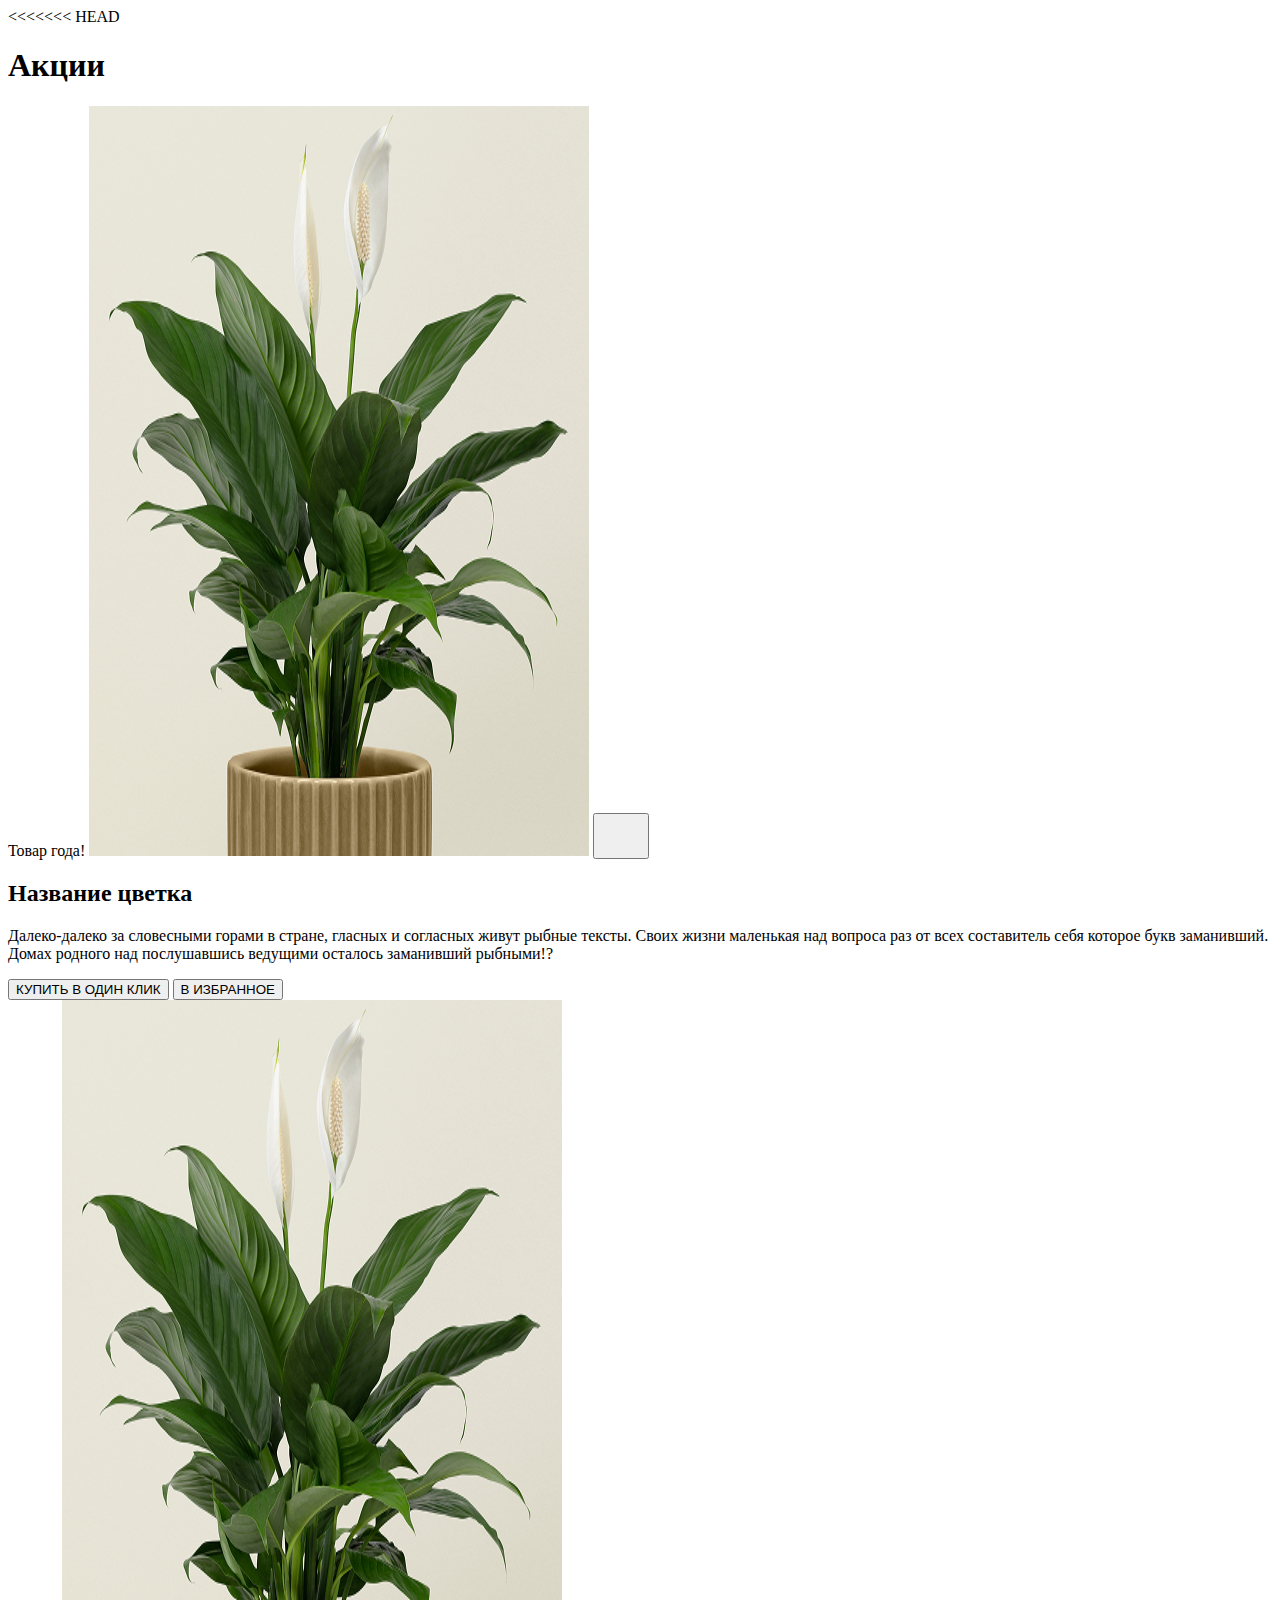
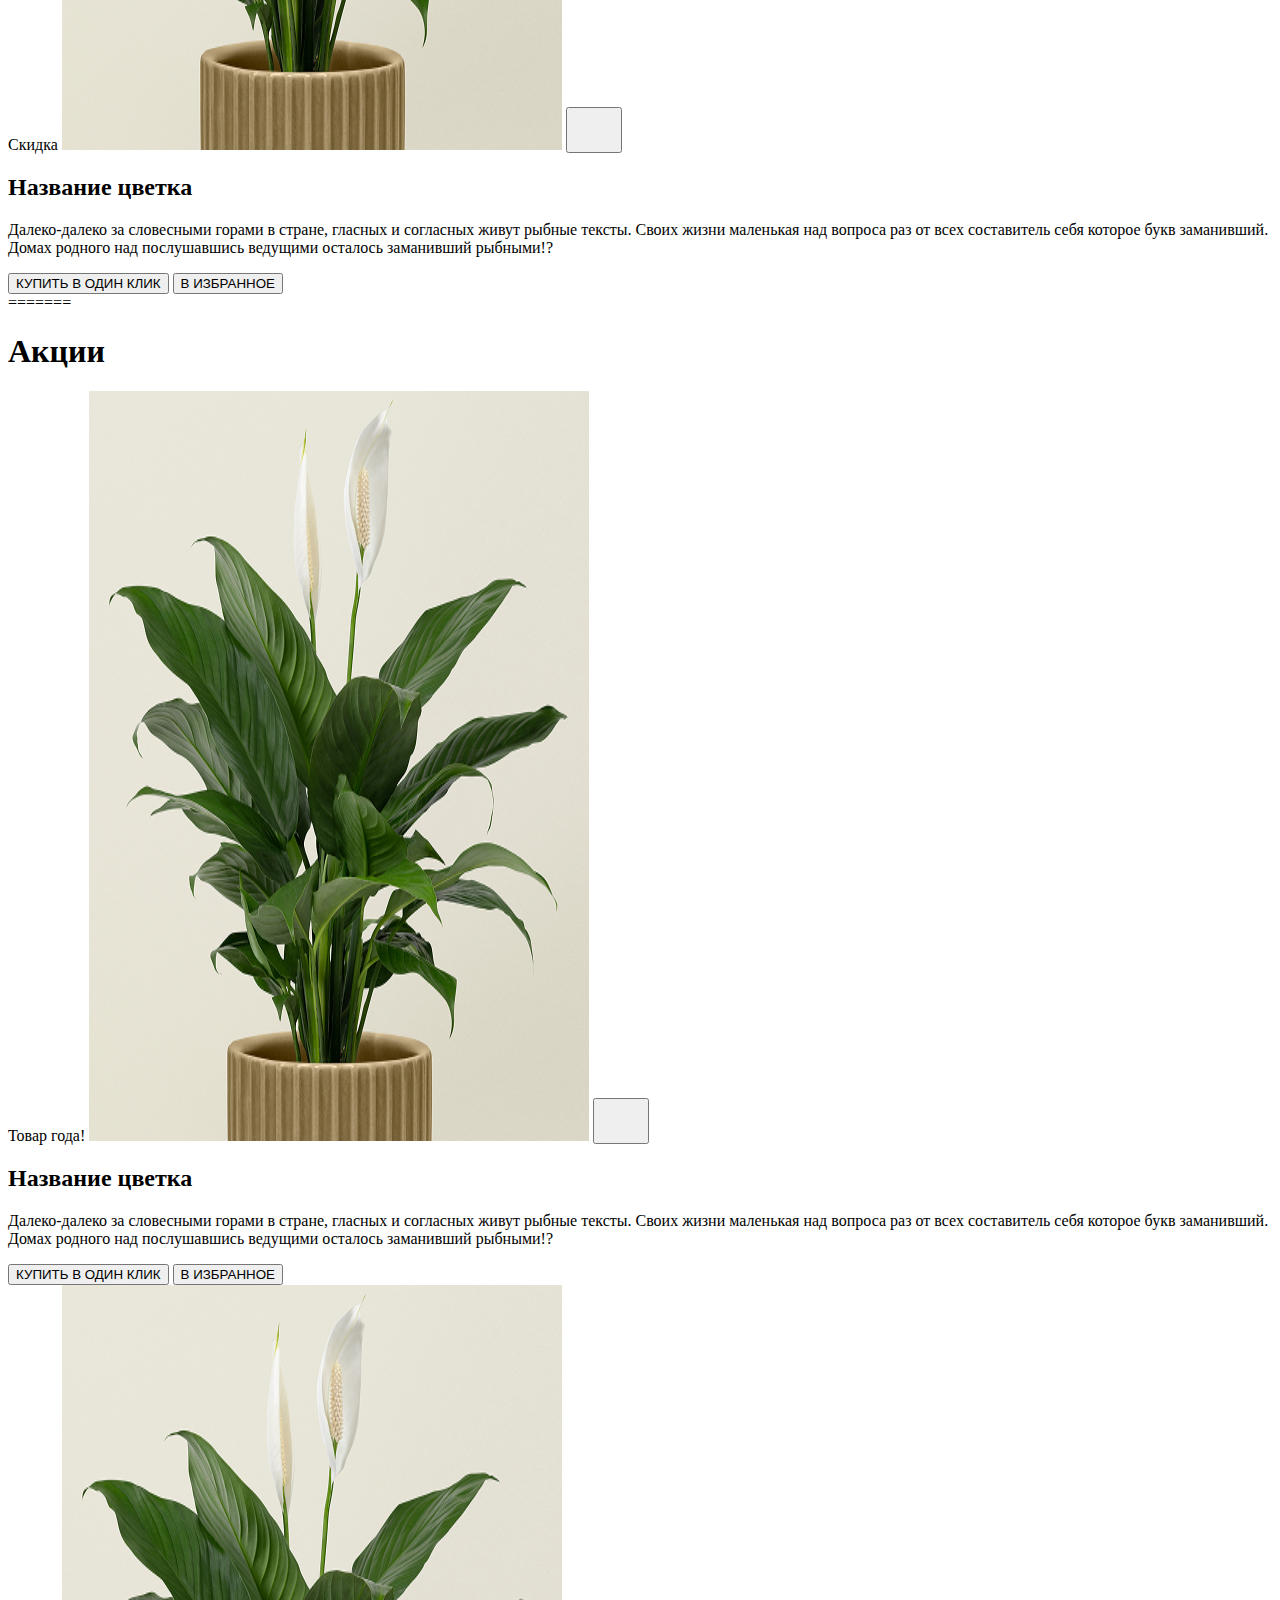
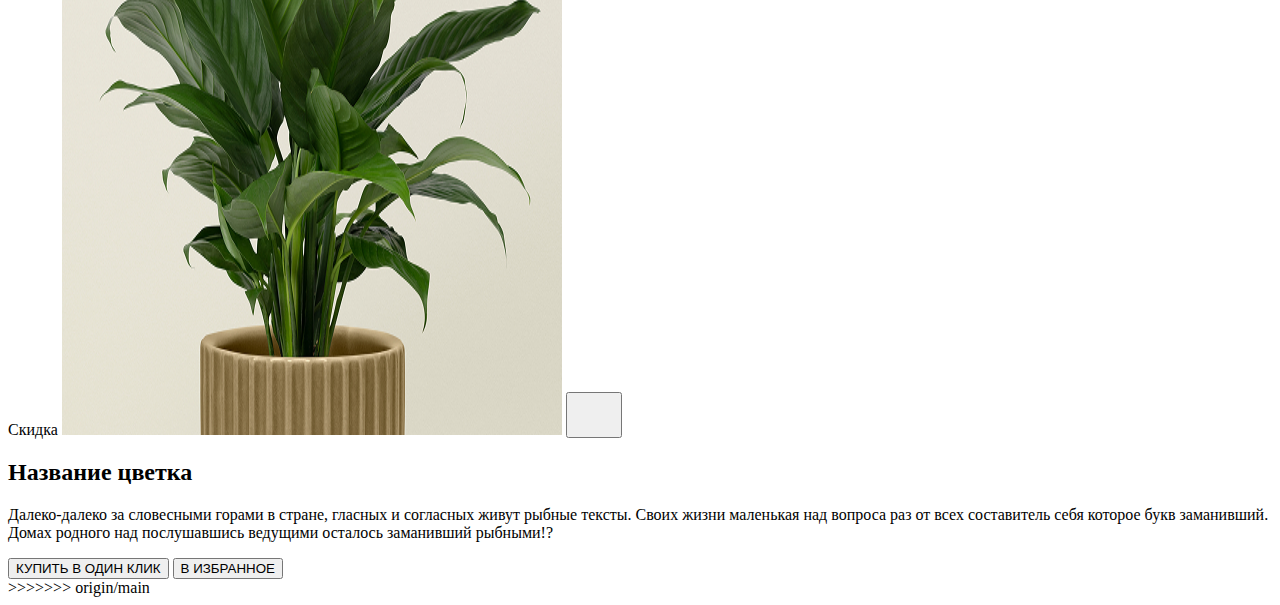
<file: stocks.html>
<<<<<<< HEAD
<!DOCTYPE html>
<html lang="ru">

<head>
    <meta charset="UTF-8">
    <meta name="viewport" content="width=device-width, initial-scale=1.0">
    <link rel="stylesheet" href="css/style.css">
    <title>Stocks</title>
</head>

<body>
    <h1 class="visually-hidden">Акции</h1>
    <section class="stocks-card">
        <div class="stocks-card__wrapper">
            <div class="stocks-card__wrapper-top">
                <span class="stocks-card__label">Товар года!</span>
                <img class="stocks-card__img" src="img/peace-lily-plant-img.jpg" width="500" height="750"
                    alt="Название цветка">
                <button class="stocks-card__fullscreen-btn" type="button">
                    <svg width="40" height="40" aria-hidden="true">
                        <use xlink:href="img/sprite/sprite.svg#search-icon"></use>
                    </svg>
                </button>
            </div>
            <div class="stocks-card__wrapper-bottom">
                <h2 class="stocks-card__heading">Название цветка</h2>
                <p class="stocks-card__description">Далеко-далеко за словесными горами в стране, гласных и согласных
                    живут рыбные тексты. Своих жизни маленькая над вопроса раз от всех составитель себя которое букв
                    заманивший. Домах родного над послушавшись ведущими осталось заманивший рыбными!?</p>
                <div class="stocks-card__wrapper-btn">
                    <button class="btn stocks-card__btn" type="button">КУПИТЬ В ОДИН КЛИК</button>
                    <button class="btn stocks-card__btn stocks-card__btn--secondary" type="button">В ИЗБРАННОЕ</button>
                </div>
            </div>
        </div>

        <div class="stocks-card__wrapper">
            <div class="stocks-card__wrapper-top">
                <span class="stocks-card__label stocks-card__label--bottom">Скидка</span>
                <img class="stocks-card__img" src="img/peace-lily-plant-img.jpg" width="500" height="750"
                    alt="Название цветка">
                <button class="stocks-card__fullscreen-btn" type="button">
                    <svg width="40" height="40" aria-hidden="true">
                        <use xlink:href="img/sprite/sprite.svg#search-icon"></use>
                    </svg>
                </button>
            </div>
            <div class="stocks-card__wrapper-bottom">
                <h2 class="stocks-card__heading">Название цветка</h2>
                <p class="stocks-card__description">Далеко-далеко за словесными горами в стране, гласных и согласных
                    живут рыбные тексты. Своих жизни маленькая над вопроса раз от всех составитель себя которое букв
                    заманивший. Домах родного над послушавшись ведущими осталось заманивший рыбными!?</p>
                <div class="stocks-card__wrapper-btn">
                    <button class="btn stocks-card__btn" type="button">КУПИТЬ В ОДИН КЛИК</button>
                    <button class="btn stocks-card__btn stocks-card__btn--secondary" type="button">В ИЗБРАННОЕ</button>
                </div>
            </div>
        </div>
    </section>
</body>

=======
<!DOCTYPE html>
<html lang="ru">

<head>
    <meta charset="UTF-8">
    <meta name="viewport" content="width=device-width, initial-scale=1.0">
    <link rel="stylesheet" href="css/style.css">
    <title>Stocks</title>
</head>

<body>
    <h1 class="visually-hidden">Акции</h1>
    <section class="stocks-card">
        <div class="stocks-card__wrapper">
            <div class="stocks-card__wrapper-top">
                <span class="stocks-card__label">Товар года!</span>
                <img class="stocks-card__img" src="img/peace-lily-plant-img.jpg" width="500" height="750"
                    alt="Название цветка">
                <button class="stocks-card__fullscreen-btn" type="button">
                    <svg width="40" height="40" aria-hidden="true">
                        <use xlink:href="img/sprite/sprite.svg#search-icon"></use>
                    </svg>
                </button>
            </div>
            <div class="stocks-card__wrapper-bottom">
                <h2 class="stocks-card__heading">Название цветка</h2>
                <p class="stocks-card__description">Далеко-далеко за словесными горами в стране, гласных и согласных
                    живут рыбные тексты. Своих жизни маленькая над вопроса раз от всех составитель себя которое букв
                    заманивший. Домах родного над послушавшись ведущими осталось заманивший рыбными!?</p>
                <div class="stocks-card__wrapper-btn">
                    <button class="btn stocks-card__btn" type="button">КУПИТЬ В ОДИН КЛИК</button>
                    <button class="btn stocks-card__btn stocks-card__btn--secondary" type="button">В ИЗБРАННОЕ</button>
                </div>
            </div>
        </div>

        <div class="stocks-card__wrapper">
            <div class="stocks-card__wrapper-top">
                <span class="stocks-card__label stocks-card__label--bottom">Скидка</span>
                <img class="stocks-card__img" src="img/peace-lily-plant-img.jpg" width="500" height="750"
                    alt="Название цветка">
                <button class="stocks-card__fullscreen-btn" type="button">
                    <svg width="40" height="40" aria-hidden="true">
                        <use xlink:href="img/sprite/sprite.svg#search-icon"></use>
                    </svg>
                </button>
            </div>
            <div class="stocks-card__wrapper-bottom">
                <h2 class="stocks-card__heading">Название цветка</h2>
                <p class="stocks-card__description">Далеко-далеко за словесными горами в стране, гласных и согласных
                    живут рыбные тексты. Своих жизни маленькая над вопроса раз от всех составитель себя которое букв
                    заманивший. Домах родного над послушавшись ведущими осталось заманивший рыбными!?</p>
                <div class="stocks-card__wrapper-btn">
                    <button class="btn stocks-card__btn" type="button">КУПИТЬ В ОДИН КЛИК</button>
                    <button class="btn stocks-card__btn stocks-card__btn--secondary" type="button">В ИЗБРАННОЕ</button>
                </div>
            </div>
        </div>
    </section>
</body>

>>>>>>> origin/main
</html>
</file>
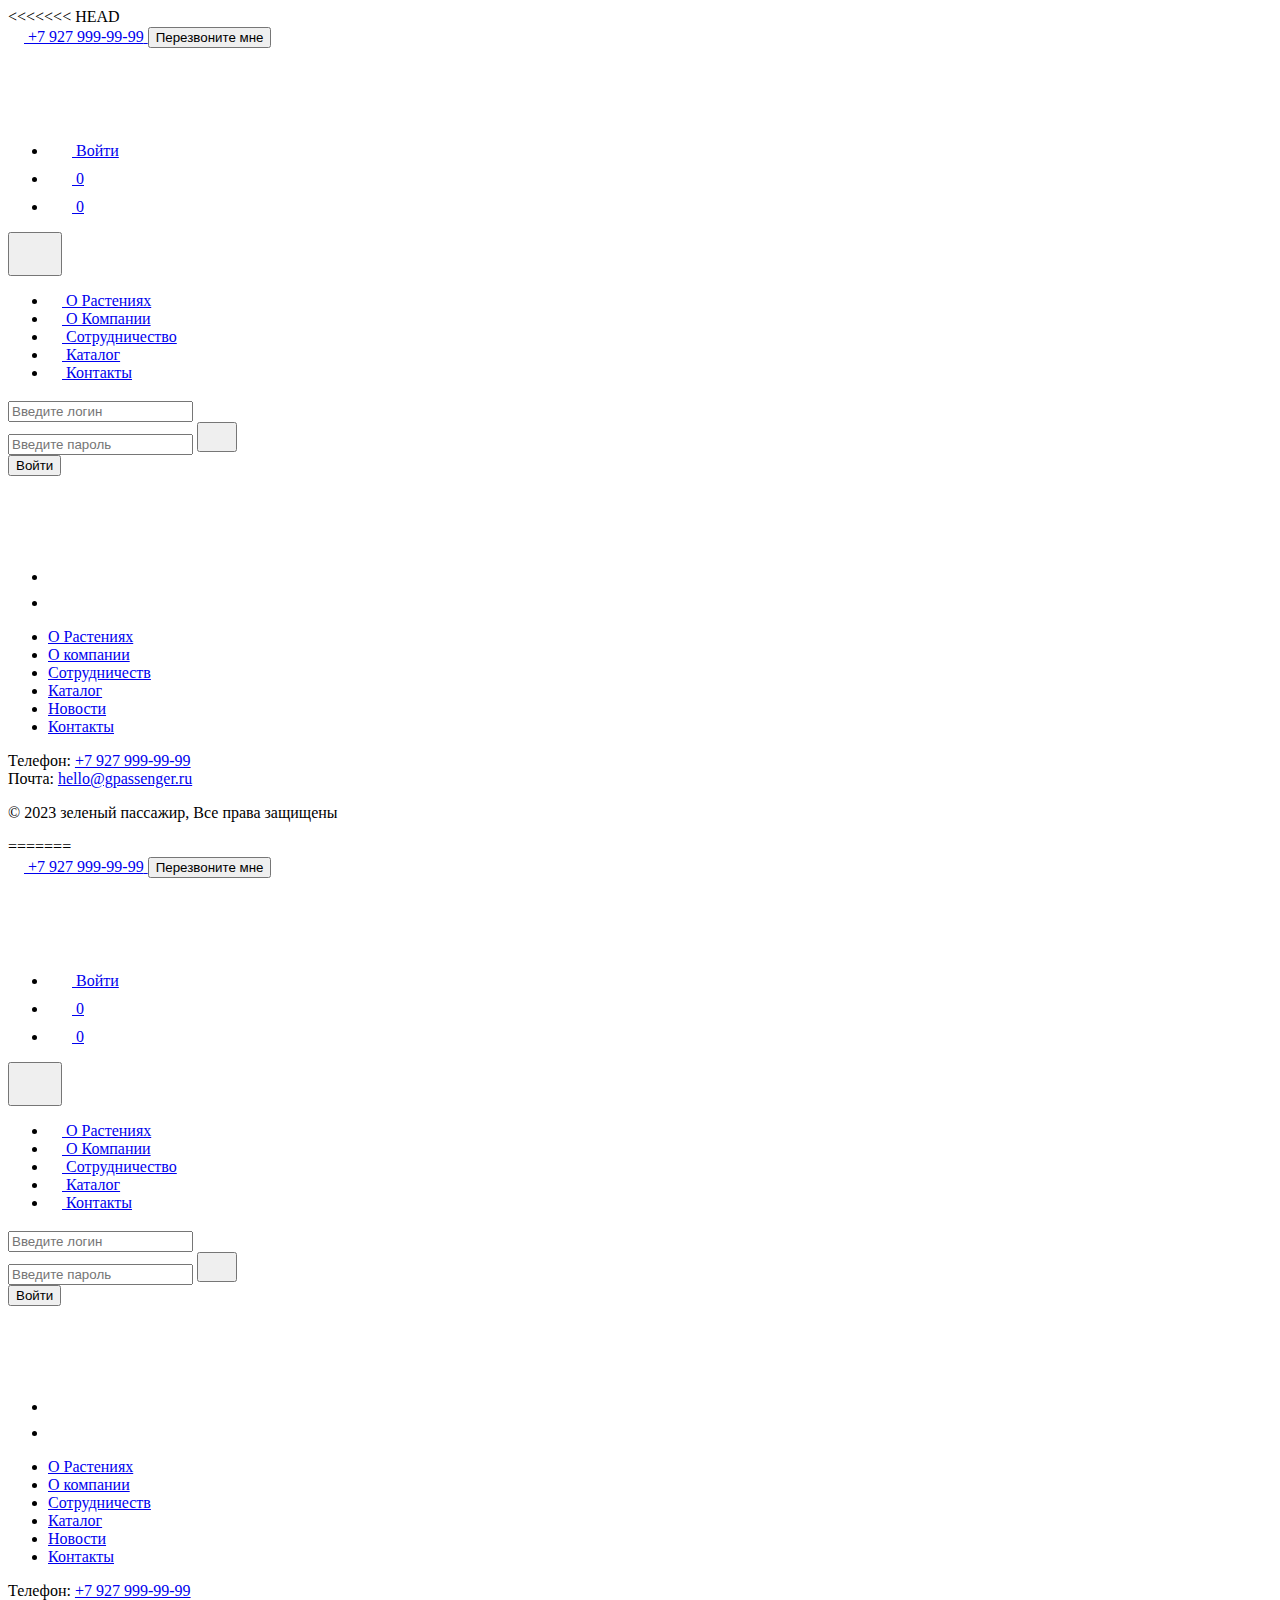
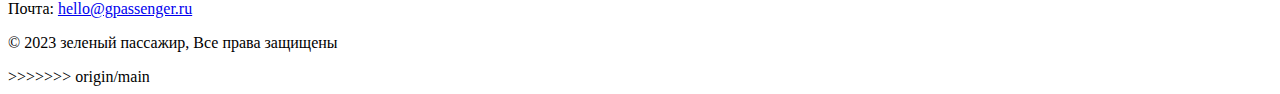
<file: user-form.html>
<<<<<<< HEAD
<!DOCTYPE html>
<html lang="ru">

<head>
    <meta charset="UTF-8">
    <meta name="viewport" content="width=device-width, initial-scale=1.0">
    <link rel="stylesheet" href="css/style.css">
    <title>User-form</title>
</head>

<body>
     <header class="header">
        <div class="container">
            <div class="header__top">
                <div class="header__contacts">
                    <a class="header__phone" href="tel:+79279999999">
                        <svg width="16" height="16" aria-hidden="true">
                            <use xlink:href="img/sprite/sprite.svg#phone-icon"></use>
                        </svg>
                        <span class="header__phone-text">+7&nbsp;927 999-99-99</span>
                    </a>
                    <button class="header__callback" type="button">Перезвоните мне</button>
                </div>
                <a class="header__logo" href="index.html" aria-label="Перейти на главную страницу">
                    <svg width="386" height="68" aria-hidden="true">
                        <use xlink:href="img/sprite/sprite.svg#logo-icon-header"></use>
                    </svg>
                </a>
                <div class="header__users">
                    <ul class="header__user-list">
                        <li class="header__user-item">
                            <a class="header__user-link" href="user-form.html">
                                <svg class="header__user-icon" width="24" height="24" aria-hidden="true">
                                    <use xlink:href="img/sprite/sprite.svg#user-icon"></use>
                                </svg>
                                <span class="header__user-text">Войти</span>
                            </a>
                        </li>
                        <li class="header__user-item">
                            <a class="header__user-link" href="order.html" aria-label="Перейти в корзину">
                                <svg class="header__user-icon" width="24" height="24" aria-hidden="true">
                                    <use xlink:href="img/sprite/sprite.svg#basket-icon"></use>
                                </svg>
                                <span class="header__user-count" aria-hidden="true">0</span>
                            </a>
                        </li>
                        <li class="header__user-item">
                            <a class="header__user-link" href="#" aria-label="Перейти в избранное">
                                <svg class="header__user-icon" width="24" height="24" aria-hidden="true">
                                    <use xlink:href="img/sprite/sprite.svg#star-icon"></use>
                                </svg>
                                <span class="header__user-count" aria-hidden="true">0</span>
                            </a>
                        </li>
                    </ul>
                    <button class="header__burger" type="button" aria-label="Кнопка бургерного меню">
                        <svg width="38" height="38" aria-hidden="true">
                            <use xlink:href="img/sprite/sprite.svg#burger-icon"></use>
                        </svg>
                    </button>
                </div>
            </div>
            <nav class="main-nav">
                <ul class="main-nav__list">
                    <li class="main-nav__item">
                        <a class="main-nav__link" href="#">
                            <svg width="14" height="14" aria-hidden="true">
                                <use xlink:href="img/sprite/sprite.svg#leaf-icon"></use>
                            </svg>
                            <span class="main-nav__text">О&nbsp;Растениях</span>
                        </a>
                    </li>
                    <li class="main-nav__item">
                        <a class="main-nav__link" href="#">
                            <svg width="14" height="14" aria-hidden="true">
                                <use xlink:href="img/sprite/sprite.svg#leaf-icon"></use>
                            </svg>
                            <span class="main-nav__text">О&nbsp;Компании</span>
                        </a>
                    </li>
                    <li class="main-nav__item">
                        <a class="main-nav__link" href="#">
                            <svg width="14" height="14" aria-hidden="true">
                                <use xlink:href="img/sprite/sprite.svg#leaf-icon"></use>
                            </svg>
                            <span class="main-nav__text">Сотрудничество</span>
                        </a>
                    </li>
                    <li class="main-nav__item">
                        <a class="main-nav__link" href="shop.html">
                            <svg width="14" height="14" aria-hidden="true">
                                <use xlink:href="img/sprite/sprite.svg#leaf-icon"></use>
                            </svg>
                            <span class="main-nav__text">Каталог</span>
                        </a>
                    </li>
                    <li class="main-nav__item">
                        <a class="main-nav__link" href="shop.html">
                            <svg width="14" height="14" aria-hidden="true">
                                <use xlink:href="img/sprite/sprite.svg#leaf-icon"></use>
                            </svg>
                            <span class="main-nav__text">Контакты</span>
                        </a>
                    </li>
                </ul>
            </nav>
        </div>
    </header>
    <main>
        <form class="user-form" action="#" method="post">
            <div class="user-form__wrapper">
                <div class="user-form__custom user-form__login-wrapper">
                    <input class="user-form__input user-form__login" type="text" placeholder="Введите логин">
                    <span class="user-form__icon user-form__user-icon">
                        <svg class="user-form__svg" width="24" height="18" aria-hidden="true">
                            <use xlink:href="img/sprite/sprite.svg#user-icon-form"></use>
                        </svg>
                    </span>
                </div>
                <div class="user-form__custom user-form__password-wrapper">
                    <input class="user-form__input user-form__password" type="password" placeholder="Введите пароль">
                    <button class="user-form__icon user-form__icon-password" type="button">
                        <svg class="user-form__svg" width="24" height="24" aria-hidden="true">
                            <use xlink:href="img/sprite/sprite.svg#password-icon"></use>
                        </svg>
                    </button>
                </div>
                <button class="user-form__button" type="button">Войти</button>
            </div>
        </form>
    </main>
    <footer class="footer">
        <div class="container">
            <div class="footer__wrapper">
                <div class="footer__left">
                    <a class="footer__logo" href="index.html" aria-label="Ссылка на главную страницу">
                        <svg width="202" height="60" aria-hidden="true">
                            <use xlink:href="img/sprite/sprite.svg#logo-icon-footer"></use>
                        </svg>
                    </a>
                    <ul class="footer__social social">
                        <li class="social__item">
                            <a class="social__link" href="#" target="_blank" aria-label="Ссылка на Вконтакте">
                                <svg width="22" height="13" aria-hidden="true">
                                    <use xlink:href="img/sprite/sprite.svg#VK-icon"></use>
                                </svg>
                            </a>
                        </li>
                        <li class="social__item">
                            <a class="social__link" href="#" target="_blank" aria-label="Ссылка на Одноклассники">
                                <svg width="15" height="22" aria-hidden="true">
                                    <use xlink:href="img/sprite/sprite.svg#OK-icon"></use>
                                </svg>
                            </a>
                        </li>
                    </ul>
                </div>
                <ul class="footer__nav-list">
                    <li class="footer__nav-item">
                        <a class="footer__nav-link" href="#">О Растениях</a>
                    </li>
                    <li class="footer__nav-item">
                        <a class="footer__nav-link" href="#">О компании</a>
                    </li>
                    <li class="footer__nav-item">
                        <a class="footer__nav-link" href="#">Сотрудничеств</a>
                    </li>
                    <li class="footer__nav-item">
                        <a class="footer__nav-link" href="shop.html">Каталог</a>
                    </li>
                    <li class="footer__nav-item">
                        <a class="footer__nav-link" href="#">Новости</a>
                    </li>
                    <li class="footer__nav-item">
                        <a class="footer__nav-link" href="#">Контакты</a>
                    </li>
                </ul>
                <div class="footer__right">
                    <div class="footer__contact">
                        <span class="footer__contact-text">Телефон:</span>
                        <a class="footer__contact-link" href="tel:+79279999999">+7 927 999-99-99</a>
                    </div>
                    <div class="footer__contact">
                        <span class="footer_contact-text">Почта:</span>
                        <a class="footer__contact-link" href="mailto:hello@gpassenger.ru">hello@gpassenger.ru</a>
                    </div>
                </div>
            </div>
            <p class="footer__copyright">&copy;&nbsp;2023 зеленый пассажир, Все права защищены</p>
        </div>
    </footer>
</body>

=======
<!DOCTYPE html>
<html lang="ru">

<head>
    <meta charset="UTF-8">
    <meta name="viewport" content="width=device-width, initial-scale=1.0">
    <link rel="stylesheet" href="css/style.css">
    <title>User-form</title>
</head>

<body>
     <header class="header">
        <div class="container">
            <div class="header__top">
                <div class="header__contacts">
                    <a class="header__phone" href="tel:+79279999999">
                        <svg width="16" height="16" aria-hidden="true">
                            <use xlink:href="img/sprite/sprite.svg#phone-icon"></use>
                        </svg>
                        <span class="header__phone-text">+7&nbsp;927 999-99-99</span>
                    </a>
                    <button class="header__callback" type="button">Перезвоните мне</button>
                </div>
                <a class="header__logo" href="index.html" aria-label="Перейти на главную страницу">
                    <svg width="386" height="68" aria-hidden="true">
                        <use xlink:href="img/sprite/sprite.svg#logo-icon-header"></use>
                    </svg>
                </a>
                <div class="header__users">
                    <ul class="header__user-list">
                        <li class="header__user-item">
                            <a class="header__user-link" href="user-form.html">
                                <svg class="header__user-icon" width="24" height="24" aria-hidden="true">
                                    <use xlink:href="img/sprite/sprite.svg#user-icon"></use>
                                </svg>
                                <span class="header__user-text">Войти</span>
                            </a>
                        </li>
                        <li class="header__user-item">
                            <a class="header__user-link" href="order.html" aria-label="Перейти в корзину">
                                <svg class="header__user-icon" width="24" height="24" aria-hidden="true">
                                    <use xlink:href="img/sprite/sprite.svg#basket-icon"></use>
                                </svg>
                                <span class="header__user-count" aria-hidden="true">0</span>
                            </a>
                        </li>
                        <li class="header__user-item">
                            <a class="header__user-link" href="#" aria-label="Перейти в избранное">
                                <svg class="header__user-icon" width="24" height="24" aria-hidden="true">
                                    <use xlink:href="img/sprite/sprite.svg#star-icon"></use>
                                </svg>
                                <span class="header__user-count" aria-hidden="true">0</span>
                            </a>
                        </li>
                    </ul>
                    <button class="header__burger" type="button" aria-label="Кнопка бургерного меню">
                        <svg width="38" height="38" aria-hidden="true">
                            <use xlink:href="img/sprite/sprite.svg#burger-icon"></use>
                        </svg>
                    </button>
                </div>
            </div>
            <nav class="main-nav">
                <ul class="main-nav__list">
                    <li class="main-nav__item">
                        <a class="main-nav__link" href="#">
                            <svg width="14" height="14" aria-hidden="true">
                                <use xlink:href="img/sprite/sprite.svg#leaf-icon"></use>
                            </svg>
                            <span class="main-nav__text">О&nbsp;Растениях</span>
                        </a>
                    </li>
                    <li class="main-nav__item">
                        <a class="main-nav__link" href="#">
                            <svg width="14" height="14" aria-hidden="true">
                                <use xlink:href="img/sprite/sprite.svg#leaf-icon"></use>
                            </svg>
                            <span class="main-nav__text">О&nbsp;Компании</span>
                        </a>
                    </li>
                    <li class="main-nav__item">
                        <a class="main-nav__link" href="#">
                            <svg width="14" height="14" aria-hidden="true">
                                <use xlink:href="img/sprite/sprite.svg#leaf-icon"></use>
                            </svg>
                            <span class="main-nav__text">Сотрудничество</span>
                        </a>
                    </li>
                    <li class="main-nav__item">
                        <a class="main-nav__link" href="shop.html">
                            <svg width="14" height="14" aria-hidden="true">
                                <use xlink:href="img/sprite/sprite.svg#leaf-icon"></use>
                            </svg>
                            <span class="main-nav__text">Каталог</span>
                        </a>
                    </li>
                    <li class="main-nav__item">
                        <a class="main-nav__link" href="shop.html">
                            <svg width="14" height="14" aria-hidden="true">
                                <use xlink:href="img/sprite/sprite.svg#leaf-icon"></use>
                            </svg>
                            <span class="main-nav__text">Контакты</span>
                        </a>
                    </li>
                </ul>
            </nav>
        </div>
    </header>
    <main>
        <form class="user-form" action="#" method="post">
            <div class="user-form__wrapper">
                <div class="user-form__custom user-form__login-wrapper">
                    <input class="user-form__input user-form__login" type="text" placeholder="Введите логин">
                    <span class="user-form__icon user-form__user-icon">
                        <svg class="user-form__svg" width="24" height="18" aria-hidden="true">
                            <use xlink:href="img/sprite/sprite.svg#user-icon-form"></use>
                        </svg>
                    </span>
                </div>
                <div class="user-form__custom user-form__password-wrapper">
                    <input class="user-form__input user-form__password" type="password" placeholder="Введите пароль">
                    <button class="user-form__icon user-form__icon-password" type="button">
                        <svg class="user-form__svg" width="24" height="24" aria-hidden="true">
                            <use xlink:href="img/sprite/sprite.svg#password-icon"></use>
                        </svg>
                    </button>
                </div>
                <button class="user-form__button" type="button">Войти</button>
            </div>
        </form>
    </main>
    <footer class="footer">
        <div class="container">
            <div class="footer__wrapper">
                <div class="footer__left">
                    <a class="footer__logo" href="index.html" aria-label="Ссылка на главную страницу">
                        <svg width="202" height="60" aria-hidden="true">
                            <use xlink:href="img/sprite/sprite.svg#logo-icon-footer"></use>
                        </svg>
                    </a>
                    <ul class="footer__social social">
                        <li class="social__item">
                            <a class="social__link" href="#" target="_blank" aria-label="Ссылка на Вконтакте">
                                <svg width="22" height="13" aria-hidden="true">
                                    <use xlink:href="img/sprite/sprite.svg#VK-icon"></use>
                                </svg>
                            </a>
                        </li>
                        <li class="social__item">
                            <a class="social__link" href="#" target="_blank" aria-label="Ссылка на Одноклассники">
                                <svg width="15" height="22" aria-hidden="true">
                                    <use xlink:href="img/sprite/sprite.svg#OK-icon"></use>
                                </svg>
                            </a>
                        </li>
                    </ul>
                </div>
                <ul class="footer__nav-list">
                    <li class="footer__nav-item">
                        <a class="footer__nav-link" href="#">О Растениях</a>
                    </li>
                    <li class="footer__nav-item">
                        <a class="footer__nav-link" href="#">О компании</a>
                    </li>
                    <li class="footer__nav-item">
                        <a class="footer__nav-link" href="#">Сотрудничеств</a>
                    </li>
                    <li class="footer__nav-item">
                        <a class="footer__nav-link" href="shop.html">Каталог</a>
                    </li>
                    <li class="footer__nav-item">
                        <a class="footer__nav-link" href="#">Новости</a>
                    </li>
                    <li class="footer__nav-item">
                        <a class="footer__nav-link" href="#">Контакты</a>
                    </li>
                </ul>
                <div class="footer__right">
                    <div class="footer__contact">
                        <span class="footer__contact-text">Телефон:</span>
                        <a class="footer__contact-link" href="tel:+79279999999">+7 927 999-99-99</a>
                    </div>
                    <div class="footer__contact">
                        <span class="footer_contact-text">Почта:</span>
                        <a class="footer__contact-link" href="mailto:hello@gpassenger.ru">hello@gpassenger.ru</a>
                    </div>
                </div>
            </div>
            <p class="footer__copyright">&copy;&nbsp;2023 зеленый пассажир, Все права защищены</p>
        </div>
    </footer>
</body>

>>>>>>> origin/main
</html>
</file>
<file: css/style.css>
<<<<<<< HEAD
/*Global*/
/*-----------------------------------*/
@import "global/reboot.css";
@import "global/font.css";
@import "global/visually-hidden.css";
@import "global/container.css";

/*Blocks*/
/*-----------------------------------*/
@import "blocks/page-content.css";
@import "blocks/products.css";
@import "blocks/header.css";
@import "blocks/main-nav.css";
@import "blocks/hero.css";
@import "blocks/btn.css";
@import "blocks/about-company.css";
@import "blocks/aside-nav.css";
@import "blocks/social.css";
@import "blocks/footer.css";
@import "blocks/user-form.css";
@import "blocks/stocks.css";
@import "blocks/product-card.css";
@import "blocks/cookie.css";
@import "blocks/custom-radio.css";
@import "blocks/custom-input.css";
@import "blocks/custom-checkbox.css";
@import "blocks/custom-textarea.css";
@import "blocks/custom-search.css";
@import "blocks/order-card.css";
@import "blocks/order-form.css";
=======
/*Global*/
/*-----------------------------------*/
@import "global/reboot.css";
@import "global/font.css";
@import "global/visually-hidden.css";
@import "global/container.css";

/*Blocks*/
/*-----------------------------------*/
@import "blocks/page-content.css";
@import "blocks/products.css";
@import "blocks/header.css";
@import "blocks/main-nav.css";
@import "blocks/hero.css";
@import "blocks/btn.css";
@import "blocks/about-company.css";
@import "blocks/aside-nav.css";
@import "blocks/social.css";
@import "blocks/footer.css";
@import "blocks/user-form.css";
@import "blocks/stocks.css";
@import "blocks/product-card.css";
@import "blocks/cookie.css";
@import "blocks/custom-radio.css";
@import "blocks/custom-input.css";
@import "blocks/custom-checkbox.css";
@import "blocks/custom-textarea.css";
@import "blocks/custom-search.css";
@import "blocks/order-card.css";
@import "blocks/order-form.css";
>>>>>>> origin/main
@import "blocks/order.css";
</file>
